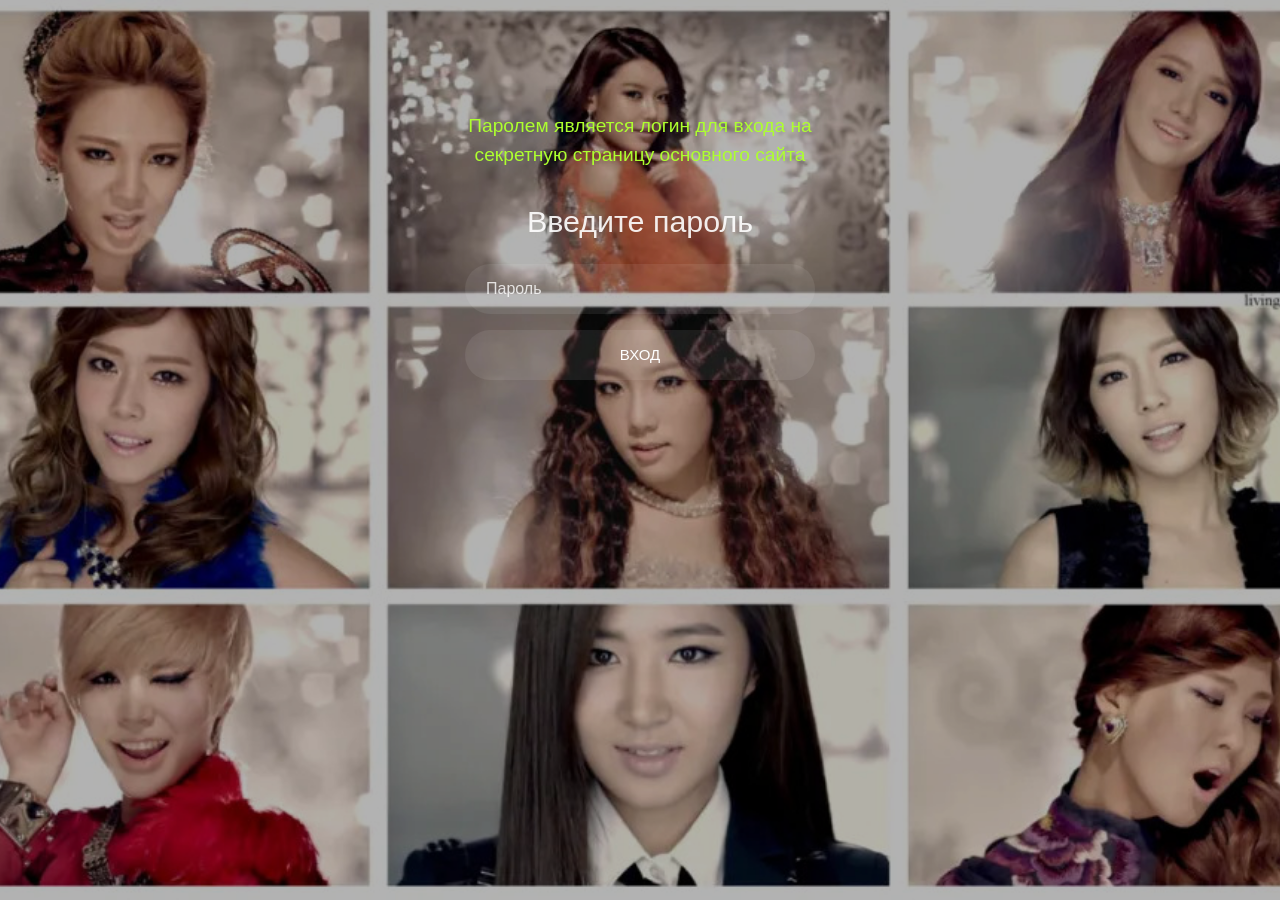
<file: index.html>
<!doctype html>
<html lang="en">
  <head>
  	<title>Проверка доступа</title>
    <meta charset="utf-8">
    <meta name="viewport" content="width=device-width, initial-scale=1, shrink-to-fit=no">
	<link href="https://cdn.jsdelivr.net/npm/bootstrap@5.3.3/dist/css/bootstrap.min.css" rel="stylesheet" 
integrity="sha384-QWTKZyjpPEjISv5WaRU9OFeRpok6YctnYmDr5pNlyT2bRjXh0JMhjY6hW+ALEwIH" crossorigin="anonymous"> 
<link rel="stylesheet" href="styles/style.css">
    <link rel="icon" type="Images/x-icon" href="styles/gaaicon.ico"/>
</head>
<body class="img js-fullheight" style="background-image: url(foto/snsd_90.jpg);">

<section class="ftco-section">
	<div class="container">
		<div class="row justify-content-center" id="child1">
			<div class="col-md-6 col-lg-4">
				<div class="login-wrap p-0">
<h5 class="mb-4 text-center">Паролем является логин для входа на секретную страницу основного сайта</h5>

<form name="Form1">
<div class="form-group" style="text-align: center; font-size: 1.9rem;">Введите пароль</div>
<div class="form-group">
	<input type="password" class="form-control" name="password" placeholder="Пароль" required>
</div>
<div class="form-group">
	<button type="button" class="form-control btn bg-transporent submit px-3" onclick="validate()">Вход</button>
</div>
</form>

</div></div></div></div>
</section>

<script src="https://cdn.jsdelivr.net/npm/bootstrap@5.3.3/dist/js/bootstrap.bundle.min.js" 
integrity="sha384-YvpcrYf0tY3lHB60NNkmXc5s9fDVZLESaAA55NDzOxhy9GkcIdslK1eN7N6jIeHz" crossorigin="anonymous"></script>
<script src="https://code.jquery.com/jquery-3.7.1.min.js" 
integrity="sha256-/JqT3SQfawRcv/BIHPThkBvs0OEvtFFmqPF/lYI/Cxo=" crossorigin="anonymous"></script>
<script src="styles/validprov.js"></script> 
<script src="styles/main.js"></script>

</body>
</html>
</file>
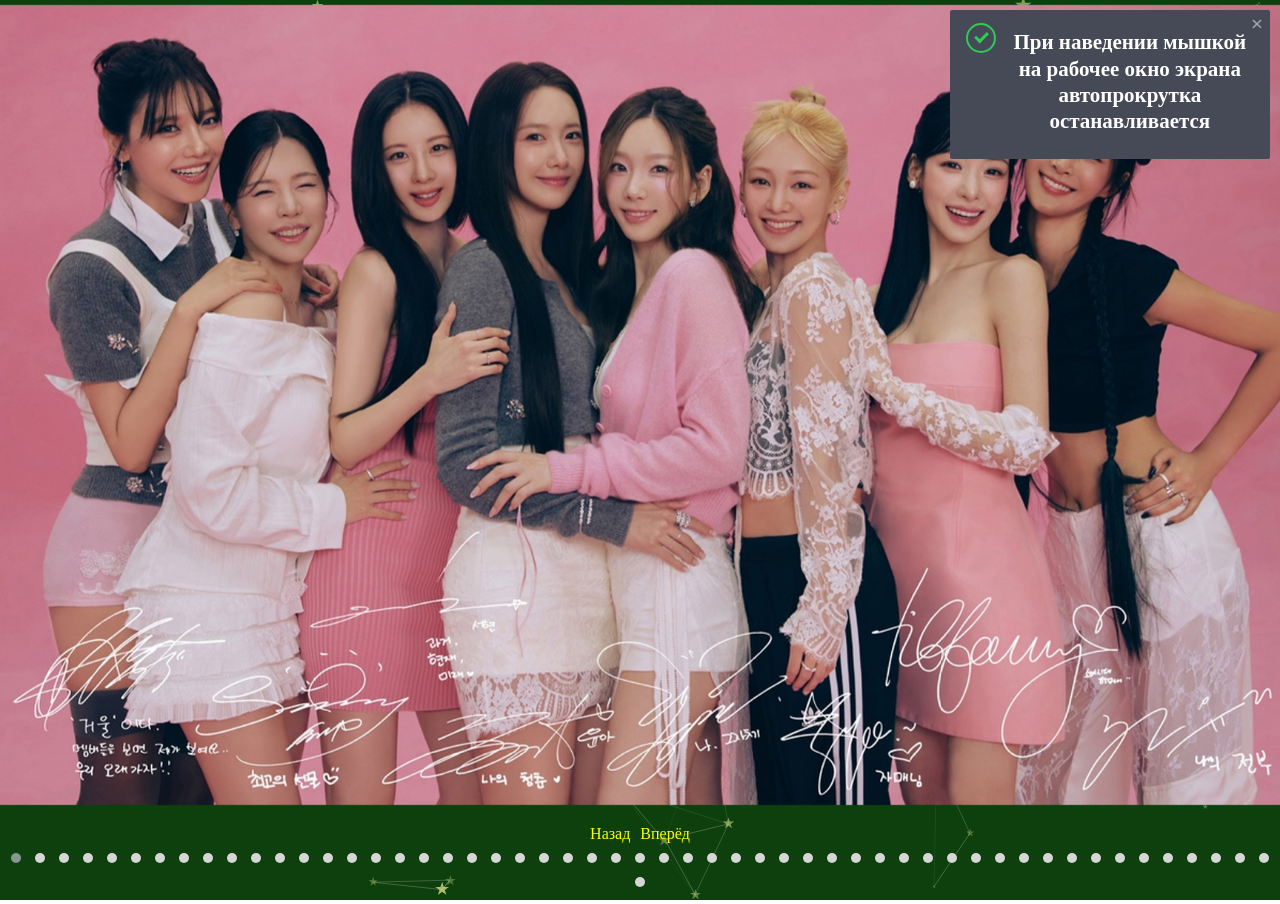
<file: autoprokr.html>
<!DOCTYPE html>
<html lang="en">
<head>
    <meta charset="UTF-8">
    <meta name="viewport" content="width=device-width, initial-scale=1.0">
    <title>Фотки SNSD</title>
  <link rel="stylesheet" href="styles/preloadnew.css" />
  <link rel="stylesheet" href="styles/spop.min.css">
  <link rel="stylesheet" href="styles/owl.carousel.min.css">
  <link rel="stylesheet" href="styles/owl.theme.default.min.css">
  <link rel="stylesheet" href="autoprokr.css">
  <link rel="icon" type="Images/x-icon" href="styles/gaaicon.ico"/>
</head>
<body>
<div class="preloader">
  <div class="prob">
      <p style="color: black;">Все фотки будут показаны после полной загрузки</p>
  </div>
</div>

<div id="particles-js"></div>

<div class="owl-carousel owl-theme">
  <div class="item"><figure><img src="foto/snsd_01.jpg" alt="Нет фотки"></figure></div>
  <div class="item"><figure><img src="foto/snsd_02.jpg" alt="Нет фотки"></figure></div>
  <div class="item"><figure><img src="foto/snsd_03.jpg" alt="Нет фотки"></figure></div>
  <div class="item"><figure><img src="foto/snsd_04.jpg" alt="Нет фотки"></figure></div>
  <div class="item"><figure><img src="foto/snsd_05.jpg" alt="Нет фотки"></figure></div>
  <div class="item"><figure><img src="foto/snsd_06.jpg" alt="Нет фотки"></figure></div>
  <div class="item"><figure><img src="foto/snsd_07.jpg" alt="Нет фотки"></figure></div>
  <div class="item"><figure><img src="foto/snsd_08.jpg" alt="Нет фотки"></figure></div>
  <div class="item"><figure><img src="foto/snsd_09.jpg" alt="Нет фотки"></figure></div>
  <div class="item"><figure><img src="foto/snsd_10.jpg" alt="Нет фотки"></figure></div>
  <div class="item"><figure><img src="foto/snsd_11.jpg" alt="Нет фотки"></figure></div>
  <div class="item"><figure><img src="foto/snsd_12.jpg" alt="Нет фотки"></figure></div>
  <div class="item"><figure><img src="foto/snsd_13.jpg" alt="Нет фотки"></figure></div>
  <div class="item"><figure><img src="foto/snsd_14.jpg" alt="Нет фотки"></figure></div>
  <div class="item"><figure><img src="foto/snsd_15.jpg" alt="Нет фотки"></figure></div>
  <div class="item"><figure><img src="foto/snsd_16.jpg" alt="Нет фотки"></figure></div>
  <div class="item"><figure><img src="foto/snsd_17.jpg" alt="Нет фотки"></figure></div>
  <div class="item"><figure><img src="foto/snsd_18.jpg" alt="Нет фотки"></figure></div>
  <div class="item"><figure><img src="foto/snsd_19.jpg" alt="Нет фотки"></figure></div>
  <div class="item"><figure><img src="foto/snsd_20.jpg" alt="Нет фотки"></figure></div>
  <div class="item"><figure><img src="foto/snsd_21.jpg" alt="Нет фотки"></figure></div>
  <div class="item"><figure><img src="foto/snsd_22.jpg" alt="Нет фотки"></figure></div>
  <div class="item"><figure><img src="foto/snsd_23.jpg" alt="Нет фотки"></figure></div>
  <div class="item"><figure><img src="foto/snsd_24.jpg" alt="Нет фотки"></figure></div>
  <div class="item"><figure><img src="foto/snsd_25.jpg" alt="Нет фотки"></figure></div>
  <div class="item"><figure><img src="foto/snsd_26.jpg" alt="Нет фотки"></figure></div>
  <div class="item"><figure><img src="foto/snsd_27.jpg" alt="Нет фотки"></figure></div>
  <div class="item"><figure><img src="foto/snsd_28.jpg" alt="Нет фотки"></figure></div>
  <div class="item"><figure><img src="foto/snsd_29.jpg" alt="Нет фотки"></figure></div>
  <div class="item"><figure><img src="foto/snsd_30.jpg" alt="Нет фотки"></figure></div>
  <div class="item"><figure><img src="foto/snsd_31.jpg" alt="Нет фотки"></figure></div>
  <div class="item"><figure><img src="foto/snsd_32.jpg" alt="Нет фотки"></figure></div>
  <div class="item"><figure><img src="foto/snsd_33.jpg" alt="Нет фотки"></figure></div>
  <div class="item"><figure><img src="foto/snsd_34.jpg" alt="Нет фотки"></figure></div>
  <div class="item"><figure><img src="foto/snsd_35.jpg" alt="Нет фотки"></figure></div>
  <div class="item"><figure><img src="foto/snsd_36.jpg" alt="Нет фотки"></figure></div>
  <div class="item"><figure><img src="foto/snsd_37.jpg" alt="Нет фотки"></figure></div>
  <div class="item"><figure><img src="foto/snsd_38.jpg" alt="Нет фотки"></figure></div>
  <div class="item"><figure><img src="foto/snsd_39.jpg" alt="Нет фотки"></figure></div>
  <div class="item"><figure><img src="foto/snsd_40.jpg" alt="Нет фотки"></figure></div>
  <div class="item"><figure><img src="foto/snsd_41.jpg" alt="Нет фотки"></figure></div>
  <div class="item"><figure><img src="foto/snsd_42.jpg" alt="Нет фотки"></figure></div>
  <div class="item"><figure><img src="foto/snsd_43.jpg" alt="Нет фотки"></figure></div>
  <div class="item"><figure><img src="foto/snsd_44.jpg" alt="Нет фотки"></figure></div>
  <div class="item"><figure><img src="foto/snsd_45.jpg" alt="Нет фотки"></figure></div>
  <div class="item"><figure><img src="foto/snsd_46.jpg" alt="Нет фотки"></figure></div>
  <div class="item"><figure><img src="foto/snsd_47.jpg" alt="Нет фотки"></figure></div>
  <div class="item"><figure><img src="foto/snsd_48.jpg" alt="Нет фотки"></figure></div>
  <div class="item"><figure><img src="foto/snsd_49.jpg" alt="Нет фотки"></figure></div>
  <div class="item"><figure><img src="foto/snsd_50.jpg" alt="Нет фотки"></figure></div>
  <div class="item"><figure><img src="foto/snsd_51.jpg" alt="Нет фотки"></figure></div>
  <div class="item"><figure><img src="foto/snsd_52.jpg" alt="Нет фотки"></figure></div>
  <div class="item"><figure><img src="foto/snsd_53.jpg" alt="Нет фотки"></figure></div>
  <div class="item"><figure><img src="foto/snsd_54.jpg" alt="Нет фотки"></figure></div>
</div>

<script src="styles/preloadnew.js"></script>
<!-- <script src="https://ajax.googleapis.com/ajax/libs/jquery/3.4.0/jquery.min.js"></script> -->
<script src="styles/jquery.min.js"></script>
<script src="styles/owl.carousel.min.js"></script>
<script>
$(document).ready(function() {
    $('.owl-carousel').owlCarousel({
        loop:true,
        nav:true,
        navText: ["Назад", "Вперёд"],
        autoplay:true,
autoplayHoverPause:true,
// animateOut : "slideOutUp", //  отобразить вертикально
// animateIn : "slideInUp",
// slideBy : 7, //перелистывание на несколько слайдов (по умолчанию - по одному)
        smartSpeed:3000, //Время движения слайда
        autoplayTimeout:5000, //Время смены слайда
        center:true,        // margin:10,  dots:true,  margin:1, Отступ от картино если выводите больше 1
        mouseDrag:true,
        responsive:{ //Адаптация в зависимости от разрешения экрана
            0:{
                items:1
            },
            600:{
                items:1
            },
            1000:{
                items:1
            }
        }
    });
});

$('.autoplay').slick({
  slidesToShow: 3,
  slidesToScroll: 1,
  autoplay: true,
  autoplaySpeed: 2000,
  pauseOnHover: true
});

</script>
<!-- <style>.owl-prev, .owl-next { overflow: hidden; text-indent: -99px; }</style> скрыть два значения для кнопок вперед и назад -->

<script src="styles/particles.min.js"></script>
<script src="styles/app.js"></script>
<script src="styles/spop.min.js"></script>  
<script>
spop.defaults = {
  style     : 'success',
  autoclose : 8500,
  position  : 'top-right'
};
spop('<h2 class="spop-title">При наведении мышкой на рабочее окно экрана автопрокрутка останавливается</h2>');
</script>
  
</body>
</html>
</file>
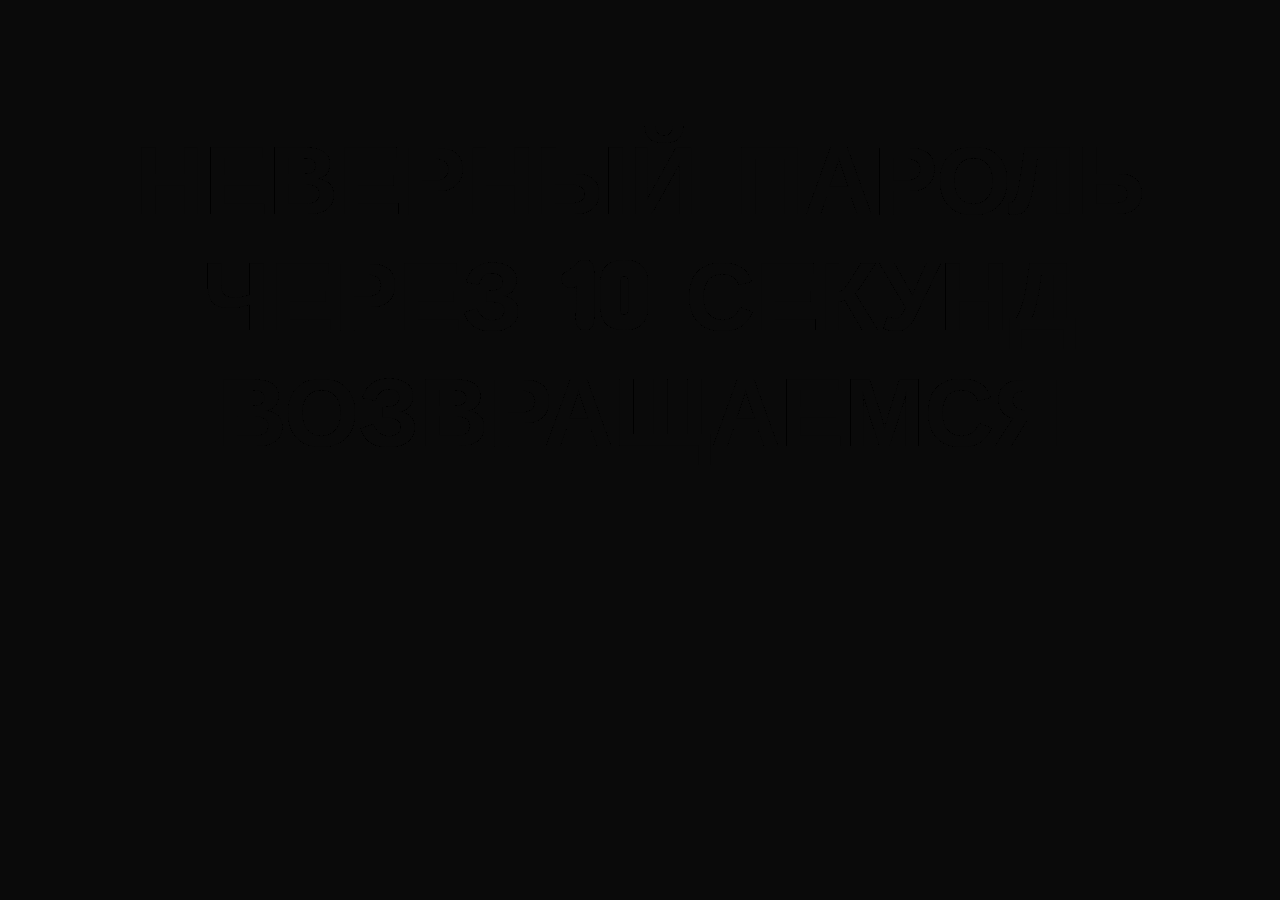
<file: styles/animbukv11.html>
<!DOCTYPE html>
<html lang="en">
<head>
    <meta charset="UTF-8">
    <meta name="viewport" content="width=device-width, initial-scale=1.0">
    <title>Неверный пароль</title>
    <link rel="stylesheet" href="animbukv11.css">
    <link rel="icon" type="Images/x-icon" href="gaaicon.ico"/>    
</head>
<body>

<figure>
    <h1>Неверный пароль Через 10 секунд возвращаемся</h1>
    <h1>Неверный пароль Через 10 секунд возвращаемся</h1>
    <h1>Неверный пароль Через 10 секунд возвращаемся</h1>
    <h1>Неверный пароль Через 10 секунд возвращаемся</h1>
    <h1>Неверный пароль Через 10 секунд возвращаемся</h1>
    <h1>Неверный пароль Через 10 секунд возвращаемся</h1>
    <h1>Неверный пароль Через 10 секунд возвращаемся</h1>
    <h1>Неверный пароль Через 10 секунд возвращаемся</h1>
    <h1>Неверный пароль Через 10 секунд возвращаемся</h1>
    <h1>Неверный пароль Через 10 секунд возвращаемся</h1>
</figure>

<script>setTimeout(function(){ window.location.href = "../index.html"; }, 10000);</script>
</body>
</html>
</file>
<file: styles/preloadnew.css>
.prob{ 
position: absolute;
text-align: center;
margin-top: 7%;
margin-left: 33%;
width: 500px;
z-index: 2;
font-size: 34px;
}
.preloader { opacity: .5;
  position: fixed;
  left: 0%;
  top: 0;
  right: 0;
  bottom: 0;
  overflow: hidden;
  background: #e0e0e0;
  z-index: 3;
}

.loaded_hiding .preloader {
  transition: 0.3s opacity;
  opacity: 0;
}

.loaded .preloader {
  display: none;
}
</file>
<file: autoprokr.css>
*{margin: 0; padding: 0;  /* overflow: hidden; */
margin: 0 auto;
color: yellow;
}
img{
height: 90vh;
object-fit: contain;
}

#particles-js{width: 100%; height:100vh;
z-index: -4;
background-color: rgb(13, 64, 13);
position: absolute;
}
</file>
<file: styles/animbukv11.css>
@import url(https://fonts.googleapis.com/css?family=Concert+One);
h1 {
  animation:glow 10s ease-in-out infinite;
/* For less laggy effect, uncomment this:  animation:none;  -webkit-text-stroke:1px #fff; =========== */
}

* { box-sizing:border-box; }

body {
  background:#0a0a0a;
  overflow:hidden;
  text-align:center;
}

figure {
  animation:wobble 5s ease-in-out infinite;
  transform-origin:center center;
  transform-style:preserve-3d;
}

@keyframes wobble {
  0%,100%{ transform:rotate3d(1,1,0,40deg); }
  25%{ transform:rotate3d(-1,1,0,40deg); }
  50%{ transform:rotate3d(-1,-1,0,40deg); }
  75%{ transform:rotate3d(1,-1,0,40deg); }
}

h1 {
  display:block;
  width:100%;
  padding:40px;
  line-height:1.5;
  font:900 6em 'Concert One', sans-serif;
  text-transform:uppercase;
  position:absolute;
  color:#0a0a0a;
}

@keyframes glow {
  0%,100%{ text-shadow:0 0 30px red; }
  25%{ text-shadow:0 0 30px orange; }
  50%{ text-shadow:0 0 30px forestgreen; }
  75%{ text-shadow:0 0 30px cyan; }
}

h1:nth-child(2){ transform:translateZ(5px); }
h1:nth-child(3){ transform:translateZ(10px);}
h1:nth-child(4){ transform:translateZ(15px); }
h1:nth-child(5){ transform:translateZ(20px); }
h1:nth-child(6){ transform:translateZ(25px); }
h1:nth-child(7){ transform:translateZ(30px); }
h1:nth-child(8){ transform:translateZ(35px); }
h1:nth-child(9){ transform:translateZ(40px); }
h1:nth-child(10){ transform:translateZ(45px); }
</file>
<file: styles/style.css>
.mb-4{font-size: 1.2rem; color: greenyellow;}

/*!
 * Bootstrap v4.3.1 (https://getbootstrap.com/)
 * Copyright 2011-2019 The Bootstrap Authors
 * Copyright 2011-2019 Twitter, Inc.
 * Licensed under MIT (https://github.com/twbs/bootstrap/blob/master/LICENSE)
 */
:root {
  --blue: #007bff;
  --indigo: #6610f2;
  --purple: #6f42c1;
  --pink: #e83e8c;
  --red: #dc3545;
  --orange: #fd7e14;
  --yellow: #ffc107;
  --green: #28a745;
  --teal: #20c997;
  --cyan: #17a2b8;
  --white: #fff;
  --gray: #6c757d;
  --gray-dark: #343a40;
  --primary: #007bff;
  --secondary: #6c757d;
  --success: #28a745;
  --info: #17a2b8;
  --warning: #ffc107;
  --danger: #dc3545;
  --light: #f8f9fa;
  --dark: #343a40;
  --breakpoint-xs: 0;
  --breakpoint-sm: 576px;
  --breakpoint-md: 768px;
  --breakpoint-lg: 992px;
  --breakpoint-xl: 1200px;
  --font-family-sans-serif: -apple-system, BlinkMacSystemFont, "Segoe UI", Roboto, "Helvetica Neue", Arial, "Noto Sans", sans-serif, "Apple Color Emoji", "Segoe UI Emoji", "Segoe UI Symbol", "Noto Color Emoji";
  --font-family-monospace: SFMono-Regular, Menlo, Monaco, Consolas, "Liberation Mono", "Courier New", monospace; }

*,
*::before,
*::after {
  -webkit-box-sizing: border-box;
  box-sizing: border-box; }

html {
  font-family: sans-serif;
  line-height: 1.15;
  -webkit-text-size-adjust: 100%;
  -webkit-tap-highlight-color: rgba(0, 0, 0, 0); }

article, aside, figcaption, figure, footer, header, hgroup, main, nav, section {
  display: block; }

body {
  margin: 0;
  font-family: -apple-system, BlinkMacSystemFont, "Segoe UI", Roboto, "Helvetica Neue", Arial, "Noto Sans", sans-serif, "Apple Color Emoji", "Segoe UI Emoji", "Segoe UI Symbol", "Noto Color Emoji";
  font-size: 1rem;
  font-weight: 400;
  line-height: 1.5;
  color: #212529;
  text-align: left;
  background-color: #fff; }

[tabindex="-1"]:focus {
  outline: 0 !important; }

hr {
  -webkit-box-sizing: content-box;
  box-sizing: content-box;
  height: 0;
  overflow: visible; }

h1, h2, h3, h4, h5, h6 {
  margin-top: 0;
  margin-bottom: 0.5rem; }

p {
  margin-top: 0;
  margin-bottom: 1rem; }

abbr[title],
abbr[data-original-title] {
  text-decoration: underline;
  -webkit-text-decoration: underline dotted;
  text-decoration: underline dotted;
  cursor: help;
  border-bottom: 0;
  text-decoration-skip-ink: none; }

address {
  margin-bottom: 1rem;
  font-style: normal;
  line-height: inherit; }

ol,
ul,
dl {
  margin-top: 0;
  margin-bottom: 1rem; }

ol ol,
ul ul,
ol ul,
ul ol {
  margin-bottom: 0; }

dt {
  font-weight: 700; }

dd {
  margin-bottom: .5rem;
  margin-left: 0; }

blockquote {
  margin: 0 0 1rem; }

b,
strong {
  font-weight: bolder; }

small {
  font-size: 80%; }

sub,
sup {
  position: relative;
  font-size: 75%;
  line-height: 0;
  vertical-align: baseline; }

sub {
  bottom: -.25em; }

sup {
  top: -.5em; }

a {
  color: #007bff;
  text-decoration: none;
  background-color: transparent; }
  a:hover {
    color: #0056b3;
    text-decoration: underline; }

a:not([href]):not([tabindex]) {
  color: inherit;
  text-decoration: none; }
  a:not([href]):not([tabindex]):hover, a:not([href]):not([tabindex]):focus {
    color: inherit;
    text-decoration: none; }
  a:not([href]):not([tabindex]):focus {
    outline: 0; }

pre,
code,
kbd,
samp {
  font-family: SFMono-Regular, Menlo, Monaco, Consolas, "Liberation Mono", "Courier New", monospace;
  font-size: 1em; }

pre {
  margin-top: 0;
  margin-bottom: 1rem;
  overflow: auto; }

figure {
  margin: 0 0 1rem; }

img {
  vertical-align: middle;
  border-style: none; }

svg {
  overflow: hidden;
  vertical-align: middle; }

table {
  border-collapse: collapse; }

caption {
  padding-top: 0.75rem;
  padding-bottom: 0.75rem;
  color: #6c757d;
  text-align: left;
  caption-side: bottom; }

th {
  text-align: inherit; }

label {
  display: inline-block;
  margin-bottom: 0.5rem; }

button {
  border-radius: 0; }

button:focus {
  outline: 1px dotted;
  outline: 5px auto -webkit-focus-ring-color; }

input,
button,
select,
optgroup,
textarea {
  margin: 0;
  font-family: inherit;
  font-size: inherit;
  line-height: inherit; }

button,
input {
  overflow: visible; }

button,
select {
  text-transform: none; }

select {
  word-wrap: normal; }

button,
[type="button"],
[type="reset"],
[type="submit"] {
  -webkit-appearance: button; }

button:not(:disabled),
[type="button"]:not(:disabled),
[type="reset"]:not(:disabled),
[type="submit"]:not(:disabled) {
  cursor: pointer; }

button::-moz-focus-inner,
[type="button"]::-moz-focus-inner,
[type="reset"]::-moz-focus-inner,
[type="submit"]::-moz-focus-inner {
  padding: 0;
  border-style: none; }

input[type="radio"],
input[type="checkbox"] {
  -webkit-box-sizing: border-box;
  box-sizing: border-box;
  padding: 0; }

input[type="date"],
input[type="time"],
input[type="datetime-local"],
input[type="month"] {
  -webkit-appearance: listbox; }

textarea {
  overflow: auto;
  resize: vertical; }

fieldset {
  min-width: 0;
  padding: 0;
  margin: 0;
  border: 0; }

legend {
  display: block;
  width: 100%;
  max-width: 100%;
  padding: 0;
  margin-bottom: .5rem;
  font-size: 1.5rem;
  line-height: inherit;
  color: inherit;
  white-space: normal; }

progress {
  vertical-align: baseline; }

[type="number"]::-webkit-inner-spin-button,
[type="number"]::-webkit-outer-spin-button {
  height: auto; }

[type="search"] {
  outline-offset: -2px;
  -webkit-appearance: none; }

[type="search"]::-webkit-search-decoration {
  -webkit-appearance: none; }

::-webkit-file-upload-button {
  font: inherit;
  -webkit-appearance: button; }

output {
  display: inline-block; }

summary {
  display: list-item;
  cursor: pointer; }

template {
  display: none; }

[hidden] {
  display: none !important; }

h1, h2, h3, h4, h5, h6,
.h1, .h2, .h3, .h4, .h5, .h6 {
  margin-bottom: 0.5rem;
  font-weight: 500;
  line-height: 1.2; }

h1, .h1 {
  font-size: 2.5rem; }

h2, .h2 {
  font-size: 2rem; }

h3, .h3 {
  font-size: 1.75rem; }

h4, .h4 {
  font-size: 1.5rem; }

h5, .h5 {
  font-size: 1.25rem; }

h6, .h6 {
  font-size: 1rem; }

.lead {
  font-size: 1.25rem;
  font-weight: 300; }

.display-1 {
  font-size: 6rem;
  font-weight: 300;
  line-height: 1.2; }

.display-2 {
  font-size: 5.5rem;
  font-weight: 300;
  line-height: 1.2; }

.display-3 {
  font-size: 4.5rem;
  font-weight: 300;
  line-height: 1.2; }

.display-4 {
  font-size: 3.5rem;
  font-weight: 300;
  line-height: 1.2; }

hr {
  margin-top: 1rem;
  margin-bottom: 1rem;
  border: 0;
  border-top: 1px solid rgba(0, 0, 0, 0.1); }

small,
.small {
  font-size: 80%;
  font-weight: 400; }

mark,
.mark {
  padding: 0.2em;
  background-color: #fcf8e3; }

.list-unstyled {
  padding-left: 0;
  list-style: none; }

.list-inline {
  padding-left: 0;
  list-style: none; }

.list-inline-item {
  display: inline-block; }
  .list-inline-item:not(:last-child) {
    margin-right: 0.5rem; }

.initialism {
  font-size: 90%;
  text-transform: uppercase; }

.blockquote {
  margin-bottom: 1rem;
  font-size: 1.25rem; }

.blockquote-footer {
  display: block;
  font-size: 80%;
  color: #6c757d; }
  .blockquote-footer::before {
    content: "\2014\00A0"; }

.img-fluid {
  max-width: 100%;
  height: auto; }

.img-thumbnail {
  padding: 0.25rem;
  background-color: #fff;
  border: 1px solid #dee2e6;
  border-radius: 0.25rem;
  max-width: 100%;
  height: auto; }

.figure {
  display: inline-block; }

.figure-img {
  margin-bottom: 0.5rem;
  line-height: 1; }

.figure-caption {
  font-size: 90%;
  color: #6c757d; }

code {
  font-size: 87.5%;
  color: #e83e8c;
  word-break: break-word; }
  a > code {
    color: inherit; }

kbd {
  padding: 0.2rem 0.4rem;
  font-size: 87.5%;
  color: #fff;
  background-color: #212529;
  border-radius: 0.2rem; }
  kbd kbd {
    padding: 0;
    font-size: 100%;
    font-weight: 700; }

pre {
  display: block;
  font-size: 87.5%;
  color: #212529; }
  pre code {
    font-size: inherit;
    color: inherit;
    word-break: normal; }

.pre-scrollable {
  max-height: 340px;
  overflow-y: scroll; }

.container {
  width: 100%;
  padding-right: 15px;
  padding-left: 15px;
  margin-right: auto;
  margin-left: auto; }
  @media (min-width: 576px) {
    .container {
      max-width: 540px; } }
  @media (min-width: 768px) {
    .container {
      max-width: 720px; } }
  @media (min-width: 992px) {
    .container {
      max-width: 960px; } }
  @media (min-width: 1200px) {
    .container {
      max-width: 1140px; } }

.container-fluid {
  width: 100%;
  padding-right: 15px;
  padding-left: 15px;
  margin-right: auto;
  margin-left: auto; }

.row {
  display: -webkit-box;
  display: -ms-flexbox;
  display: flex;
  -ms-flex-wrap: wrap;
  flex-wrap: wrap;
  margin-right: -15px;
  margin-left: -15px; }

.no-gutters {
  margin-right: 0;
  margin-left: 0; }
  .no-gutters > .col,
  .no-gutters > [class*="col-"] {
    padding-right: 0;
    padding-left: 0; }

.col-1, .col-2, .col-3, .col-4, .col-5, .col-6, .col-7, .col-8, .col-9, .col-10, .col-11, .col-12, .col,
.col-auto, .col-sm-1, .col-sm-2, .col-sm-3, .col-sm-4, .col-sm-5, .col-sm-6, .col-sm-7, .col-sm-8, .col-sm-9, .col-sm-10, .col-sm-11, .col-sm-12, .col-sm,
.col-sm-auto, .col-md-1, .col-md-2, .col-md-3, .col-md-4, .col-md-5, .col-md-6, .col-md-7, .col-md-8, .col-md-9, .col-md-10, .col-md-11, .col-md-12, .col-md,
.col-md-auto, .col-lg-1, .col-lg-2, .col-lg-3, .col-lg-4, .col-lg-5, .col-lg-6, .col-lg-7, .col-lg-8, .col-lg-9, .col-lg-10, .col-lg-11, .col-lg-12, .col-lg,
.col-lg-auto, .col-xl-1, .col-xl-2, .col-xl-3, .col-xl-4, .col-xl-5, .col-xl-6, .col-xl-7, .col-xl-8, .col-xl-9, .col-xl-10, .col-xl-11, .col-xl-12, .col-xl,
.col-xl-auto {
  position: relative;
  width: 100%;
  padding-right: 15px;
  padding-left: 15px; }

.col {
  -ms-flex-preferred-size: 0;
  flex-basis: 0;
  -webkit-box-flex: 1;
  -ms-flex-positive: 1;
  flex-grow: 1;
  max-width: 100%; }

.col-auto {
  -webkit-box-flex: 0;
  -ms-flex: 0 0 auto;
  flex: 0 0 auto;
  width: auto;
  max-width: 100%; }

.col-1 {
  -webkit-box-flex: 0;
  -ms-flex: 0 0 8.33333%;
  flex: 0 0 8.33333%;
  max-width: 8.33333%; }

.col-2 {
  -webkit-box-flex: 0;
  -ms-flex: 0 0 16.66667%;
  flex: 0 0 16.66667%;
  max-width: 16.66667%; }

.col-3 {
  -webkit-box-flex: 0;
  -ms-flex: 0 0 25%;
  flex: 0 0 25%;
  max-width: 25%; }

.col-4 {
  -webkit-box-flex: 0;
  -ms-flex: 0 0 33.33333%;
  flex: 0 0 33.33333%;
  max-width: 33.33333%; }

.col-5 {
  -webkit-box-flex: 0;
  -ms-flex: 0 0 41.66667%;
  flex: 0 0 41.66667%;
  max-width: 41.66667%; }

.col-6 {
  -webkit-box-flex: 0;
  -ms-flex: 0 0 50%;
  flex: 0 0 50%;
  max-width: 50%; }

.col-7 {
  -webkit-box-flex: 0;
  -ms-flex: 0 0 58.33333%;
  flex: 0 0 58.33333%;
  max-width: 58.33333%; }

.col-8 {
  -webkit-box-flex: 0;
  -ms-flex: 0 0 66.66667%;
  flex: 0 0 66.66667%;
  max-width: 66.66667%; }

.col-9 {
  -webkit-box-flex: 0;
  -ms-flex: 0 0 75%;
  flex: 0 0 75%;
  max-width: 75%; }

.col-10 {
  -webkit-box-flex: 0;
  -ms-flex: 0 0 83.33333%;
  flex: 0 0 83.33333%;
  max-width: 83.33333%; }

.col-11 {
  -webkit-box-flex: 0;
  -ms-flex: 0 0 91.66667%;
  flex: 0 0 91.66667%;
  max-width: 91.66667%; }

.col-12 {
  -webkit-box-flex: 0;
  -ms-flex: 0 0 100%;
  flex: 0 0 100%;
  max-width: 100%; }

.order-first {
  -webkit-box-ordinal-group: 0;
  -ms-flex-order: -1;
  order: -1; }

.order-last {
  -webkit-box-ordinal-group: 14;
  -ms-flex-order: 13;
  order: 13; }

.order-0 {
  -webkit-box-ordinal-group: 1;
  -ms-flex-order: 0;
  order: 0; }

.order-1 {
  -webkit-box-ordinal-group: 2;
  -ms-flex-order: 1;
  order: 1; }

.order-2 {
  -webkit-box-ordinal-group: 3;
  -ms-flex-order: 2;
  order: 2; }

.order-3 {
  -webkit-box-ordinal-group: 4;
  -ms-flex-order: 3;
  order: 3; }

.order-4 {
  -webkit-box-ordinal-group: 5;
  -ms-flex-order: 4;
  order: 4; }

.order-5 {
  -webkit-box-ordinal-group: 6;
  -ms-flex-order: 5;
  order: 5; }

.order-6 {
  -webkit-box-ordinal-group: 7;
  -ms-flex-order: 6;
  order: 6; }

.order-7 {
  -webkit-box-ordinal-group: 8;
  -ms-flex-order: 7;
  order: 7; }

.order-8 {
  -webkit-box-ordinal-group: 9;
  -ms-flex-order: 8;
  order: 8; }

.order-9 {
  -webkit-box-ordinal-group: 10;
  -ms-flex-order: 9;
  order: 9; }

.order-10 {
  -webkit-box-ordinal-group: 11;
  -ms-flex-order: 10;
  order: 10; }

.order-11 {
  -webkit-box-ordinal-group: 12;
  -ms-flex-order: 11;
  order: 11; }

.order-12 {
  -webkit-box-ordinal-group: 13;
  -ms-flex-order: 12;
  order: 12; }

.offset-1 {
  margin-left: 8.33333%; }

.offset-2 {
  margin-left: 16.66667%; }

.offset-3 {
  margin-left: 25%; }

.offset-4 {
  margin-left: 33.33333%; }

.offset-5 {
  margin-left: 41.66667%; }

.offset-6 {
  margin-left: 50%; }

.offset-7 {
  margin-left: 58.33333%; }

.offset-8 {
  margin-left: 66.66667%; }

.offset-9 {
  margin-left: 75%; }

.offset-10 {
  margin-left: 83.33333%; }

.offset-11 {
  margin-left: 91.66667%; }

@media (min-width: 576px) {
  .col-sm {
    -ms-flex-preferred-size: 0;
    flex-basis: 0;
    -webkit-box-flex: 1;
    -ms-flex-positive: 1;
    flex-grow: 1;
    max-width: 100%; }
  .col-sm-auto {
    -webkit-box-flex: 0;
    -ms-flex: 0 0 auto;
    flex: 0 0 auto;
    width: auto;
    max-width: 100%; }
  .col-sm-1 {
    -webkit-box-flex: 0;
    -ms-flex: 0 0 8.33333%;
    flex: 0 0 8.33333%;
    max-width: 8.33333%; }
  .col-sm-2 {
    -webkit-box-flex: 0;
    -ms-flex: 0 0 16.66667%;
    flex: 0 0 16.66667%;
    max-width: 16.66667%; }
  .col-sm-3 {
    -webkit-box-flex: 0;
    -ms-flex: 0 0 25%;
    flex: 0 0 25%;
    max-width: 25%; }
  .col-sm-4 {
    -webkit-box-flex: 0;
    -ms-flex: 0 0 33.33333%;
    flex: 0 0 33.33333%;
    max-width: 33.33333%; }
  .col-sm-5 {
    -webkit-box-flex: 0;
    -ms-flex: 0 0 41.66667%;
    flex: 0 0 41.66667%;
    max-width: 41.66667%; }
  .col-sm-6 {
    -webkit-box-flex: 0;
    -ms-flex: 0 0 50%;
    flex: 0 0 50%;
    max-width: 50%; }
  .col-sm-7 {
    -webkit-box-flex: 0;
    -ms-flex: 0 0 58.33333%;
    flex: 0 0 58.33333%;
    max-width: 58.33333%; }
  .col-sm-8 {
    -webkit-box-flex: 0;
    -ms-flex: 0 0 66.66667%;
    flex: 0 0 66.66667%;
    max-width: 66.66667%; }
  .col-sm-9 {
    -webkit-box-flex: 0;
    -ms-flex: 0 0 75%;
    flex: 0 0 75%;
    max-width: 75%; }
  .col-sm-10 {
    -webkit-box-flex: 0;
    -ms-flex: 0 0 83.33333%;
    flex: 0 0 83.33333%;
    max-width: 83.33333%; }
  .col-sm-11 {
    -webkit-box-flex: 0;
    -ms-flex: 0 0 91.66667%;
    flex: 0 0 91.66667%;
    max-width: 91.66667%; }
  .col-sm-12 {
    -webkit-box-flex: 0;
    -ms-flex: 0 0 100%;
    flex: 0 0 100%;
    max-width: 100%; }
  .order-sm-first {
    -webkit-box-ordinal-group: 0;
    -ms-flex-order: -1;
    order: -1; }
  .order-sm-last {
    -webkit-box-ordinal-group: 14;
    -ms-flex-order: 13;
    order: 13; }
  .order-sm-0 {
    -webkit-box-ordinal-group: 1;
    -ms-flex-order: 0;
    order: 0; }
  .order-sm-1 {
    -webkit-box-ordinal-group: 2;
    -ms-flex-order: 1;
    order: 1; }
  .order-sm-2 {
    -webkit-box-ordinal-group: 3;
    -ms-flex-order: 2;
    order: 2; }
  .order-sm-3 {
    -webkit-box-ordinal-group: 4;
    -ms-flex-order: 3;
    order: 3; }
  .order-sm-4 {
    -webkit-box-ordinal-group: 5;
    -ms-flex-order: 4;
    order: 4; }
  .order-sm-5 {
    -webkit-box-ordinal-group: 6;
    -ms-flex-order: 5;
    order: 5; }
  .order-sm-6 {
    -webkit-box-ordinal-group: 7;
    -ms-flex-order: 6;
    order: 6; }
  .order-sm-7 {
    -webkit-box-ordinal-group: 8;
    -ms-flex-order: 7;
    order: 7; }
  .order-sm-8 {
    -webkit-box-ordinal-group: 9;
    -ms-flex-order: 8;
    order: 8; }
  .order-sm-9 {
    -webkit-box-ordinal-group: 10;
    -ms-flex-order: 9;
    order: 9; }
  .order-sm-10 {
    -webkit-box-ordinal-group: 11;
    -ms-flex-order: 10;
    order: 10; }
  .order-sm-11 {
    -webkit-box-ordinal-group: 12;
    -ms-flex-order: 11;
    order: 11; }
  .order-sm-12 {
    -webkit-box-ordinal-group: 13;
    -ms-flex-order: 12;
    order: 12; }
  .offset-sm-0 {
    margin-left: 0; }
  .offset-sm-1 {
    margin-left: 8.33333%; }
  .offset-sm-2 {
    margin-left: 16.66667%; }
  .offset-sm-3 {
    margin-left: 25%; }
  .offset-sm-4 {
    margin-left: 33.33333%; }
  .offset-sm-5 {
    margin-left: 41.66667%; }
  .offset-sm-6 {
    margin-left: 50%; }
  .offset-sm-7 {
    margin-left: 58.33333%; }
  .offset-sm-8 {
    margin-left: 66.66667%; }
  .offset-sm-9 {
    margin-left: 75%; }
  .offset-sm-10 {
    margin-left: 83.33333%; }
  .offset-sm-11 {
    margin-left: 91.66667%; } }

@media (min-width: 768px) {
  .col-md {
    -ms-flex-preferred-size: 0;
    flex-basis: 0;
    -webkit-box-flex: 1;
    -ms-flex-positive: 1;
    flex-grow: 1;
    max-width: 100%; }
  .col-md-auto {
    -webkit-box-flex: 0;
    -ms-flex: 0 0 auto;
    flex: 0 0 auto;
    width: auto;
    max-width: 100%; }
  .col-md-1 {
    -webkit-box-flex: 0;
    -ms-flex: 0 0 8.33333%;
    flex: 0 0 8.33333%;
    max-width: 8.33333%; }
  .col-md-2 {
    -webkit-box-flex: 0;
    -ms-flex: 0 0 16.66667%;
    flex: 0 0 16.66667%;
    max-width: 16.66667%; }
  .col-md-3 {
    -webkit-box-flex: 0;
    -ms-flex: 0 0 25%;
    flex: 0 0 25%;
    max-width: 25%; }
  .col-md-4 {
    -webkit-box-flex: 0;
    -ms-flex: 0 0 33.33333%;
    flex: 0 0 33.33333%;
    max-width: 33.33333%; }
  .col-md-5 {
    -webkit-box-flex: 0;
    -ms-flex: 0 0 41.66667%;
    flex: 0 0 41.66667%;
    max-width: 41.66667%; }
  .col-md-6 {
    -webkit-box-flex: 0;
    -ms-flex: 0 0 50%;
    flex: 0 0 50%;
    max-width: 50%; }
  .col-md-7 {
    -webkit-box-flex: 0;
    -ms-flex: 0 0 58.33333%;
    flex: 0 0 58.33333%;
    max-width: 58.33333%; }
  .col-md-8 {
    -webkit-box-flex: 0;
    -ms-flex: 0 0 66.66667%;
    flex: 0 0 66.66667%;
    max-width: 66.66667%; }
  .col-md-9 {
    -webkit-box-flex: 0;
    -ms-flex: 0 0 75%;
    flex: 0 0 75%;
    max-width: 75%; }
  .col-md-10 {
    -webkit-box-flex: 0;
    -ms-flex: 0 0 83.33333%;
    flex: 0 0 83.33333%;
    max-width: 83.33333%; }
  .col-md-11 {
    -webkit-box-flex: 0;
    -ms-flex: 0 0 91.66667%;
    flex: 0 0 91.66667%;
    max-width: 91.66667%; }
  .col-md-12 {
    -webkit-box-flex: 0;
    -ms-flex: 0 0 100%;
    flex: 0 0 100%;
    max-width: 100%; }
  .order-md-first {
    -webkit-box-ordinal-group: 0;
    -ms-flex-order: -1;
    order: -1; }
  .order-md-last {
    -webkit-box-ordinal-group: 14;
    -ms-flex-order: 13;
    order: 13; }
  .order-md-0 {
    -webkit-box-ordinal-group: 1;
    -ms-flex-order: 0;
    order: 0; }
  .order-md-1 {
    -webkit-box-ordinal-group: 2;
    -ms-flex-order: 1;
    order: 1; }
  .order-md-2 {
    -webkit-box-ordinal-group: 3;
    -ms-flex-order: 2;
    order: 2; }
  .order-md-3 {
    -webkit-box-ordinal-group: 4;
    -ms-flex-order: 3;
    order: 3; }
  .order-md-4 {
    -webkit-box-ordinal-group: 5;
    -ms-flex-order: 4;
    order: 4; }
  .order-md-5 {
    -webkit-box-ordinal-group: 6;
    -ms-flex-order: 5;
    order: 5; }
  .order-md-6 {
    -webkit-box-ordinal-group: 7;
    -ms-flex-order: 6;
    order: 6; }
  .order-md-7 {
    -webkit-box-ordinal-group: 8;
    -ms-flex-order: 7;
    order: 7; }
  .order-md-8 {
    -webkit-box-ordinal-group: 9;
    -ms-flex-order: 8;
    order: 8; }
  .order-md-9 {
    -webkit-box-ordinal-group: 10;
    -ms-flex-order: 9;
    order: 9; }
  .order-md-10 {
    -webkit-box-ordinal-group: 11;
    -ms-flex-order: 10;
    order: 10; }
  .order-md-11 {
    -webkit-box-ordinal-group: 12;
    -ms-flex-order: 11;
    order: 11; }
  .order-md-12 {
    -webkit-box-ordinal-group: 13;
    -ms-flex-order: 12;
    order: 12; }
  .offset-md-0 {
    margin-left: 0; }
  .offset-md-1 {
    margin-left: 8.33333%; }
  .offset-md-2 {
    margin-left: 16.66667%; }
  .offset-md-3 {
    margin-left: 25%; }
  .offset-md-4 {
    margin-left: 33.33333%; }
  .offset-md-5 {
    margin-left: 41.66667%; }
  .offset-md-6 {
    margin-left: 50%; }
  .offset-md-7 {
    margin-left: 58.33333%; }
  .offset-md-8 {
    margin-left: 66.66667%; }
  .offset-md-9 {
    margin-left: 75%; }
  .offset-md-10 {
    margin-left: 83.33333%; }
  .offset-md-11 {
    margin-left: 91.66667%; } }

@media (min-width: 992px) {
  .col-lg {
    -ms-flex-preferred-size: 0;
    flex-basis: 0;
    -webkit-box-flex: 1;
    -ms-flex-positive: 1;
    flex-grow: 1;
    max-width: 100%; }
  .col-lg-auto {
    -webkit-box-flex: 0;
    -ms-flex: 0 0 auto;
    flex: 0 0 auto;
    width: auto;
    max-width: 100%; }
  .col-lg-1 {
    -webkit-box-flex: 0;
    -ms-flex: 0 0 8.33333%;
    flex: 0 0 8.33333%;
    max-width: 8.33333%; }
  .col-lg-2 {
    -webkit-box-flex: 0;
    -ms-flex: 0 0 16.66667%;
    flex: 0 0 16.66667%;
    max-width: 16.66667%; }
  .col-lg-3 {
    -webkit-box-flex: 0;
    -ms-flex: 0 0 25%;
    flex: 0 0 25%;
    max-width: 25%; }
  .col-lg-4 {
    -webkit-box-flex: 0;
    -ms-flex: 0 0 33.33333%;
    flex: 0 0 33.33333%;
    max-width: 33.33333%; }
  .col-lg-5 {
    -webkit-box-flex: 0;
    -ms-flex: 0 0 41.66667%;
    flex: 0 0 41.66667%;
    max-width: 41.66667%; }
  .col-lg-6 {
    -webkit-box-flex: 0;
    -ms-flex: 0 0 50%;
    flex: 0 0 50%;
    max-width: 50%; }
  .col-lg-7 {
    -webkit-box-flex: 0;
    -ms-flex: 0 0 58.33333%;
    flex: 0 0 58.33333%;
    max-width: 58.33333%; }
  .col-lg-8 {
    -webkit-box-flex: 0;
    -ms-flex: 0 0 66.66667%;
    flex: 0 0 66.66667%;
    max-width: 66.66667%; }
  .col-lg-9 {
    -webkit-box-flex: 0;
    -ms-flex: 0 0 75%;
    flex: 0 0 75%;
    max-width: 75%; }
  .col-lg-10 {
    -webkit-box-flex: 0;
    -ms-flex: 0 0 83.33333%;
    flex: 0 0 83.33333%;
    max-width: 83.33333%; }
  .col-lg-11 {
    -webkit-box-flex: 0;
    -ms-flex: 0 0 91.66667%;
    flex: 0 0 91.66667%;
    max-width: 91.66667%; }
  .col-lg-12 {
    -webkit-box-flex: 0;
    -ms-flex: 0 0 100%;
    flex: 0 0 100%;
    max-width: 100%; }
  .order-lg-first {
    -webkit-box-ordinal-group: 0;
    -ms-flex-order: -1;
    order: -1; }
  .order-lg-last {
    -webkit-box-ordinal-group: 14;
    -ms-flex-order: 13;
    order: 13; }
  .order-lg-0 {
    -webkit-box-ordinal-group: 1;
    -ms-flex-order: 0;
    order: 0; }
  .order-lg-1 {
    -webkit-box-ordinal-group: 2;
    -ms-flex-order: 1;
    order: 1; }
  .order-lg-2 {
    -webkit-box-ordinal-group: 3;
    -ms-flex-order: 2;
    order: 2; }
  .order-lg-3 {
    -webkit-box-ordinal-group: 4;
    -ms-flex-order: 3;
    order: 3; }
  .order-lg-4 {
    -webkit-box-ordinal-group: 5;
    -ms-flex-order: 4;
    order: 4; }
  .order-lg-5 {
    -webkit-box-ordinal-group: 6;
    -ms-flex-order: 5;
    order: 5; }
  .order-lg-6 {
    -webkit-box-ordinal-group: 7;
    -ms-flex-order: 6;
    order: 6; }
  .order-lg-7 {
    -webkit-box-ordinal-group: 8;
    -ms-flex-order: 7;
    order: 7; }
  .order-lg-8 {
    -webkit-box-ordinal-group: 9;
    -ms-flex-order: 8;
    order: 8; }
  .order-lg-9 {
    -webkit-box-ordinal-group: 10;
    -ms-flex-order: 9;
    order: 9; }
  .order-lg-10 {
    -webkit-box-ordinal-group: 11;
    -ms-flex-order: 10;
    order: 10; }
  .order-lg-11 {
    -webkit-box-ordinal-group: 12;
    -ms-flex-order: 11;
    order: 11; }
  .order-lg-12 {
    -webkit-box-ordinal-group: 13;
    -ms-flex-order: 12;
    order: 12; }
  .offset-lg-0 {
    margin-left: 0; }
  .offset-lg-1 {
    margin-left: 8.33333%; }
  .offset-lg-2 {
    margin-left: 16.66667%; }
  .offset-lg-3 {
    margin-left: 25%; }
  .offset-lg-4 {
    margin-left: 33.33333%; }
  .offset-lg-5 {
    margin-left: 41.66667%; }
  .offset-lg-6 {
    margin-left: 50%; }
  .offset-lg-7 {
    margin-left: 58.33333%; }
  .offset-lg-8 {
    margin-left: 66.66667%; }
  .offset-lg-9 {
    margin-left: 75%; }
  .offset-lg-10 {
    margin-left: 83.33333%; }
  .offset-lg-11 {
    margin-left: 91.66667%; } }

@media (min-width: 1200px) {
  .col-xl {
    -ms-flex-preferred-size: 0;
    flex-basis: 0;
    -webkit-box-flex: 1;
    -ms-flex-positive: 1;
    flex-grow: 1;
    max-width: 100%; }
  .col-xl-auto {
    -webkit-box-flex: 0;
    -ms-flex: 0 0 auto;
    flex: 0 0 auto;
    width: auto;
    max-width: 100%; }
  .col-xl-1 {
    -webkit-box-flex: 0;
    -ms-flex: 0 0 8.33333%;
    flex: 0 0 8.33333%;
    max-width: 8.33333%; }
  .col-xl-2 {
    -webkit-box-flex: 0;
    -ms-flex: 0 0 16.66667%;
    flex: 0 0 16.66667%;
    max-width: 16.66667%; }
  .col-xl-3 {
    -webkit-box-flex: 0;
    -ms-flex: 0 0 25%;
    flex: 0 0 25%;
    max-width: 25%; }
  .col-xl-4 {
    -webkit-box-flex: 0;
    -ms-flex: 0 0 33.33333%;
    flex: 0 0 33.33333%;
    max-width: 33.33333%; }
  .col-xl-5 {
    -webkit-box-flex: 0;
    -ms-flex: 0 0 41.66667%;
    flex: 0 0 41.66667%;
    max-width: 41.66667%; }
  .col-xl-6 {
    -webkit-box-flex: 0;
    -ms-flex: 0 0 50%;
    flex: 0 0 50%;
    max-width: 50%; }
  .col-xl-7 {
    -webkit-box-flex: 0;
    -ms-flex: 0 0 58.33333%;
    flex: 0 0 58.33333%;
    max-width: 58.33333%; }
  .col-xl-8 {
    -webkit-box-flex: 0;
    -ms-flex: 0 0 66.66667%;
    flex: 0 0 66.66667%;
    max-width: 66.66667%; }
  .col-xl-9 {
    -webkit-box-flex: 0;
    -ms-flex: 0 0 75%;
    flex: 0 0 75%;
    max-width: 75%; }
  .col-xl-10 {
    -webkit-box-flex: 0;
    -ms-flex: 0 0 83.33333%;
    flex: 0 0 83.33333%;
    max-width: 83.33333%; }
  .col-xl-11 {
    -webkit-box-flex: 0;
    -ms-flex: 0 0 91.66667%;
    flex: 0 0 91.66667%;
    max-width: 91.66667%; }
  .col-xl-12 {
    -webkit-box-flex: 0;
    -ms-flex: 0 0 100%;
    flex: 0 0 100%;
    max-width: 100%; }
  .order-xl-first {
    -webkit-box-ordinal-group: 0;
    -ms-flex-order: -1;
    order: -1; }
  .order-xl-last {
    -webkit-box-ordinal-group: 14;
    -ms-flex-order: 13;
    order: 13; }
  .order-xl-0 {
    -webkit-box-ordinal-group: 1;
    -ms-flex-order: 0;
    order: 0; }
  .order-xl-1 {
    -webkit-box-ordinal-group: 2;
    -ms-flex-order: 1;
    order: 1; }
  .order-xl-2 {
    -webkit-box-ordinal-group: 3;
    -ms-flex-order: 2;
    order: 2; }
  .order-xl-3 {
    -webkit-box-ordinal-group: 4;
    -ms-flex-order: 3;
    order: 3; }
  .order-xl-4 {
    -webkit-box-ordinal-group: 5;
    -ms-flex-order: 4;
    order: 4; }
  .order-xl-5 {
    -webkit-box-ordinal-group: 6;
    -ms-flex-order: 5;
    order: 5; }
  .order-xl-6 {
    -webkit-box-ordinal-group: 7;
    -ms-flex-order: 6;
    order: 6; }
  .order-xl-7 {
    -webkit-box-ordinal-group: 8;
    -ms-flex-order: 7;
    order: 7; }
  .order-xl-8 {
    -webkit-box-ordinal-group: 9;
    -ms-flex-order: 8;
    order: 8; }
  .order-xl-9 {
    -webkit-box-ordinal-group: 10;
    -ms-flex-order: 9;
    order: 9; }
  .order-xl-10 {
    -webkit-box-ordinal-group: 11;
    -ms-flex-order: 10;
    order: 10; }
  .order-xl-11 {
    -webkit-box-ordinal-group: 12;
    -ms-flex-order: 11;
    order: 11; }
  .order-xl-12 {
    -webkit-box-ordinal-group: 13;
    -ms-flex-order: 12;
    order: 12; }
  .offset-xl-0 {
    margin-left: 0; }
  .offset-xl-1 {
    margin-left: 8.33333%; }
  .offset-xl-2 {
    margin-left: 16.66667%; }
  .offset-xl-3 {
    margin-left: 25%; }
  .offset-xl-4 {
    margin-left: 33.33333%; }
  .offset-xl-5 {
    margin-left: 41.66667%; }
  .offset-xl-6 {
    margin-left: 50%; }
  .offset-xl-7 {
    margin-left: 58.33333%; }
  .offset-xl-8 {
    margin-left: 66.66667%; }
  .offset-xl-9 {
    margin-left: 75%; }
  .offset-xl-10 {
    margin-left: 83.33333%; }
  .offset-xl-11 {
    margin-left: 91.66667%; } }

.table {
  width: 100%;
  margin-bottom: 1rem;
  color: #212529; }
  .table th,
  .table td {
    padding: 0.75rem;
    vertical-align: top;
    border-top: 1px solid #dee2e6; }
  .table thead th {
    vertical-align: bottom;
    border-bottom: 2px solid #dee2e6; }
  .table tbody + tbody {
    border-top: 2px solid #dee2e6; }

.table-sm th,
.table-sm td {
  padding: 0.3rem; }

.table-bordered {
  border: 1px solid #dee2e6; }
  .table-bordered th,
  .table-bordered td {
    border: 1px solid #dee2e6; }
  .table-bordered thead th,
  .table-bordered thead td {
    border-bottom-width: 2px; }

.table-borderless th,
.table-borderless td,
.table-borderless thead th,
.table-borderless tbody + tbody {
  border: 0; }

.table-striped tbody tr:nth-of-type(odd) {
  background-color: rgba(0, 0, 0, 0.05); }

.table-hover tbody tr:hover {
  color: #212529;
  background-color: rgba(0, 0, 0, 0.075); }

.table-primary,
.table-primary > th,
.table-primary > td {
  background-color: #b8daff; }

.table-primary th,
.table-primary td,
.table-primary thead th,
.table-primary tbody + tbody {
  border-color: #7abaff; }

.table-hover .table-primary:hover {
  background-color: #9fcdff; }
  .table-hover .table-primary:hover > td,
  .table-hover .table-primary:hover > th {
    background-color: #9fcdff; }

.table-secondary,
.table-secondary > th,
.table-secondary > td {
  background-color: #d6d8db; }

.table-secondary th,
.table-secondary td,
.table-secondary thead th,
.table-secondary tbody + tbody {
  border-color: #b3b7bb; }

.table-hover .table-secondary:hover {
  background-color: #c8cbcf; }
  .table-hover .table-secondary:hover > td,
  .table-hover .table-secondary:hover > th {
    background-color: #c8cbcf; }

.table-success,
.table-success > th,
.table-success > td {
  background-color: #c3e6cb; }

.table-success th,
.table-success td,
.table-success thead th,
.table-success tbody + tbody {
  border-color: #8fd19e; }

.table-hover .table-success:hover {
  background-color: #b1dfbb; }
  .table-hover .table-success:hover > td,
  .table-hover .table-success:hover > th {
    background-color: #b1dfbb; }

.table-info,
.table-info > th,
.table-info > td {
  background-color: #bee5eb; }

.table-info th,
.table-info td,
.table-info thead th,
.table-info tbody + tbody {
  border-color: #86cfda; }

.table-hover .table-info:hover {
  background-color: #abdde5; }
  .table-hover .table-info:hover > td,
  .table-hover .table-info:hover > th {
    background-color: #abdde5; }

.table-warning,
.table-warning > th,
.table-warning > td {
  background-color: #ffeeba; }

.table-warning th,
.table-warning td,
.table-warning thead th,
.table-warning tbody + tbody {
  border-color: #ffdf7e; }

.table-hover .table-warning:hover {
  background-color: #ffe8a1; }
  .table-hover .table-warning:hover > td,
  .table-hover .table-warning:hover > th {
    background-color: #ffe8a1; }

.table-danger,
.table-danger > th,
.table-danger > td {
  background-color: #f5c6cb; }

.table-danger th,
.table-danger td,
.table-danger thead th,
.table-danger tbody + tbody {
  border-color: #ed969e; }

.table-hover .table-danger:hover {
  background-color: #f1b0b7; }
  .table-hover .table-danger:hover > td,
  .table-hover .table-danger:hover > th {
    background-color: #f1b0b7; }

.table-light,
.table-light > th,
.table-light > td {
  background-color: #fdfdfe; }

.table-light th,
.table-light td,
.table-light thead th,
.table-light tbody + tbody {
  border-color: #fbfcfc; }

.table-hover .table-light:hover {
  background-color: #ececf6; }
  .table-hover .table-light:hover > td,
  .table-hover .table-light:hover > th {
    background-color: #ececf6; }

.table-dark,
.table-dark > th,
.table-dark > td {
  background-color: #c6c8ca; }

.table-dark th,
.table-dark td,
.table-dark thead th,
.table-dark tbody + tbody {
  border-color: #95999c; }

.table-hover .table-dark:hover {
  background-color: #b9bbbe; }
  .table-hover .table-dark:hover > td,
  .table-hover .table-dark:hover > th {
    background-color: #b9bbbe; }

.table-active,
.table-active > th,
.table-active > td {
  background-color: rgba(0, 0, 0, 0.075); }

.table-hover .table-active:hover {
  background-color: rgba(0, 0, 0, 0.075); }
  .table-hover .table-active:hover > td,
  .table-hover .table-active:hover > th {
    background-color: rgba(0, 0, 0, 0.075); }

.table .thead-dark th {
  color: #fff;
  background-color: #343a40;
  border-color: #454d55; }

.table .thead-light th {
  color: #495057;
  background-color: #e9ecef;
  border-color: #dee2e6; }

.table-dark {
  color: #fff;
  background-color: #343a40; }
  .table-dark th,
  .table-dark td,
  .table-dark thead th {
    border-color: #454d55; }
  .table-dark.table-bordered {
    border: 0; }
  .table-dark.table-striped tbody tr:nth-of-type(odd) {
    background-color: rgba(255, 255, 255, 0.05); }
  .table-dark.table-hover tbody tr:hover {
    color: #fff;
    background-color: rgba(255, 255, 255, 0.075); }

@media (max-width: 575.98px) {
  .table-responsive-sm {
    display: block;
    width: 100%;
    overflow-x: auto;
    -webkit-overflow-scrolling: touch; }
    .table-responsive-sm > .table-bordered {
      border: 0; } }

@media (max-width: 767.98px) {
  .table-responsive-md {
    display: block;
    width: 100%;
    overflow-x: auto;
    -webkit-overflow-scrolling: touch; }
    .table-responsive-md > .table-bordered {
      border: 0; } }

@media (max-width: 991.98px) {
  .table-responsive-lg {
    display: block;
    width: 100%;
    overflow-x: auto;
    -webkit-overflow-scrolling: touch; }
    .table-responsive-lg > .table-bordered {
      border: 0; } }

@media (max-width: 1199.98px) {
  .table-responsive-xl {
    display: block;
    width: 100%;
    overflow-x: auto;
    -webkit-overflow-scrolling: touch; }
    .table-responsive-xl > .table-bordered {
      border: 0; } }

.table-responsive {
  display: block;
  width: 100%;
  overflow-x: auto;
  -webkit-overflow-scrolling: touch; }
  .table-responsive > .table-bordered {
    border: 0; }

.form-control {
  display: block;
  width: 100%;
  height: calc(1.5em + 0.75rem + 2px);
  padding: 0.375rem 0.75rem;
  font-size: 1rem;
  font-weight: 400;
  line-height: 1.5;
  color: #495057;
  background-color: #fff;
  background-clip: padding-box;
  border: 1px solid #ced4da;
  border-radius: 0.25rem;
  -webkit-transition: border-color 0.15s ease-in-out, -webkit-box-shadow 0.15s ease-in-out;
  transition: border-color 0.15s ease-in-out, -webkit-box-shadow 0.15s ease-in-out;
  -o-transition: border-color 0.15s ease-in-out, box-shadow 0.15s ease-in-out;
  transition: border-color 0.15s ease-in-out, box-shadow 0.15s ease-in-out;
  transition: border-color 0.15s ease-in-out, box-shadow 0.15s ease-in-out, -webkit-box-shadow 0.15s ease-in-out; }
  @media (prefers-reduced-motion: reduce) {
    .form-control {
      -webkit-transition: none;
      -o-transition: none;
      transition: none; } }
  .form-control::-ms-expand {
    background-color: transparent;
    border: 0; }
  .form-control:focus {
    color: #495057;
    background-color: #fff;
    border-color: #80bdff;
    outline: 0;
    -webkit-box-shadow: 0 0 0 0.2rem rgba(0, 123, 255, 0.25);
    box-shadow: 0 0 0 0.2rem rgba(0, 123, 255, 0.25); }
  .form-control::-webkit-input-placeholder {
    color: #6c757d;
    opacity: 1; }
  .form-control:-ms-input-placeholder {
    color: #6c757d;
    opacity: 1; }
  .form-control::-ms-input-placeholder {
    color: #6c757d;
    opacity: 1; }
  .form-control::placeholder {
    color: #6c757d;
    opacity: 1; }
  .form-control:disabled, .form-control[readonly] {
    background-color: #e9ecef;
    opacity: 1; }

select.form-control:focus::-ms-value {
  color: #495057;
  background-color: #fff; }

.form-control-file,
.form-control-range {
  display: block;
  width: 100%; }

.col-form-label {
  padding-top: calc(0.375rem + 1px);
  padding-bottom: calc(0.375rem + 1px);
  margin-bottom: 0;
  font-size: inherit;
  line-height: 1.5; }

.col-form-label-lg {
  padding-top: calc(0.5rem + 1px);
  padding-bottom: calc(0.5rem + 1px);
  font-size: 1.25rem;
  line-height: 1.5; }

.col-form-label-sm {
  padding-top: calc(0.25rem + 1px);
  padding-bottom: calc(0.25rem + 1px);
  font-size: 0.875rem;
  line-height: 1.5; }

.form-control-plaintext {
  display: block;
  width: 100%;
  padding-top: 0.375rem;
  padding-bottom: 0.375rem;
  margin-bottom: 0;
  line-height: 1.5;
  color: #212529;
  background-color: transparent;
  border: solid transparent;
  border-width: 1px 0; }
  .form-control-plaintext.form-control-sm, .form-control-plaintext.form-control-lg {
    padding-right: 0;
    padding-left: 0; }

.form-control-sm {
  height: calc(1.5em + 0.5rem + 2px);
  padding: 0.25rem 0.5rem;
  font-size: 0.875rem;
  line-height: 1.5;
  border-radius: 0.2rem; }

.form-control-lg {
  height: calc(1.5em + 1rem + 2px);
  padding: 0.5rem 1rem;
  font-size: 1.25rem;
  line-height: 1.5;
  border-radius: 0.3rem; }

select.form-control[size], select.form-control[multiple] {
  height: auto; }

textarea.form-control {
  height: auto; }

.form-group {
  margin-bottom: 1rem; }

.form-text {
  display: block;
  margin-top: 0.25rem; }

.form-row {
  display: -webkit-box;
  display: -ms-flexbox;
  display: flex;
  -ms-flex-wrap: wrap;
  flex-wrap: wrap;
  margin-right: -5px;
  margin-left: -5px; }
  .form-row > .col,
  .form-row > [class*="col-"] {
    padding-right: 5px;
    padding-left: 5px; }

.form-check {
  position: relative;
  display: block;
  padding-left: 1.25rem; }

.form-check-input {
  position: absolute;
  margin-top: 0.3rem;
  margin-left: -1.25rem; }
  .form-check-input:disabled ~ .form-check-label {
    color: #6c757d; }

.form-check-label {
  margin-bottom: 0; }

.form-check-inline {
  display: -webkit-inline-box;
  display: -ms-inline-flexbox;
  display: inline-flex;
  -webkit-box-align: center;
  -ms-flex-align: center;
  align-items: center;
  padding-left: 0;
  margin-right: 0.75rem; }
  .form-check-inline .form-check-input {
    position: static;
    margin-top: 0;
    margin-right: 0.3125rem;
    margin-left: 0; }

.valid-feedback {
  display: none;
  width: 100%;
  margin-top: 0.25rem;
  font-size: 80%;
  color: #28a745; }

.valid-tooltip {
  position: absolute;
  top: 100%;
  z-index: 5;
  display: none;
  max-width: 100%;
  padding: 0.25rem 0.5rem;
  margin-top: .1rem;
  font-size: 0.875rem;
  line-height: 1.5;
  color: #fff;
  background-color: rgba(40, 167, 69, 0.9);
  border-radius: 0.25rem; }

.was-validated .form-control:valid, .form-control.is-valid {
  border-color: #28a745;
  padding-right: calc(1.5em + 0.75rem);
  background-image: url("data:image/svg+xml,%3csvg xmlns='http://www.w3.org/2000/svg' viewBox='0 0 8 8'%3e%3cpath fill='%2328a745' d='M2.3 6.73L.6 4.53c-.4-1.04.46-1.4 1.1-.8l1.1 1.4 3.4-3.8c.6-.63 1.6-.27 1.2.7l-4 4.6c-.43.5-.8.4-1.1.1z'/%3e%3c/svg%3e");
  background-repeat: no-repeat;
  background-position: center right calc(0.375em + 0.1875rem);
  background-size: calc(0.75em + 0.375rem) calc(0.75em + 0.375rem); }
  .was-validated .form-control:valid:focus, .form-control.is-valid:focus {
    border-color: #28a745;
    -webkit-box-shadow: 0 0 0 0.2rem rgba(40, 167, 69, 0.25);
    box-shadow: 0 0 0 0.2rem rgba(40, 167, 69, 0.25); }
  .was-validated .form-control:valid ~ .valid-feedback,
  .was-validated .form-control:valid ~ .valid-tooltip, .form-control.is-valid ~ .valid-feedback,
  .form-control.is-valid ~ .valid-tooltip {
    display: block; }

.was-validated textarea.form-control:valid, textarea.form-control.is-valid {
  padding-right: calc(1.5em + 0.75rem);
  background-position: top calc(0.375em + 0.1875rem) right calc(0.375em + 0.1875rem); }

.was-validated .custom-select:valid, .custom-select.is-valid {
  border-color: #28a745;
  padding-right: calc((1em + 0.75rem) * 3 / 4 + 1.75rem);
  background: url("data:image/svg+xml,%3csvg xmlns='http://www.w3.org/2000/svg' viewBox='0 0 4 5'%3e%3cpath fill='%23343a40' d='M2 0L0 2h4zm0 5L0 3h4z'/%3e%3c/svg%3e") no-repeat right 0.75rem center/8px 10px, url("data:image/svg+xml,%3csvg xmlns='http://www.w3.org/2000/svg' viewBox='0 0 8 8'%3e%3cpath fill='%2328a745' d='M2.3 6.73L.6 4.53c-.4-1.04.46-1.4 1.1-.8l1.1 1.4 3.4-3.8c.6-.63 1.6-.27 1.2.7l-4 4.6c-.43.5-.8.4-1.1.1z'/%3e%3c/svg%3e") #fff no-repeat center right 1.75rem/calc(0.75em + 0.375rem) calc(0.75em + 0.375rem); }
  .was-validated .custom-select:valid:focus, .custom-select.is-valid:focus {
    border-color: #28a745;
    -webkit-box-shadow: 0 0 0 0.2rem rgba(40, 167, 69, 0.25);
    box-shadow: 0 0 0 0.2rem rgba(40, 167, 69, 0.25); }
  .was-validated .custom-select:valid ~ .valid-feedback,
  .was-validated .custom-select:valid ~ .valid-tooltip, .custom-select.is-valid ~ .valid-feedback,
  .custom-select.is-valid ~ .valid-tooltip {
    display: block; }

.was-validated .form-control-file:valid ~ .valid-feedback,
.was-validated .form-control-file:valid ~ .valid-tooltip, .form-control-file.is-valid ~ .valid-feedback,
.form-control-file.is-valid ~ .valid-tooltip {
  display: block; }

.was-validated .form-check-input:valid ~ .form-check-label, .form-check-input.is-valid ~ .form-check-label {
  color: #28a745; }

.was-validated .form-check-input:valid ~ .valid-feedback,
.was-validated .form-check-input:valid ~ .valid-tooltip, .form-check-input.is-valid ~ .valid-feedback,
.form-check-input.is-valid ~ .valid-tooltip {
  display: block; }

.was-validated .custom-control-input:valid ~ .custom-control-label, .custom-control-input.is-valid ~ .custom-control-label {
  color: #28a745; }
  .was-validated .custom-control-input:valid ~ .custom-control-label::before, .custom-control-input.is-valid ~ .custom-control-label::before {
    border-color: #28a745; }

.was-validated .custom-control-input:valid ~ .valid-feedback,
.was-validated .custom-control-input:valid ~ .valid-tooltip, .custom-control-input.is-valid ~ .valid-feedback,
.custom-control-input.is-valid ~ .valid-tooltip {
  display: block; }

.was-validated .custom-control-input:valid:checked ~ .custom-control-label::before, .custom-control-input.is-valid:checked ~ .custom-control-label::before {
  border-color: #34ce57;
  background-color: #34ce57; }

.was-validated .custom-control-input:valid:focus ~ .custom-control-label::before, .custom-control-input.is-valid:focus ~ .custom-control-label::before {
  -webkit-box-shadow: 0 0 0 0.2rem rgba(40, 167, 69, 0.25);
  box-shadow: 0 0 0 0.2rem rgba(40, 167, 69, 0.25); }

.was-validated .custom-control-input:valid:focus:not(:checked) ~ .custom-control-label::before, .custom-control-input.is-valid:focus:not(:checked) ~ .custom-control-label::before {
  border-color: #28a745; }

.was-validated .custom-file-input:valid ~ .custom-file-label, .custom-file-input.is-valid ~ .custom-file-label {
  border-color: #28a745; }

.was-validated .custom-file-input:valid ~ .valid-feedback,
.was-validated .custom-file-input:valid ~ .valid-tooltip, .custom-file-input.is-valid ~ .valid-feedback,
.custom-file-input.is-valid ~ .valid-tooltip {
  display: block; }

.was-validated .custom-file-input:valid:focus ~ .custom-file-label, .custom-file-input.is-valid:focus ~ .custom-file-label {
  border-color: #28a745;
  -webkit-box-shadow: 0 0 0 0.2rem rgba(40, 167, 69, 0.25);
  box-shadow: 0 0 0 0.2rem rgba(40, 167, 69, 0.25); }

.invalid-feedback {
  display: none;
  width: 100%;
  margin-top: 0.25rem;
  font-size: 80%;
  color: #dc3545; }

.invalid-tooltip {
  position: absolute;
  top: 100%;
  z-index: 5;
  display: none;
  max-width: 100%;
  padding: 0.25rem 0.5rem;
  margin-top: .1rem;
  font-size: 0.875rem;
  line-height: 1.5;
  color: #fff;
  background-color: rgba(220, 53, 69, 0.9);
  border-radius: 0.25rem; }

.was-validated .form-control:invalid, .form-control.is-invalid {
  border-color: #dc3545;
  padding-right: calc(1.5em + 0.75rem);
  background-image: url("data:image/svg+xml,%3csvg xmlns='http://www.w3.org/2000/svg' fill='%23dc3545' viewBox='-2 -2 7 7'%3e%3cpath stroke='%23dc3545' d='M0 0l3 3m0-3L0 3'/%3e%3ccircle r='.5'/%3e%3ccircle cx='3' r='.5'/%3e%3ccircle cy='3' r='.5'/%3e%3ccircle cx='3' cy='3' r='.5'/%3e%3c/svg%3E");
  background-repeat: no-repeat;
  background-position: center right calc(0.375em + 0.1875rem);
  background-size: calc(0.75em + 0.375rem) calc(0.75em + 0.375rem); }
  .was-validated .form-control:invalid:focus, .form-control.is-invalid:focus {
    border-color: #dc3545;
    -webkit-box-shadow: 0 0 0 0.2rem rgba(220, 53, 69, 0.25);
    box-shadow: 0 0 0 0.2rem rgba(220, 53, 69, 0.25); }
  .was-validated .form-control:invalid ~ .invalid-feedback,
  .was-validated .form-control:invalid ~ .invalid-tooltip, .form-control.is-invalid ~ .invalid-feedback,
  .form-control.is-invalid ~ .invalid-tooltip {
    display: block; }

.was-validated textarea.form-control:invalid, textarea.form-control.is-invalid {
  padding-right: calc(1.5em + 0.75rem);
  background-position: top calc(0.375em + 0.1875rem) right calc(0.375em + 0.1875rem); }

.was-validated .custom-select:invalid, .custom-select.is-invalid {
  border-color: #dc3545;
  padding-right: calc((1em + 0.75rem) * 3 / 4 + 1.75rem);
  background: url("data:image/svg+xml,%3csvg xmlns='http://www.w3.org/2000/svg' viewBox='0 0 4 5'%3e%3cpath fill='%23343a40' d='M2 0L0 2h4zm0 5L0 3h4z'/%3e%3c/svg%3e") no-repeat right 0.75rem center/8px 10px, url("data:image/svg+xml,%3csvg xmlns='http://www.w3.org/2000/svg' fill='%23dc3545' viewBox='-2 -2 7 7'%3e%3cpath stroke='%23dc3545' d='M0 0l3 3m0-3L0 3'/%3e%3ccircle r='.5'/%3e%3ccircle cx='3' r='.5'/%3e%3ccircle cy='3' r='.5'/%3e%3ccircle cx='3' cy='3' r='.5'/%3e%3c/svg%3E") #fff no-repeat center right 1.75rem/calc(0.75em + 0.375rem) calc(0.75em + 0.375rem); }
  .was-validated .custom-select:invalid:focus, .custom-select.is-invalid:focus {
    border-color: #dc3545;
    -webkit-box-shadow: 0 0 0 0.2rem rgba(220, 53, 69, 0.25);
    box-shadow: 0 0 0 0.2rem rgba(220, 53, 69, 0.25); }
  .was-validated .custom-select:invalid ~ .invalid-feedback,
  .was-validated .custom-select:invalid ~ .invalid-tooltip, .custom-select.is-invalid ~ .invalid-feedback,
  .custom-select.is-invalid ~ .invalid-tooltip {
    display: block; }

.was-validated .form-control-file:invalid ~ .invalid-feedback,
.was-validated .form-control-file:invalid ~ .invalid-tooltip, .form-control-file.is-invalid ~ .invalid-feedback,
.form-control-file.is-invalid ~ .invalid-tooltip {
  display: block; }

.was-validated .form-check-input:invalid ~ .form-check-label, .form-check-input.is-invalid ~ .form-check-label {
  color: #dc3545; }

.was-validated .form-check-input:invalid ~ .invalid-feedback,
.was-validated .form-check-input:invalid ~ .invalid-tooltip, .form-check-input.is-invalid ~ .invalid-feedback,
.form-check-input.is-invalid ~ .invalid-tooltip {
  display: block; }

.was-validated .custom-control-input:invalid ~ .custom-control-label, .custom-control-input.is-invalid ~ .custom-control-label {
  color: #dc3545; }
  .was-validated .custom-control-input:invalid ~ .custom-control-label::before, .custom-control-input.is-invalid ~ .custom-control-label::before {
    border-color: #dc3545; }

.was-validated .custom-control-input:invalid ~ .invalid-feedback,
.was-validated .custom-control-input:invalid ~ .invalid-tooltip, .custom-control-input.is-invalid ~ .invalid-feedback,
.custom-control-input.is-invalid ~ .invalid-tooltip {
  display: block; }

.was-validated .custom-control-input:invalid:checked ~ .custom-control-label::before, .custom-control-input.is-invalid:checked ~ .custom-control-label::before {
  border-color: #e4606d;
  background-color: #e4606d; }

.was-validated .custom-control-input:invalid:focus ~ .custom-control-label::before, .custom-control-input.is-invalid:focus ~ .custom-control-label::before {
  -webkit-box-shadow: 0 0 0 0.2rem rgba(220, 53, 69, 0.25);
  box-shadow: 0 0 0 0.2rem rgba(220, 53, 69, 0.25); }

.was-validated .custom-control-input:invalid:focus:not(:checked) ~ .custom-control-label::before, .custom-control-input.is-invalid:focus:not(:checked) ~ .custom-control-label::before {
  border-color: #dc3545; }

.was-validated .custom-file-input:invalid ~ .custom-file-label, .custom-file-input.is-invalid ~ .custom-file-label {
  border-color: #dc3545; }

.was-validated .custom-file-input:invalid ~ .invalid-feedback,
.was-validated .custom-file-input:invalid ~ .invalid-tooltip, .custom-file-input.is-invalid ~ .invalid-feedback,
.custom-file-input.is-invalid ~ .invalid-tooltip {
  display: block; }

.was-validated .custom-file-input:invalid:focus ~ .custom-file-label, .custom-file-input.is-invalid:focus ~ .custom-file-label {
  border-color: #dc3545;
  -webkit-box-shadow: 0 0 0 0.2rem rgba(220, 53, 69, 0.25);
  box-shadow: 0 0 0 0.2rem rgba(220, 53, 69, 0.25); }

.form-inline {
  display: -webkit-box;
  display: -ms-flexbox;
  display: flex;
  -webkit-box-orient: horizontal;
  -webkit-box-direction: normal;
  -ms-flex-flow: row wrap;
  flex-flow: row wrap;
  -webkit-box-align: center;
  -ms-flex-align: center;
  align-items: center; }
  .form-inline .form-check {
    width: 100%; }
  @media (min-width: 576px) {
    .form-inline label {
      display: -webkit-box;
      display: -ms-flexbox;
      display: flex;
      -webkit-box-align: center;
      -ms-flex-align: center;
      align-items: center;
      -webkit-box-pack: center;
      -ms-flex-pack: center;
      justify-content: center;
      margin-bottom: 0; }
    .form-inline .form-group {
      display: -webkit-box;
      display: -ms-flexbox;
      display: flex;
      -webkit-box-flex: 0;
      -ms-flex: 0 0 auto;
      flex: 0 0 auto;
      -webkit-box-orient: horizontal;
      -webkit-box-direction: normal;
      -ms-flex-flow: row wrap;
      flex-flow: row wrap;
      -webkit-box-align: center;
      -ms-flex-align: center;
      align-items: center;
      margin-bottom: 0; }
    .form-inline .form-control {
      display: inline-block;
      width: auto;
      vertical-align: middle; }
    .form-inline .form-control-plaintext {
      display: inline-block; }
    .form-inline .input-group,
    .form-inline .custom-select {
      width: auto; }
    .form-inline .form-check {
      display: -webkit-box;
      display: -ms-flexbox;
      display: flex;
      -webkit-box-align: center;
      -ms-flex-align: center;
      align-items: center;
      -webkit-box-pack: center;
      -ms-flex-pack: center;
      justify-content: center;
      width: auto;
      padding-left: 0; }
    .form-inline .form-check-input {
      position: relative;
      -ms-flex-negative: 0;
      flex-shrink: 0;
      margin-top: 0;
      margin-right: 0.25rem;
      margin-left: 0; }
    .form-inline .custom-control {
      -webkit-box-align: center;
      -ms-flex-align: center;
      align-items: center;
      -webkit-box-pack: center;
      -ms-flex-pack: center;
      justify-content: center; }
    .form-inline .custom-control-label {
      margin-bottom: 0; } }

.btn {
  display: inline-block;
  font-weight: 400;
  color: #212529;
  text-align: center;
  vertical-align: middle;
  -webkit-user-select: none;
  -moz-user-select: none;
  -ms-user-select: none;
  user-select: none;
  background-color: transparent;
  border: 1px solid transparent;
  padding: 0.375rem 0.75rem;
  font-size: 1rem;
  line-height: 1.5;
  border-radius: 0.25rem;
  -webkit-transition: color 0.15s ease-in-out, background-color 0.15s ease-in-out, border-color 0.15s ease-in-out, -webkit-box-shadow 0.15s ease-in-out;
  transition: color 0.15s ease-in-out, background-color 0.15s ease-in-out, border-color 0.15s ease-in-out, -webkit-box-shadow 0.15s ease-in-out;
  -o-transition: color 0.15s ease-in-out, background-color 0.15s ease-in-out, border-color 0.15s ease-in-out, box-shadow 0.15s ease-in-out;
  transition: color 0.15s ease-in-out, background-color 0.15s ease-in-out, border-color 0.15s ease-in-out, box-shadow 0.15s ease-in-out;
  transition: color 0.15s ease-in-out, background-color 0.15s ease-in-out, border-color 0.15s ease-in-out, box-shadow 0.15s ease-in-out, -webkit-box-shadow 0.15s ease-in-out; }
  @media (prefers-reduced-motion: reduce) {
    .btn {
      -webkit-transition: none;
      -o-transition: none;
      transition: none; } }
  .btn:hover {
    color: #212529;
    text-decoration: none; }
  .btn:focus, .btn.focus {
    outline: 0;
    -webkit-box-shadow: 0 0 0 0.2rem rgba(0, 123, 255, 0.25);
    box-shadow: 0 0 0 0.2rem rgba(0, 123, 255, 0.25); }
  .btn.disabled, .btn:disabled {
    opacity: 0.65; }

a.btn.disabled,
fieldset:disabled a.btn {
  pointer-events: none; }

.btn-primary {
  color: #fff;
  background-color: #007bff;
  border-color: #007bff; }
  .btn-primary:hover {
    color: #fff;
    background-color: #0069d9;
    border-color: #0062cc; }
  .btn-primary:focus, .btn-primary.focus {
    -webkit-box-shadow: 0 0 0 0.2rem rgba(38, 143, 255, 0.5);
    box-shadow: 0 0 0 0.2rem rgba(38, 143, 255, 0.5); }
  .btn-primary.disabled, .btn-primary:disabled {
    color: #fff;
    background-color: #007bff;
    border-color: #007bff; }
  .btn-primary:not(:disabled):not(.disabled):active, .btn-primary:not(:disabled):not(.disabled).active,
  .show > .btn-primary.dropdown-toggle {
    color: #fff;
    background-color: #0062cc;
    border-color: #005cbf; }
    .btn-primary:not(:disabled):not(.disabled):active:focus, .btn-primary:not(:disabled):not(.disabled).active:focus,
    .show > .btn-primary.dropdown-toggle:focus {
      -webkit-box-shadow: 0 0 0 0.2rem rgba(38, 143, 255, 0.5);
      box-shadow: 0 0 0 0.2rem rgba(38, 143, 255, 0.5); }

.btn-secondary {
  color: #fff;
  background-color: #6c757d;
  border-color: #6c757d; }
  .btn-secondary:hover {
    color: #fff;
    background-color: #5a6268;
    border-color: #545b62; }
  .btn-secondary:focus, .btn-secondary.focus {
    -webkit-box-shadow: 0 0 0 0.2rem rgba(130, 138, 145, 0.5);
    box-shadow: 0 0 0 0.2rem rgba(130, 138, 145, 0.5); }
  .btn-secondary.disabled, .btn-secondary:disabled {
    color: #fff;
    background-color: #6c757d;
    border-color: #6c757d; }
  .btn-secondary:not(:disabled):not(.disabled):active, .btn-secondary:not(:disabled):not(.disabled).active,
  .show > .btn-secondary.dropdown-toggle {
    color: #fff;
    background-color: #545b62;
    border-color: #4e555b; }
    .btn-secondary:not(:disabled):not(.disabled):active:focus, .btn-secondary:not(:disabled):not(.disabled).active:focus,
    .show > .btn-secondary.dropdown-toggle:focus {
      -webkit-box-shadow: 0 0 0 0.2rem rgba(130, 138, 145, 0.5);
      box-shadow: 0 0 0 0.2rem rgba(130, 138, 145, 0.5); }

.btn-success {
  color: #fff;
  background-color: #28a745;
  border-color: #28a745; }
  .btn-success:hover {
    color: #fff;
    background-color: #218838;
    border-color: #1e7e34; }
  .btn-success:focus, .btn-success.focus {
    -webkit-box-shadow: 0 0 0 0.2rem rgba(72, 180, 97, 0.5);
    box-shadow: 0 0 0 0.2rem rgba(72, 180, 97, 0.5); }
  .btn-success.disabled, .btn-success:disabled {
    color: #fff;
    background-color: #28a745;
    border-color: #28a745; }
  .btn-success:not(:disabled):not(.disabled):active, .btn-success:not(:disabled):not(.disabled).active,
  .show > .btn-success.dropdown-toggle {
    color: #fff;
    background-color: #1e7e34;
    border-color: #1c7430; }
    .btn-success:not(:disabled):not(.disabled):active:focus, .btn-success:not(:disabled):not(.disabled).active:focus,
    .show > .btn-success.dropdown-toggle:focus {
      -webkit-box-shadow: 0 0 0 0.2rem rgba(72, 180, 97, 0.5);
      box-shadow: 0 0 0 0.2rem rgba(72, 180, 97, 0.5); }

.btn-info {
  color: #fff;
  background-color: #17a2b8;
  border-color: #17a2b8; }
  .btn-info:hover {
    color: #fff;
    background-color: #138496;
    border-color: #117a8b; }
  .btn-info:focus, .btn-info.focus {
    -webkit-box-shadow: 0 0 0 0.2rem rgba(58, 176, 195, 0.5);
    box-shadow: 0 0 0 0.2rem rgba(58, 176, 195, 0.5); }
  .btn-info.disabled, .btn-info:disabled {
    color: #fff;
    background-color: #17a2b8;
    border-color: #17a2b8; }
  .btn-info:not(:disabled):not(.disabled):active, .btn-info:not(:disabled):not(.disabled).active,
  .show > .btn-info.dropdown-toggle {
    color: #fff;
    background-color: #117a8b;
    border-color: #10707f; }
    .btn-info:not(:disabled):not(.disabled):active:focus, .btn-info:not(:disabled):not(.disabled).active:focus,
    .show > .btn-info.dropdown-toggle:focus {
      -webkit-box-shadow: 0 0 0 0.2rem rgba(58, 176, 195, 0.5);
      box-shadow: 0 0 0 0.2rem rgba(58, 176, 195, 0.5); }

.btn-warning {
  color: #212529;
  background-color: #ffc107;
  border-color: #ffc107; }
  .btn-warning:hover {
    color: #212529;
    background-color: #e0a800;
    border-color: #d39e00; }
  .btn-warning:focus, .btn-warning.focus {
    -webkit-box-shadow: 0 0 0 0.2rem rgba(222, 170, 12, 0.5);
    box-shadow: 0 0 0 0.2rem rgba(222, 170, 12, 0.5); }
  .btn-warning.disabled, .btn-warning:disabled {
    color: #212529;
    background-color: #ffc107;
    border-color: #ffc107; }
  .btn-warning:not(:disabled):not(.disabled):active, .btn-warning:not(:disabled):not(.disabled).active,
  .show > .btn-warning.dropdown-toggle {
    color: #212529;
    background-color: #d39e00;
    border-color: #c69500; }
    .btn-warning:not(:disabled):not(.disabled):active:focus, .btn-warning:not(:disabled):not(.disabled).active:focus,
    .show > .btn-warning.dropdown-toggle:focus {
      -webkit-box-shadow: 0 0 0 0.2rem rgba(222, 170, 12, 0.5);
      box-shadow: 0 0 0 0.2rem rgba(222, 170, 12, 0.5); }

.btn-danger {
  color: #fff;
  background-color: #dc3545;
  border-color: #dc3545; }
  .btn-danger:hover {
    color: #fff;
    background-color: #c82333;
    border-color: #bd2130; }
  .btn-danger:focus, .btn-danger.focus {
    -webkit-box-shadow: 0 0 0 0.2rem rgba(225, 83, 97, 0.5);
    box-shadow: 0 0 0 0.2rem rgba(225, 83, 97, 0.5); }
  .btn-danger.disabled, .btn-danger:disabled {
    color: #fff;
    background-color: #dc3545;
    border-color: #dc3545; }
  .btn-danger:not(:disabled):not(.disabled):active, .btn-danger:not(:disabled):not(.disabled).active,
  .show > .btn-danger.dropdown-toggle {
    color: #fff;
    background-color: #bd2130;
    border-color: #b21f2d; }
    .btn-danger:not(:disabled):not(.disabled):active:focus, .btn-danger:not(:disabled):not(.disabled).active:focus,
    .show > .btn-danger.dropdown-toggle:focus {
      -webkit-box-shadow: 0 0 0 0.2rem rgba(225, 83, 97, 0.5);
      box-shadow: 0 0 0 0.2rem rgba(225, 83, 97, 0.5); }

.btn-light {
  color: #212529;
  background-color: #f8f9fa;
  border-color: #f8f9fa; }
  .btn-light:hover {
    color: #212529;
    background-color: #e2e6ea;
    border-color: #dae0e5; }
  .btn-light:focus, .btn-light.focus {
    -webkit-box-shadow: 0 0 0 0.2rem rgba(216, 217, 219, 0.5);
    box-shadow: 0 0 0 0.2rem rgba(216, 217, 219, 0.5); }
  .btn-light.disabled, .btn-light:disabled {
    color: #212529;
    background-color: #f8f9fa;
    border-color: #f8f9fa; }
  .btn-light:not(:disabled):not(.disabled):active, .btn-light:not(:disabled):not(.disabled).active,
  .show > .btn-light.dropdown-toggle {
    color: #212529;
    background-color: #dae0e5;
    border-color: #d3d9df; }
    .btn-light:not(:disabled):not(.disabled):active:focus, .btn-light:not(:disabled):not(.disabled).active:focus,
    .show > .btn-light.dropdown-toggle:focus {
      -webkit-box-shadow: 0 0 0 0.2rem rgba(216, 217, 219, 0.5);
      box-shadow: 0 0 0 0.2rem rgba(216, 217, 219, 0.5); }

.btn-dark {
  color: #fff;
  background-color: #343a40;
  border-color: #343a40; }
  .btn-dark:hover {
    color: #fff;
    background-color: #23272b;
    border-color: #1d2124; }
  .btn-dark:focus, .btn-dark.focus {
    -webkit-box-shadow: 0 0 0 0.2rem rgba(82, 88, 93, 0.5);
    box-shadow: 0 0 0 0.2rem rgba(82, 88, 93, 0.5); }
  .btn-dark.disabled, .btn-dark:disabled {
    color: #fff;
    background-color: #343a40;
    border-color: #343a40; }
  .btn-dark:not(:disabled):not(.disabled):active, .btn-dark:not(:disabled):not(.disabled).active,
  .show > .btn-dark.dropdown-toggle {
    color: #fff;
    background-color: #1d2124;
    border-color: #171a1d; }
    .btn-dark:not(:disabled):not(.disabled):active:focus, .btn-dark:not(:disabled):not(.disabled).active:focus,
    .show > .btn-dark.dropdown-toggle:focus {
      -webkit-box-shadow: 0 0 0 0.2rem rgba(82, 88, 93, 0.5);
      box-shadow: 0 0 0 0.2rem rgba(82, 88, 93, 0.5); }

.btn-outline-primary {
  color: #007bff;
  border-color: #007bff; }
  .btn-outline-primary:hover {
    color: #fff;
    background-color: #007bff;
    border-color: #007bff; }
  .btn-outline-primary:focus, .btn-outline-primary.focus {
    -webkit-box-shadow: 0 0 0 0.2rem rgba(0, 123, 255, 0.5);
    box-shadow: 0 0 0 0.2rem rgba(0, 123, 255, 0.5); }
  .btn-outline-primary.disabled, .btn-outline-primary:disabled {
    color: #007bff;
    background-color: transparent; }
  .btn-outline-primary:not(:disabled):not(.disabled):active, .btn-outline-primary:not(:disabled):not(.disabled).active,
  .show > .btn-outline-primary.dropdown-toggle {
    color: #fff;
    background-color: #007bff;
    border-color: #007bff; }
    .btn-outline-primary:not(:disabled):not(.disabled):active:focus, .btn-outline-primary:not(:disabled):not(.disabled).active:focus,
    .show > .btn-outline-primary.dropdown-toggle:focus {
      -webkit-box-shadow: 0 0 0 0.2rem rgba(0, 123, 255, 0.5);
      box-shadow: 0 0 0 0.2rem rgba(0, 123, 255, 0.5); }

.btn-outline-secondary {
  color: #6c757d;
  border-color: #6c757d; }
  .btn-outline-secondary:hover {
    color: #fff;
    background-color: #6c757d;
    border-color: #6c757d; }
  .btn-outline-secondary:focus, .btn-outline-secondary.focus {
    -webkit-box-shadow: 0 0 0 0.2rem rgba(108, 117, 125, 0.5);
    box-shadow: 0 0 0 0.2rem rgba(108, 117, 125, 0.5); }
  .btn-outline-secondary.disabled, .btn-outline-secondary:disabled {
    color: #6c757d;
    background-color: transparent; }
  .btn-outline-secondary:not(:disabled):not(.disabled):active, .btn-outline-secondary:not(:disabled):not(.disabled).active,
  .show > .btn-outline-secondary.dropdown-toggle {
    color: #fff;
    background-color: #6c757d;
    border-color: #6c757d; }
    .btn-outline-secondary:not(:disabled):not(.disabled):active:focus, .btn-outline-secondary:not(:disabled):not(.disabled).active:focus,
    .show > .btn-outline-secondary.dropdown-toggle:focus {
      -webkit-box-shadow: 0 0 0 0.2rem rgba(108, 117, 125, 0.5);
      box-shadow: 0 0 0 0.2rem rgba(108, 117, 125, 0.5); }

.btn-outline-success {
  color: #28a745;
  border-color: #28a745; }
  .btn-outline-success:hover {
    color: #fff;
    background-color: #28a745;
    border-color: #28a745; }
  .btn-outline-success:focus, .btn-outline-success.focus {
    -webkit-box-shadow: 0 0 0 0.2rem rgba(40, 167, 69, 0.5);
    box-shadow: 0 0 0 0.2rem rgba(40, 167, 69, 0.5); }
  .btn-outline-success.disabled, .btn-outline-success:disabled {
    color: #28a745;
    background-color: transparent; }
  .btn-outline-success:not(:disabled):not(.disabled):active, .btn-outline-success:not(:disabled):not(.disabled).active,
  .show > .btn-outline-success.dropdown-toggle {
    color: #fff;
    background-color: #28a745;
    border-color: #28a745; }
    .btn-outline-success:not(:disabled):not(.disabled):active:focus, .btn-outline-success:not(:disabled):not(.disabled).active:focus,
    .show > .btn-outline-success.dropdown-toggle:focus {
      -webkit-box-shadow: 0 0 0 0.2rem rgba(40, 167, 69, 0.5);
      box-shadow: 0 0 0 0.2rem rgba(40, 167, 69, 0.5); }

.btn-outline-info {
  color: #17a2b8;
  border-color: #17a2b8; }
  .btn-outline-info:hover {
    color: #fff;
    background-color: #17a2b8;
    border-color: #17a2b8; }
  .btn-outline-info:focus, .btn-outline-info.focus {
    -webkit-box-shadow: 0 0 0 0.2rem rgba(23, 162, 184, 0.5);
    box-shadow: 0 0 0 0.2rem rgba(23, 162, 184, 0.5); }
  .btn-outline-info.disabled, .btn-outline-info:disabled {
    color: #17a2b8;
    background-color: transparent; }
  .btn-outline-info:not(:disabled):not(.disabled):active, .btn-outline-info:not(:disabled):not(.disabled).active,
  .show > .btn-outline-info.dropdown-toggle {
    color: #fff;
    background-color: #17a2b8;
    border-color: #17a2b8; }
    .btn-outline-info:not(:disabled):not(.disabled):active:focus, .btn-outline-info:not(:disabled):not(.disabled).active:focus,
    .show > .btn-outline-info.dropdown-toggle:focus {
      -webkit-box-shadow: 0 0 0 0.2rem rgba(23, 162, 184, 0.5);
      box-shadow: 0 0 0 0.2rem rgba(23, 162, 184, 0.5); }

.btn-outline-warning {
  color: #ffc107;
  border-color: #ffc107; }
  .btn-outline-warning:hover {
    color: #212529;
    background-color: #ffc107;
    border-color: #ffc107; }
  .btn-outline-warning:focus, .btn-outline-warning.focus {
    -webkit-box-shadow: 0 0 0 0.2rem rgba(255, 193, 7, 0.5);
    box-shadow: 0 0 0 0.2rem rgba(255, 193, 7, 0.5); }
  .btn-outline-warning.disabled, .btn-outline-warning:disabled {
    color: #ffc107;
    background-color: transparent; }
  .btn-outline-warning:not(:disabled):not(.disabled):active, .btn-outline-warning:not(:disabled):not(.disabled).active,
  .show > .btn-outline-warning.dropdown-toggle {
    color: #212529;
    background-color: #ffc107;
    border-color: #ffc107; }
    .btn-outline-warning:not(:disabled):not(.disabled):active:focus, .btn-outline-warning:not(:disabled):not(.disabled).active:focus,
    .show > .btn-outline-warning.dropdown-toggle:focus {
      -webkit-box-shadow: 0 0 0 0.2rem rgba(255, 193, 7, 0.5);
      box-shadow: 0 0 0 0.2rem rgba(255, 193, 7, 0.5); }

.btn-outline-danger {
  color: #dc3545;
  border-color: #dc3545; }
  .btn-outline-danger:hover {
    color: #fff;
    background-color: #dc3545;
    border-color: #dc3545; }
  .btn-outline-danger:focus, .btn-outline-danger.focus {
    -webkit-box-shadow: 0 0 0 0.2rem rgba(220, 53, 69, 0.5);
    box-shadow: 0 0 0 0.2rem rgba(220, 53, 69, 0.5); }
  .btn-outline-danger.disabled, .btn-outline-danger:disabled {
    color: #dc3545;
    background-color: transparent; }
  .btn-outline-danger:not(:disabled):not(.disabled):active, .btn-outline-danger:not(:disabled):not(.disabled).active,
  .show > .btn-outline-danger.dropdown-toggle {
    color: #fff;
    background-color: #dc3545;
    border-color: #dc3545; }
    .btn-outline-danger:not(:disabled):not(.disabled):active:focus, .btn-outline-danger:not(:disabled):not(.disabled).active:focus,
    .show > .btn-outline-danger.dropdown-toggle:focus {
      -webkit-box-shadow: 0 0 0 0.2rem rgba(220, 53, 69, 0.5);
      box-shadow: 0 0 0 0.2rem rgba(220, 53, 69, 0.5); }

.btn-outline-light {
  color: #f8f9fa;
  border-color: #f8f9fa; }
  .btn-outline-light:hover {
    color: #212529;
    background-color: #f8f9fa;
    border-color: #f8f9fa; }
  .btn-outline-light:focus, .btn-outline-light.focus {
    -webkit-box-shadow: 0 0 0 0.2rem rgba(248, 249, 250, 0.5);
    box-shadow: 0 0 0 0.2rem rgba(248, 249, 250, 0.5); }
  .btn-outline-light.disabled, .btn-outline-light:disabled {
    color: #f8f9fa;
    background-color: transparent; }
  .btn-outline-light:not(:disabled):not(.disabled):active, .btn-outline-light:not(:disabled):not(.disabled).active,
  .show > .btn-outline-light.dropdown-toggle {
    color: #212529;
    background-color: #f8f9fa;
    border-color: #f8f9fa; }
    .btn-outline-light:not(:disabled):not(.disabled):active:focus, .btn-outline-light:not(:disabled):not(.disabled).active:focus,
    .show > .btn-outline-light.dropdown-toggle:focus {
      -webkit-box-shadow: 0 0 0 0.2rem rgba(248, 249, 250, 0.5);
      box-shadow: 0 0 0 0.2rem rgba(248, 249, 250, 0.5); }

.btn-outline-dark {
  color: #343a40;
  border-color: #343a40; }
  .btn-outline-dark:hover {
    color: #fff;
    background-color: #343a40;
    border-color: #343a40; }
  .btn-outline-dark:focus, .btn-outline-dark.focus {
    -webkit-box-shadow: 0 0 0 0.2rem rgba(52, 58, 64, 0.5);
    box-shadow: 0 0 0 0.2rem rgba(52, 58, 64, 0.5); }
  .btn-outline-dark.disabled, .btn-outline-dark:disabled {
    color: #343a40;
    background-color: transparent; }
  .btn-outline-dark:not(:disabled):not(.disabled):active, .btn-outline-dark:not(:disabled):not(.disabled).active,
  .show > .btn-outline-dark.dropdown-toggle {
    color: #fff;
    background-color: #343a40;
    border-color: #343a40; }
    .btn-outline-dark:not(:disabled):not(.disabled):active:focus, .btn-outline-dark:not(:disabled):not(.disabled).active:focus,
    .show > .btn-outline-dark.dropdown-toggle:focus {
      -webkit-box-shadow: 0 0 0 0.2rem rgba(52, 58, 64, 0.5);
      box-shadow: 0 0 0 0.2rem rgba(52, 58, 64, 0.5); }

.btn-link {
  font-weight: 400;
  color: #007bff;
  text-decoration: none; }
  .btn-link:hover {
    color: #0056b3;
    text-decoration: underline; }
  .btn-link:focus, .btn-link.focus {
    text-decoration: underline;
    -webkit-box-shadow: none;
    box-shadow: none; }
  .btn-link:disabled, .btn-link.disabled {
    color: #6c757d;
    pointer-events: none; }

.btn-lg, .btn-group-lg > .btn {
  padding: 0.5rem 1rem;
  font-size: 1.25rem;
  line-height: 1.5;
  border-radius: 0.3rem; }

.btn-sm, .btn-group-sm > .btn {
  padding: 0.25rem 0.5rem;
  font-size: 0.875rem;
  line-height: 1.5;
  border-radius: 0.2rem; }

.btn-block {
  display: block;
  width: 100%; }
  .btn-block + .btn-block {
    margin-top: 0.5rem; }

input[type="submit"].btn-block,
input[type="reset"].btn-block,
input[type="button"].btn-block {
  width: 100%; }

.fade {
  -webkit-transition: opacity 0.15s linear;
  -o-transition: opacity 0.15s linear;
  transition: opacity 0.15s linear; }
  @media (prefers-reduced-motion: reduce) {
    .fade {
      -webkit-transition: none;
      -o-transition: none;
      transition: none; } }
  .fade:not(.show) {
    opacity: 0; }

.collapse:not(.show) {
  display: none; }

.collapsing {
  position: relative;
  height: 0;
  overflow: hidden;
  -webkit-transition: height 0.35s ease;
  -o-transition: height 0.35s ease;
  transition: height 0.35s ease; }
  @media (prefers-reduced-motion: reduce) {
    .collapsing {
      -webkit-transition: none;
      -o-transition: none;
      transition: none; } }

.dropup,
.dropright,
.dropdown,
.dropleft {
  position: relative; }

.dropdown-toggle {
  white-space: nowrap; }
  .dropdown-toggle::after {
    display: inline-block;
    margin-left: 0.255em;
    vertical-align: 0.255em;
    content: "";
    border-top: 0.3em solid;
    border-right: 0.3em solid transparent;
    border-bottom: 0;
    border-left: 0.3em solid transparent; }
  .dropdown-toggle:empty::after {
    margin-left: 0; }

.dropdown-menu {
  position: absolute;
  top: 100%;
  left: 0;
  z-index: 1000;
  display: none;
  float: left;
  min-width: 10rem;
  padding: 0.5rem 0;
  margin: 0.125rem 0 0;
  font-size: 1rem;
  color: #212529;
  text-align: left;
  list-style: none;
  background-color: #fff;
  background-clip: padding-box;
  border: 1px solid rgba(0, 0, 0, 0.15);
  border-radius: 0.25rem; }

.dropdown-menu-left {
  right: auto;
  left: 0; }

.dropdown-menu-right {
  right: 0;
  left: auto; }

@media (min-width: 576px) {
  .dropdown-menu-sm-left {
    right: auto;
    left: 0; }
  .dropdown-menu-sm-right {
    right: 0;
    left: auto; } }

@media (min-width: 768px) {
  .dropdown-menu-md-left {
    right: auto;
    left: 0; }
  .dropdown-menu-md-right {
    right: 0;
    left: auto; } }

@media (min-width: 992px) {
  .dropdown-menu-lg-left {
    right: auto;
    left: 0; }
  .dropdown-menu-lg-right {
    right: 0;
    left: auto; } }

@media (min-width: 1200px) {
  .dropdown-menu-xl-left {
    right: auto;
    left: 0; }
  .dropdown-menu-xl-right {
    right: 0;
    left: auto; } }

.dropup .dropdown-menu {
  top: auto;
  bottom: 100%;
  margin-top: 0;
  margin-bottom: 0.125rem; }

.dropup .dropdown-toggle::after {
  display: inline-block;
  margin-left: 0.255em;
  vertical-align: 0.255em;
  content: "";
  border-top: 0;
  border-right: 0.3em solid transparent;
  border-bottom: 0.3em solid;
  border-left: 0.3em solid transparent; }

.dropup .dropdown-toggle:empty::after {
  margin-left: 0; }

.dropright .dropdown-menu {
  top: 0;
  right: auto;
  left: 100%;
  margin-top: 0;
  margin-left: 0.125rem; }

.dropright .dropdown-toggle::after {
  display: inline-block;
  margin-left: 0.255em;
  vertical-align: 0.255em;
  content: "";
  border-top: 0.3em solid transparent;
  border-right: 0;
  border-bottom: 0.3em solid transparent;
  border-left: 0.3em solid; }

.dropright .dropdown-toggle:empty::after {
  margin-left: 0; }

.dropright .dropdown-toggle::after {
  vertical-align: 0; }

.dropleft .dropdown-menu {
  top: 0;
  right: 100%;
  left: auto;
  margin-top: 0;
  margin-right: 0.125rem; }

.dropleft .dropdown-toggle::after {
  display: inline-block;
  margin-left: 0.255em;
  vertical-align: 0.255em;
  content: ""; }

.dropleft .dropdown-toggle::after {
  display: none; }

.dropleft .dropdown-toggle::before {
  display: inline-block;
  margin-right: 0.255em;
  vertical-align: 0.255em;
  content: "";
  border-top: 0.3em solid transparent;
  border-right: 0.3em solid;
  border-bottom: 0.3em solid transparent; }

.dropleft .dropdown-toggle:empty::after {
  margin-left: 0; }

.dropleft .dropdown-toggle::before {
  vertical-align: 0; }

.dropdown-menu[x-placement^="top"], .dropdown-menu[x-placement^="right"], .dropdown-menu[x-placement^="bottom"], .dropdown-menu[x-placement^="left"] {
  right: auto;
  bottom: auto; }

.dropdown-divider {
  height: 0;
  margin: 0.5rem 0;
  overflow: hidden;
  border-top: 1px solid #e9ecef; }

.dropdown-item {
  display: block;
  width: 100%;
  padding: 0.25rem 1.5rem;
  clear: both;
  font-weight: 400;
  color: #212529;
  text-align: inherit;
  white-space: nowrap;
  background-color: transparent;
  border: 0; }
  .dropdown-item:hover, .dropdown-item:focus {
    color: #16181b;
    text-decoration: none;
    background-color: #f8f9fa; }
  .dropdown-item.active, .dropdown-item:active {
    color: #fff;
    text-decoration: none;
    background-color: #007bff; }
  .dropdown-item.disabled, .dropdown-item:disabled {
    color: #6c757d;
    pointer-events: none;
    background-color: transparent; }

.dropdown-menu.show {
  display: block; }

.dropdown-header {
  display: block;
  padding: 0.5rem 1.5rem;
  margin-bottom: 0;
  font-size: 0.875rem;
  color: #6c757d;
  white-space: nowrap; }

.dropdown-item-text {
  display: block;
  padding: 0.25rem 1.5rem;
  color: #212529; }

.btn-group,
.btn-group-vertical {
  position: relative;
  display: -webkit-inline-box;
  display: -ms-inline-flexbox;
  display: inline-flex;
  vertical-align: middle; }
  .btn-group > .btn,
  .btn-group-vertical > .btn {
    position: relative;
    -webkit-box-flex: 1;
    -ms-flex: 1 1 auto;
    flex: 1 1 auto; }
    .btn-group > .btn:hover,
    .btn-group-vertical > .btn:hover {
      z-index: 1; }
    .btn-group > .btn:focus, .btn-group > .btn:active, .btn-group > .btn.active,
    .btn-group-vertical > .btn:focus,
    .btn-group-vertical > .btn:active,
    .btn-group-vertical > .btn.active {
      z-index: 1; }

.btn-toolbar {
  display: -webkit-box;
  display: -ms-flexbox;
  display: flex;
  -ms-flex-wrap: wrap;
  flex-wrap: wrap;
  -webkit-box-pack: start;
  -ms-flex-pack: start;
  justify-content: flex-start; }
  .btn-toolbar .input-group {
    width: auto; }

.btn-group > .btn:not(:first-child),
.btn-group > .btn-group:not(:first-child) {
  margin-left: -1px; }

.btn-group > .btn:not(:last-child):not(.dropdown-toggle),
.btn-group > .btn-group:not(:last-child) > .btn {
  border-top-right-radius: 0;
  border-bottom-right-radius: 0; }

.btn-group > .btn:not(:first-child),
.btn-group > .btn-group:not(:first-child) > .btn {
  border-top-left-radius: 0;
  border-bottom-left-radius: 0; }

.dropdown-toggle-split {
  padding-right: 0.5625rem;
  padding-left: 0.5625rem; }
  .dropdown-toggle-split::after,
  .dropup .dropdown-toggle-split::after,
  .dropright .dropdown-toggle-split::after {
    margin-left: 0; }
  .dropleft .dropdown-toggle-split::before {
    margin-right: 0; }

.btn-sm + .dropdown-toggle-split, .btn-group-sm > .btn + .dropdown-toggle-split {
  padding-right: 0.375rem;
  padding-left: 0.375rem; }

.btn-lg + .dropdown-toggle-split, .btn-group-lg > .btn + .dropdown-toggle-split {
  padding-right: 0.75rem;
  padding-left: 0.75rem; }

.btn-group-vertical {
  -webkit-box-orient: vertical;
  -webkit-box-direction: normal;
  -ms-flex-direction: column;
  flex-direction: column;
  -webkit-box-align: start;
  -ms-flex-align: start;
  align-items: flex-start;
  -webkit-box-pack: center;
  -ms-flex-pack: center;
  justify-content: center; }
  .btn-group-vertical > .btn,
  .btn-group-vertical > .btn-group {
    width: 100%; }
  .btn-group-vertical > .btn:not(:first-child),
  .btn-group-vertical > .btn-group:not(:first-child) {
    margin-top: -1px; }
  .btn-group-vertical > .btn:not(:last-child):not(.dropdown-toggle),
  .btn-group-vertical > .btn-group:not(:last-child) > .btn {
    border-bottom-right-radius: 0;
    border-bottom-left-radius: 0; }
  .btn-group-vertical > .btn:not(:first-child),
  .btn-group-vertical > .btn-group:not(:first-child) > .btn {
    border-top-left-radius: 0;
    border-top-right-radius: 0; }

.btn-group-toggle > .btn,
.btn-group-toggle > .btn-group > .btn {
  margin-bottom: 0; }
  .btn-group-toggle > .btn input[type="radio"],
  .btn-group-toggle > .btn input[type="checkbox"],
  .btn-group-toggle > .btn-group > .btn input[type="radio"],
  .btn-group-toggle > .btn-group > .btn input[type="checkbox"] {
    position: absolute;
    clip: rect(0, 0, 0, 0);
    pointer-events: none; }

.input-group {
  position: relative;
  display: -webkit-box;
  display: -ms-flexbox;
  display: flex;
  -ms-flex-wrap: wrap;
  flex-wrap: wrap;
  -webkit-box-align: stretch;
  -ms-flex-align: stretch;
  align-items: stretch;
  width: 100%; }
  .input-group > .form-control,
  .input-group > .form-control-plaintext,
  .input-group > .custom-select,
  .input-group > .custom-file {
    position: relative;
    -webkit-box-flex: 1;
    -ms-flex: 1 1 auto;
    flex: 1 1 auto;
    width: 1%;
    margin-bottom: 0; }
    .input-group > .form-control + .form-control,
    .input-group > .form-control + .custom-select,
    .input-group > .form-control + .custom-file,
    .input-group > .form-control-plaintext + .form-control,
    .input-group > .form-control-plaintext + .custom-select,
    .input-group > .form-control-plaintext + .custom-file,
    .input-group > .custom-select + .form-control,
    .input-group > .custom-select + .custom-select,
    .input-group > .custom-select + .custom-file,
    .input-group > .custom-file + .form-control,
    .input-group > .custom-file + .custom-select,
    .input-group > .custom-file + .custom-file {
      margin-left: -1px; }
  .input-group > .form-control:focus,
  .input-group > .custom-select:focus,
  .input-group > .custom-file .custom-file-input:focus ~ .custom-file-label {
    z-index: 3; }
  .input-group > .custom-file .custom-file-input:focus {
    z-index: 4; }
  .input-group > .form-control:not(:last-child),
  .input-group > .custom-select:not(:last-child) {
    border-top-right-radius: 0;
    border-bottom-right-radius: 0; }
  .input-group > .form-control:not(:first-child),
  .input-group > .custom-select:not(:first-child) {
    border-top-left-radius: 0;
    border-bottom-left-radius: 0; }
  .input-group > .custom-file {
    display: -webkit-box;
    display: -ms-flexbox;
    display: flex;
    -webkit-box-align: center;
    -ms-flex-align: center;
    align-items: center; }
    .input-group > .custom-file:not(:last-child) .custom-file-label,
    .input-group > .custom-file:not(:last-child) .custom-file-label::after {
      border-top-right-radius: 0;
      border-bottom-right-radius: 0; }
    .input-group > .custom-file:not(:first-child) .custom-file-label {
      border-top-left-radius: 0;
      border-bottom-left-radius: 0; }

.input-group-prepend,
.input-group-append {
  display: -webkit-box;
  display: -ms-flexbox;
  display: flex; }
  .input-group-prepend .btn,
  .input-group-append .btn {
    position: relative;
    z-index: 2; }
    .input-group-prepend .btn:focus,
    .input-group-append .btn:focus {
      z-index: 3; }
  .input-group-prepend .btn + .btn,
  .input-group-prepend .btn + .input-group-text,
  .input-group-prepend .input-group-text + .input-group-text,
  .input-group-prepend .input-group-text + .btn,
  .input-group-append .btn + .btn,
  .input-group-append .btn + .input-group-text,
  .input-group-append .input-group-text + .input-group-text,
  .input-group-append .input-group-text + .btn {
    margin-left: -1px; }

.input-group-prepend {
  margin-right: -1px; }

.input-group-append {
  margin-left: -1px; }

.input-group-text {
  display: -webkit-box;
  display: -ms-flexbox;
  display: flex;
  -webkit-box-align: center;
  -ms-flex-align: center;
  align-items: center;
  padding: 0.375rem 0.75rem;
  margin-bottom: 0;
  font-size: 1rem;
  font-weight: 400;
  line-height: 1.5;
  color: #495057;
  text-align: center;
  white-space: nowrap;
  background-color: #e9ecef;
  border: 1px solid #ced4da;
  border-radius: 0.25rem; }
  .input-group-text input[type="radio"],
  .input-group-text input[type="checkbox"] {
    margin-top: 0; }

.input-group-lg > .form-control:not(textarea),
.input-group-lg > .custom-select {
  height: calc(1.5em + 1rem + 2px); }

.input-group-lg > .form-control,
.input-group-lg > .custom-select,
.input-group-lg > .input-group-prepend > .input-group-text,
.input-group-lg > .input-group-append > .input-group-text,
.input-group-lg > .input-group-prepend > .btn,
.input-group-lg > .input-group-append > .btn {
  padding: 0.5rem 1rem;
  font-size: 1.25rem;
  line-height: 1.5;
  border-radius: 0.3rem; }

.input-group-sm > .form-control:not(textarea),
.input-group-sm > .custom-select {
  height: calc(1.5em + 0.5rem + 2px); }

.input-group-sm > .form-control,
.input-group-sm > .custom-select,
.input-group-sm > .input-group-prepend > .input-group-text,
.input-group-sm > .input-group-append > .input-group-text,
.input-group-sm > .input-group-prepend > .btn,
.input-group-sm > .input-group-append > .btn {
  padding: 0.25rem 0.5rem;
  font-size: 0.875rem;
  line-height: 1.5;
  border-radius: 0.2rem; }

.input-group-lg > .custom-select,
.input-group-sm > .custom-select {
  padding-right: 1.75rem; }

.input-group > .input-group-prepend > .btn,
.input-group > .input-group-prepend > .input-group-text,
.input-group > .input-group-append:not(:last-child) > .btn,
.input-group > .input-group-append:not(:last-child) > .input-group-text,
.input-group > .input-group-append:last-child > .btn:not(:last-child):not(.dropdown-toggle),
.input-group > .input-group-append:last-child > .input-group-text:not(:last-child) {
  border-top-right-radius: 0;
  border-bottom-right-radius: 0; }

.input-group > .input-group-append > .btn,
.input-group > .input-group-append > .input-group-text,
.input-group > .input-group-prepend:not(:first-child) > .btn,
.input-group > .input-group-prepend:not(:first-child) > .input-group-text,
.input-group > .input-group-prepend:first-child > .btn:not(:first-child),
.input-group > .input-group-prepend:first-child > .input-group-text:not(:first-child) {
  border-top-left-radius: 0;
  border-bottom-left-radius: 0; }

.custom-control {
  position: relative;
  display: block;
  min-height: 1.5rem;
  padding-left: 1.5rem; }

.custom-control-inline {
  display: -webkit-inline-box;
  display: -ms-inline-flexbox;
  display: inline-flex;
  margin-right: 1rem; }

.custom-control-input {
  position: absolute;
  z-index: -1;
  opacity: 0; }
  .custom-control-input:checked ~ .custom-control-label::before {
    color: #fff;
    border-color: #007bff;
    background-color: #007bff; }
  .custom-control-input:focus ~ .custom-control-label::before {
    -webkit-box-shadow: 0 0 0 0.2rem rgba(0, 123, 255, 0.25);
    box-shadow: 0 0 0 0.2rem rgba(0, 123, 255, 0.25); }
  .custom-control-input:focus:not(:checked) ~ .custom-control-label::before {
    border-color: #80bdff; }
  .custom-control-input:not(:disabled):active ~ .custom-control-label::before {
    color: #fff;
    background-color: #b3d7ff;
    border-color: #b3d7ff; }
  .custom-control-input:disabled ~ .custom-control-label {
    color: #6c757d; }
    .custom-control-input:disabled ~ .custom-control-label::before {
      background-color: #e9ecef; }

.custom-control-label {
  position: relative;
  margin-bottom: 0;
  vertical-align: top; }
  .custom-control-label::before {
    position: absolute;
    top: 0.25rem;
    left: -1.5rem;
    display: block;
    width: 1rem;
    height: 1rem;
    pointer-events: none;
    content: "";
    background-color: #fff;
    border: #adb5bd solid 1px; }
  .custom-control-label::after {
    position: absolute;
    top: 0.25rem;
    left: -1.5rem;
    display: block;
    width: 1rem;
    height: 1rem;
    content: "";
    background: no-repeat 50% / 50% 50%; }

.custom-checkbox .custom-control-label::before {
  border-radius: 0.25rem; }

.custom-checkbox .custom-control-input:checked ~ .custom-control-label::after {
  background-image: url("data:image/svg+xml,%3csvg xmlns='http://www.w3.org/2000/svg' viewBox='0 0 8 8'%3e%3cpath fill='%23fff' d='M6.564.75l-3.59 3.612-1.538-1.55L0 4.26 2.974 7.25 8 2.193z'/%3e%3c/svg%3e"); }

.custom-checkbox .custom-control-input:indeterminate ~ .custom-control-label::before {
  border-color: #007bff;
  background-color: #007bff; }

.custom-checkbox .custom-control-input:indeterminate ~ .custom-control-label::after {
  background-image: url("data:image/svg+xml,%3csvg xmlns='http://www.w3.org/2000/svg' viewBox='0 0 4 4'%3e%3cpath stroke='%23fff' d='M0 2h4'/%3e%3c/svg%3e"); }

.custom-checkbox .custom-control-input:disabled:checked ~ .custom-control-label::before {
  background-color: rgba(0, 123, 255, 0.5); }

.custom-checkbox .custom-control-input:disabled:indeterminate ~ .custom-control-label::before {
  background-color: rgba(0, 123, 255, 0.5); }

.custom-radio .custom-control-label::before {
  border-radius: 50%; }

.custom-radio .custom-control-input:checked ~ .custom-control-label::after {
  background-image: url("data:image/svg+xml,%3csvg xmlns='http://www.w3.org/2000/svg' viewBox='-4 -4 8 8'%3e%3ccircle r='3' fill='%23fff'/%3e%3c/svg%3e"); }

.custom-radio .custom-control-input:disabled:checked ~ .custom-control-label::before {
  background-color: rgba(0, 123, 255, 0.5); }

.custom-switch {
  padding-left: 2.25rem; }
  .custom-switch .custom-control-label::before {
    left: -2.25rem;
    width: 1.75rem;
    pointer-events: all;
    border-radius: 0.5rem; }
  .custom-switch .custom-control-label::after {
    top: calc(0.25rem + 2px);
    left: calc(-2.25rem + 2px);
    width: calc(1rem - 4px);
    height: calc(1rem - 4px);
    background-color: #adb5bd;
    border-radius: 0.5rem;
    -webkit-transition: background-color 0.15s ease-in-out, border-color 0.15s ease-in-out, -webkit-transform 0.15s ease-in-out, -webkit-box-shadow 0.15s ease-in-out;
    transition: background-color 0.15s ease-in-out, border-color 0.15s ease-in-out, -webkit-transform 0.15s ease-in-out, -webkit-box-shadow 0.15s ease-in-out;
    -o-transition: transform 0.15s ease-in-out, background-color 0.15s ease-in-out, border-color 0.15s ease-in-out, box-shadow 0.15s ease-in-out;
    transition: transform 0.15s ease-in-out, background-color 0.15s ease-in-out, border-color 0.15s ease-in-out, box-shadow 0.15s ease-in-out;
    transition: transform 0.15s ease-in-out, background-color 0.15s ease-in-out, border-color 0.15s ease-in-out, box-shadow 0.15s ease-in-out, -webkit-transform 0.15s ease-in-out, -webkit-box-shadow 0.15s ease-in-out; }
    @media (prefers-reduced-motion: reduce) {
      .custom-switch .custom-control-label::after {
        -webkit-transition: none;
        -o-transition: none;
        transition: none; } }
  .custom-switch .custom-control-input:checked ~ .custom-control-label::after {
    background-color: #fff;
    -webkit-transform: translateX(0.75rem);
    -ms-transform: translateX(0.75rem);
    transform: translateX(0.75rem); }
  .custom-switch .custom-control-input:disabled:checked ~ .custom-control-label::before {
    background-color: rgba(0, 123, 255, 0.5); }

.custom-select {
  display: inline-block;
  width: 100%;
  height: calc(1.5em + 0.75rem + 2px);
  padding: 0.375rem 1.75rem 0.375rem 0.75rem;
  font-size: 1rem;
  font-weight: 400;
  line-height: 1.5;
  color: #495057;
  vertical-align: middle;
  background: url("data:image/svg+xml,%3csvg xmlns='http://www.w3.org/2000/svg' viewBox='0 0 4 5'%3e%3cpath fill='%23343a40' d='M2 0L0 2h4zm0 5L0 3h4z'/%3e%3c/svg%3e") no-repeat right 0.75rem center/8px 10px;
  background-color: #fff;
  border: 1px solid #ced4da;
  border-radius: 0.25rem;
  -webkit-appearance: none;
  -moz-appearance: none;
  appearance: none; }
  .custom-select:focus {
    border-color: #80bdff;
    outline: 0;
    -webkit-box-shadow: 0 0 0 0.2rem rgba(0, 123, 255, 0.25);
    box-shadow: 0 0 0 0.2rem rgba(0, 123, 255, 0.25); }
    .custom-select:focus::-ms-value {
      color: #495057;
      background-color: #fff; }
  .custom-select[multiple], .custom-select[size]:not([size="1"]) {
    height: auto;
    padding-right: 0.75rem;
    background-image: none; }
  .custom-select:disabled {
    color: #6c757d;
    background-color: #e9ecef; }
  .custom-select::-ms-expand {
    display: none; }

.custom-select-sm {
  height: calc(1.5em + 0.5rem + 2px);
  padding-top: 0.25rem;
  padding-bottom: 0.25rem;
  padding-left: 0.5rem;
  font-size: 0.875rem; }

.custom-select-lg {
  height: calc(1.5em + 1rem + 2px);
  padding-top: 0.5rem;
  padding-bottom: 0.5rem;
  padding-left: 1rem;
  font-size: 1.25rem; }

.custom-file {
  position: relative;
  display: inline-block;
  width: 100%;
  height: calc(1.5em + 0.75rem + 2px);
  margin-bottom: 0; }

.custom-file-input {
  position: relative;
  z-index: 2;
  width: 100%;
  height: calc(1.5em + 0.75rem + 2px);
  margin: 0;
  opacity: 0; }
  .custom-file-input:focus ~ .custom-file-label {
    border-color: #80bdff;
    -webkit-box-shadow: 0 0 0 0.2rem rgba(0, 123, 255, 0.25);
    box-shadow: 0 0 0 0.2rem rgba(0, 123, 255, 0.25); }
  .custom-file-input:disabled ~ .custom-file-label {
    background-color: #e9ecef; }
  .custom-file-input:lang(en) ~ .custom-file-label::after {
    content: "Browse"; }
  .custom-file-input ~ .custom-file-label[data-browse]::after {
    content: attr(data-browse); }

.custom-file-label {
  position: absolute;
  top: 0;
  right: 0;
  left: 0;
  z-index: 1;
  height: calc(1.5em + 0.75rem + 2px);
  padding: 0.375rem 0.75rem;
  font-weight: 400;
  line-height: 1.5;
  color: #495057;
  background-color: #fff;
  border: 1px solid #ced4da;
  border-radius: 0.25rem; }
  .custom-file-label::after {
    position: absolute;
    top: 0;
    right: 0;
    bottom: 0;
    z-index: 3;
    display: block;
    height: calc(1.5em + 0.75rem);
    padding: 0.375rem 0.75rem;
    line-height: 1.5;
    color: #495057;
    content: "Browse";
    background-color: #e9ecef;
    border-left: inherit;
    border-radius: 0 0.25rem 0.25rem 0; }

.custom-range {
  width: 100%;
  height: calc(1rem + 0.4rem);
  padding: 0;
  background-color: transparent;
  -webkit-appearance: none;
  -moz-appearance: none;
  appearance: none; }
  .custom-range:focus {
    outline: none; }
    .custom-range:focus::-webkit-slider-thumb {
      -webkit-box-shadow: 0 0 0 1px #fff, 0 0 0 0.2rem rgba(0, 123, 255, 0.25);
      box-shadow: 0 0 0 1px #fff, 0 0 0 0.2rem rgba(0, 123, 255, 0.25); }
    .custom-range:focus::-moz-range-thumb {
      box-shadow: 0 0 0 1px #fff, 0 0 0 0.2rem rgba(0, 123, 255, 0.25); }
    .custom-range:focus::-ms-thumb {
      box-shadow: 0 0 0 1px #fff, 0 0 0 0.2rem rgba(0, 123, 255, 0.25); }
  .custom-range::-moz-focus-outer {
    border: 0; }
  .custom-range::-webkit-slider-thumb {
    width: 1rem;
    height: 1rem;
    margin-top: -0.25rem;
    background-color: #007bff;
    border: 0;
    border-radius: 1rem;
    -webkit-transition: background-color 0.15s ease-in-out, border-color 0.15s ease-in-out, -webkit-box-shadow 0.15s ease-in-out;
    transition: background-color 0.15s ease-in-out, border-color 0.15s ease-in-out, -webkit-box-shadow 0.15s ease-in-out;
    -o-transition: background-color 0.15s ease-in-out, border-color 0.15s ease-in-out, box-shadow 0.15s ease-in-out;
    transition: background-color 0.15s ease-in-out, border-color 0.15s ease-in-out, box-shadow 0.15s ease-in-out;
    transition: background-color 0.15s ease-in-out, border-color 0.15s ease-in-out, box-shadow 0.15s ease-in-out, -webkit-box-shadow 0.15s ease-in-out;
    -webkit-appearance: none;
    appearance: none; }
    @media (prefers-reduced-motion: reduce) {
      .custom-range::-webkit-slider-thumb {
        -webkit-transition: none;
        -o-transition: none;
        transition: none; } }
    .custom-range::-webkit-slider-thumb:active {
      background-color: #b3d7ff; }
  .custom-range::-webkit-slider-runnable-track {
    width: 100%;
    height: 0.5rem;
    color: transparent;
    cursor: pointer;
    background-color: #dee2e6;
    border-color: transparent;
    border-radius: 1rem; }
  .custom-range::-moz-range-thumb {
    width: 1rem;
    height: 1rem;
    background-color: #007bff;
    border: 0;
    border-radius: 1rem;
    -webkit-transition: background-color 0.15s ease-in-out, border-color 0.15s ease-in-out, -webkit-box-shadow 0.15s ease-in-out;
    transition: background-color 0.15s ease-in-out, border-color 0.15s ease-in-out, -webkit-box-shadow 0.15s ease-in-out;
    -o-transition: background-color 0.15s ease-in-out, border-color 0.15s ease-in-out, box-shadow 0.15s ease-in-out;
    transition: background-color 0.15s ease-in-out, border-color 0.15s ease-in-out, box-shadow 0.15s ease-in-out;
    transition: background-color 0.15s ease-in-out, border-color 0.15s ease-in-out, box-shadow 0.15s ease-in-out, -webkit-box-shadow 0.15s ease-in-out;
    -moz-appearance: none;
    appearance: none; }
    @media (prefers-reduced-motion: reduce) {
      .custom-range::-moz-range-thumb {
        -webkit-transition: none;
        -o-transition: none;
        transition: none; } }
    .custom-range::-moz-range-thumb:active {
      background-color: #b3d7ff; }
  .custom-range::-moz-range-track {
    width: 100%;
    height: 0.5rem;
    color: transparent;
    cursor: pointer;
    background-color: #dee2e6;
    border-color: transparent;
    border-radius: 1rem; }
  .custom-range::-ms-thumb {
    width: 1rem;
    height: 1rem;
    margin-top: 0;
    margin-right: 0.2rem;
    margin-left: 0.2rem;
    background-color: #007bff;
    border: 0;
    border-radius: 1rem;
    -webkit-transition: background-color 0.15s ease-in-out, border-color 0.15s ease-in-out, -webkit-box-shadow 0.15s ease-in-out;
    transition: background-color 0.15s ease-in-out, border-color 0.15s ease-in-out, -webkit-box-shadow 0.15s ease-in-out;
    -o-transition: background-color 0.15s ease-in-out, border-color 0.15s ease-in-out, box-shadow 0.15s ease-in-out;
    transition: background-color 0.15s ease-in-out, border-color 0.15s ease-in-out, box-shadow 0.15s ease-in-out;
    transition: background-color 0.15s ease-in-out, border-color 0.15s ease-in-out, box-shadow 0.15s ease-in-out, -webkit-box-shadow 0.15s ease-in-out;
    appearance: none; }
    @media (prefers-reduced-motion: reduce) {
      .custom-range::-ms-thumb {
        -webkit-transition: none;
        -o-transition: none;
        transition: none; } }
    .custom-range::-ms-thumb:active {
      background-color: #b3d7ff; }
  .custom-range::-ms-track {
    width: 100%;
    height: 0.5rem;
    color: transparent;
    cursor: pointer;
    background-color: transparent;
    border-color: transparent;
    border-width: 0.5rem; }
  .custom-range::-ms-fill-lower {
    background-color: #dee2e6;
    border-radius: 1rem; }
  .custom-range::-ms-fill-upper {
    margin-right: 15px;
    background-color: #dee2e6;
    border-radius: 1rem; }
  .custom-range:disabled::-webkit-slider-thumb {
    background-color: #adb5bd; }
  .custom-range:disabled::-webkit-slider-runnable-track {
    cursor: default; }
  .custom-range:disabled::-moz-range-thumb {
    background-color: #adb5bd; }
  .custom-range:disabled::-moz-range-track {
    cursor: default; }
  .custom-range:disabled::-ms-thumb {
    background-color: #adb5bd; }

.custom-control-label::before,
.custom-file-label,
.custom-select {
  -webkit-transition: background-color 0.15s ease-in-out, border-color 0.15s ease-in-out, -webkit-box-shadow 0.15s ease-in-out;
  transition: background-color 0.15s ease-in-out, border-color 0.15s ease-in-out, -webkit-box-shadow 0.15s ease-in-out;
  -o-transition: background-color 0.15s ease-in-out, border-color 0.15s ease-in-out, box-shadow 0.15s ease-in-out;
  transition: background-color 0.15s ease-in-out, border-color 0.15s ease-in-out, box-shadow 0.15s ease-in-out;
  transition: background-color 0.15s ease-in-out, border-color 0.15s ease-in-out, box-shadow 0.15s ease-in-out, -webkit-box-shadow 0.15s ease-in-out; }
  @media (prefers-reduced-motion: reduce) {
    .custom-control-label::before,
    .custom-file-label,
    .custom-select {
      -webkit-transition: none;
      -o-transition: none;
      transition: none; } }

.nav {
  display: -webkit-box;
  display: -ms-flexbox;
  display: flex;
  -ms-flex-wrap: wrap;
  flex-wrap: wrap;
  padding-left: 0;
  margin-bottom: 0;
  list-style: none; }

.nav-link {
  display: block;
  padding: 0.5rem 1rem; }
  .nav-link:hover, .nav-link:focus {
    text-decoration: none; }
  .nav-link.disabled {
    color: #6c757d;
    pointer-events: none;
    cursor: default; }

.nav-tabs {
  border-bottom: 1px solid #dee2e6; }
  .nav-tabs .nav-item {
    margin-bottom: -1px; }
  .nav-tabs .nav-link {
    border: 1px solid transparent;
    border-top-left-radius: 0.25rem;
    border-top-right-radius: 0.25rem; }
    .nav-tabs .nav-link:hover, .nav-tabs .nav-link:focus {
      border-color: #e9ecef #e9ecef #dee2e6; }
    .nav-tabs .nav-link.disabled {
      color: #6c757d;
      background-color: transparent;
      border-color: transparent; }
  .nav-tabs .nav-link.active,
  .nav-tabs .nav-item.show .nav-link {
    color: #495057;
    background-color: #fff;
    border-color: #dee2e6 #dee2e6 #fff; }
  .nav-tabs .dropdown-menu {
    margin-top: -1px;
    border-top-left-radius: 0;
    border-top-right-radius: 0; }

.nav-pills .nav-link {
  border-radius: 0.25rem; }

.nav-pills .nav-link.active,
.nav-pills .show > .nav-link {
  color: #fff;
  background-color: #007bff; }

.nav-fill .nav-item {
  -webkit-box-flex: 1;
  -ms-flex: 1 1 auto;
  flex: 1 1 auto;
  text-align: center; }

.nav-justified .nav-item {
  -ms-flex-preferred-size: 0;
  flex-basis: 0;
  -webkit-box-flex: 1;
  -ms-flex-positive: 1;
  flex-grow: 1;
  text-align: center; }

.tab-content > .tab-pane {
  display: none; }

.tab-content > .active {
  display: block; }

.navbar {
  position: relative;
  display: -webkit-box;
  display: -ms-flexbox;
  display: flex;
  -ms-flex-wrap: wrap;
  flex-wrap: wrap;
  -webkit-box-align: center;
  -ms-flex-align: center;
  align-items: center;
  -webkit-box-pack: justify;
  -ms-flex-pack: justify;
  justify-content: space-between;
  padding: 0.5rem 1rem; }
  .navbar > .container,
  .navbar > .container-fluid {
    display: -webkit-box;
    display: -ms-flexbox;
    display: flex;
    -ms-flex-wrap: wrap;
    flex-wrap: wrap;
    -webkit-box-align: center;
    -ms-flex-align: center;
    align-items: center;
    -webkit-box-pack: justify;
    -ms-flex-pack: justify;
    justify-content: space-between; }

.navbar-brand {
  display: inline-block;
  padding-top: 0.3125rem;
  padding-bottom: 0.3125rem;
  margin-right: 1rem;
  font-size: 1.25rem;
  line-height: inherit;
  white-space: nowrap; }
  .navbar-brand:hover, .navbar-brand:focus {
    text-decoration: none; }

.navbar-nav {
  display: -webkit-box;
  display: -ms-flexbox;
  display: flex;
  -webkit-box-orient: vertical;
  -webkit-box-direction: normal;
  -ms-flex-direction: column;
  flex-direction: column;
  padding-left: 0;
  margin-bottom: 0;
  list-style: none; }
  .navbar-nav .nav-link {
    padding-right: 0;
    padding-left: 0; }
  .navbar-nav .dropdown-menu {
    position: static;
    float: none; }

.navbar-text {
  display: inline-block;
  padding-top: 0.5rem;
  padding-bottom: 0.5rem; }

.navbar-collapse {
  -ms-flex-preferred-size: 100%;
  flex-basis: 100%;
  -webkit-box-flex: 1;
  -ms-flex-positive: 1;
  flex-grow: 1;
  -webkit-box-align: center;
  -ms-flex-align: center;
  align-items: center; }

.navbar-toggler {
  padding: 0.25rem 0.75rem;
  font-size: 1.25rem;
  line-height: 1;
  background-color: transparent;
  border: 1px solid transparent;
  border-radius: 0.25rem; }
  .navbar-toggler:hover, .navbar-toggler:focus {
    text-decoration: none; }

.navbar-toggler-icon {
  display: inline-block;
  width: 1.5em;
  height: 1.5em;
  vertical-align: middle;
  content: "";
  background: no-repeat center center;
  background-size: 100% 100%; }

@media (max-width: 575.98px) {
  .navbar-expand-sm > .container,
  .navbar-expand-sm > .container-fluid {
    padding-right: 0;
    padding-left: 0; } }

@media (min-width: 576px) {
  .navbar-expand-sm {
    -webkit-box-orient: horizontal;
    -webkit-box-direction: normal;
    -ms-flex-flow: row nowrap;
    flex-flow: row nowrap;
    -webkit-box-pack: start;
    -ms-flex-pack: start;
    justify-content: flex-start; }
    .navbar-expand-sm .navbar-nav {
      -webkit-box-orient: horizontal;
      -webkit-box-direction: normal;
      -ms-flex-direction: row;
      flex-direction: row; }
      .navbar-expand-sm .navbar-nav .dropdown-menu {
        position: absolute; }
      .navbar-expand-sm .navbar-nav .nav-link {
        padding-right: 0.5rem;
        padding-left: 0.5rem; }
    .navbar-expand-sm > .container,
    .navbar-expand-sm > .container-fluid {
      -ms-flex-wrap: nowrap;
      flex-wrap: nowrap; }
    .navbar-expand-sm .navbar-collapse {
      display: -webkit-box !important;
      display: -ms-flexbox !important;
      display: flex !important;
      -ms-flex-preferred-size: auto;
      flex-basis: auto; }
    .navbar-expand-sm .navbar-toggler {
      display: none; } }

@media (max-width: 767.98px) {
  .navbar-expand-md > .container,
  .navbar-expand-md > .container-fluid {
    padding-right: 0;
    padding-left: 0; } }

@media (min-width: 768px) {
  .navbar-expand-md {
    -webkit-box-orient: horizontal;
    -webkit-box-direction: normal;
    -ms-flex-flow: row nowrap;
    flex-flow: row nowrap;
    -webkit-box-pack: start;
    -ms-flex-pack: start;
    justify-content: flex-start; }
    .navbar-expand-md .navbar-nav {
      -webkit-box-orient: horizontal;
      -webkit-box-direction: normal;
      -ms-flex-direction: row;
      flex-direction: row; }
      .navbar-expand-md .navbar-nav .dropdown-menu {
        position: absolute; }
      .navbar-expand-md .navbar-nav .nav-link {
        padding-right: 0.5rem;
        padding-left: 0.5rem; }
    .navbar-expand-md > .container,
    .navbar-expand-md > .container-fluid {
      -ms-flex-wrap: nowrap;
      flex-wrap: nowrap; }
    .navbar-expand-md .navbar-collapse {
      display: -webkit-box !important;
      display: -ms-flexbox !important;
      display: flex !important;
      -ms-flex-preferred-size: auto;
      flex-basis: auto; }
    .navbar-expand-md .navbar-toggler {
      display: none; } }

@media (max-width: 991.98px) {
  .navbar-expand-lg > .container,
  .navbar-expand-lg > .container-fluid {
    padding-right: 0;
    padding-left: 0; } }

@media (min-width: 992px) {
  .navbar-expand-lg {
    -webkit-box-orient: horizontal;
    -webkit-box-direction: normal;
    -ms-flex-flow: row nowrap;
    flex-flow: row nowrap;
    -webkit-box-pack: start;
    -ms-flex-pack: start;
    justify-content: flex-start; }
    .navbar-expand-lg .navbar-nav {
      -webkit-box-orient: horizontal;
      -webkit-box-direction: normal;
      -ms-flex-direction: row;
      flex-direction: row; }
      .navbar-expand-lg .navbar-nav .dropdown-menu {
        position: absolute; }
      .navbar-expand-lg .navbar-nav .nav-link {
        padding-right: 0.5rem;
        padding-left: 0.5rem; }
    .navbar-expand-lg > .container,
    .navbar-expand-lg > .container-fluid {
      -ms-flex-wrap: nowrap;
      flex-wrap: nowrap; }
    .navbar-expand-lg .navbar-collapse {
      display: -webkit-box !important;
      display: -ms-flexbox !important;
      display: flex !important;
      -ms-flex-preferred-size: auto;
      flex-basis: auto; }
    .navbar-expand-lg .navbar-toggler {
      display: none; } }

@media (max-width: 1199.98px) {
  .navbar-expand-xl > .container,
  .navbar-expand-xl > .container-fluid {
    padding-right: 0;
    padding-left: 0; } }

@media (min-width: 1200px) {
  .navbar-expand-xl {
    -webkit-box-orient: horizontal;
    -webkit-box-direction: normal;
    -ms-flex-flow: row nowrap;
    flex-flow: row nowrap;
    -webkit-box-pack: start;
    -ms-flex-pack: start;
    justify-content: flex-start; }
    .navbar-expand-xl .navbar-nav {
      -webkit-box-orient: horizontal;
      -webkit-box-direction: normal;
      -ms-flex-direction: row;
      flex-direction: row; }
      .navbar-expand-xl .navbar-nav .dropdown-menu {
        position: absolute; }
      .navbar-expand-xl .navbar-nav .nav-link {
        padding-right: 0.5rem;
        padding-left: 0.5rem; }
    .navbar-expand-xl > .container,
    .navbar-expand-xl > .container-fluid {
      -ms-flex-wrap: nowrap;
      flex-wrap: nowrap; }
    .navbar-expand-xl .navbar-collapse {
      display: -webkit-box !important;
      display: -ms-flexbox !important;
      display: flex !important;
      -ms-flex-preferred-size: auto;
      flex-basis: auto; }
    .navbar-expand-xl .navbar-toggler {
      display: none; } }

.navbar-expand {
  -webkit-box-orient: horizontal;
  -webkit-box-direction: normal;
  -ms-flex-flow: row nowrap;
  flex-flow: row nowrap;
  -webkit-box-pack: start;
  -ms-flex-pack: start;
  justify-content: flex-start; }
  .navbar-expand > .container,
  .navbar-expand > .container-fluid {
    padding-right: 0;
    padding-left: 0; }
  .navbar-expand .navbar-nav {
    -webkit-box-orient: horizontal;
    -webkit-box-direction: normal;
    -ms-flex-direction: row;
    flex-direction: row; }
    .navbar-expand .navbar-nav .dropdown-menu {
      position: absolute; }
    .navbar-expand .navbar-nav .nav-link {
      padding-right: 0.5rem;
      padding-left: 0.5rem; }
  .navbar-expand > .container,
  .navbar-expand > .container-fluid {
    -ms-flex-wrap: nowrap;
    flex-wrap: nowrap; }
  .navbar-expand .navbar-collapse {
    display: -webkit-box !important;
    display: -ms-flexbox !important;
    display: flex !important;
    -ms-flex-preferred-size: auto;
    flex-basis: auto; }
  .navbar-expand .navbar-toggler {
    display: none; }

.navbar-light .navbar-brand {
  color: rgba(0, 0, 0, 0.9); }
  .navbar-light .navbar-brand:hover, .navbar-light .navbar-brand:focus {
    color: rgba(0, 0, 0, 0.9); }

.navbar-light .navbar-nav .nav-link {
  color: rgba(0, 0, 0, 0.5); }
  .navbar-light .navbar-nav .nav-link:hover, .navbar-light .navbar-nav .nav-link:focus {
    color: rgba(0, 0, 0, 0.7); }
  .navbar-light .navbar-nav .nav-link.disabled {
    color: rgba(0, 0, 0, 0.3); }

.navbar-light .navbar-nav .show > .nav-link,
.navbar-light .navbar-nav .active > .nav-link,
.navbar-light .navbar-nav .nav-link.show,
.navbar-light .navbar-nav .nav-link.active {
  color: rgba(0, 0, 0, 0.9); }

.navbar-light .navbar-toggler {
  color: rgba(0, 0, 0, 0.5);
  border-color: rgba(0, 0, 0, 0.1); }

.navbar-light .navbar-toggler-icon {
  background-image: url("data:image/svg+xml,%3csvg viewBox='0 0 30 30' xmlns='http://www.w3.org/2000/svg'%3e%3cpath stroke='rgba(0, 0, 0, 0.5)' stroke-width='2' stroke-linecap='round' stroke-miterlimit='10' d='M4 7h22M4 15h22M4 23h22'/%3e%3c/svg%3e"); }

.navbar-light .navbar-text {
  color: rgba(0, 0, 0, 0.5); }
  .navbar-light .navbar-text a {
    color: rgba(0, 0, 0, 0.9); }
    .navbar-light .navbar-text a:hover, .navbar-light .navbar-text a:focus {
      color: rgba(0, 0, 0, 0.9); }

.navbar-dark .navbar-brand {
  color: #fff; }
  .navbar-dark .navbar-brand:hover, .navbar-dark .navbar-brand:focus {
    color: #fff; }

.navbar-dark .navbar-nav .nav-link {
  color: rgba(255, 255, 255, 0.5); }
  .navbar-dark .navbar-nav .nav-link:hover, .navbar-dark .navbar-nav .nav-link:focus {
    color: rgba(255, 255, 255, 0.75); }
  .navbar-dark .navbar-nav .nav-link.disabled {
    color: rgba(255, 255, 255, 0.25); }

.navbar-dark .navbar-nav .show > .nav-link,
.navbar-dark .navbar-nav .active > .nav-link,
.navbar-dark .navbar-nav .nav-link.show,
.navbar-dark .navbar-nav .nav-link.active {
  color: #fff; }

.navbar-dark .navbar-toggler {
  color: rgba(255, 255, 255, 0.5);
  border-color: rgba(255, 255, 255, 0.1); }

.navbar-dark .navbar-toggler-icon {
  background-image: url("data:image/svg+xml,%3csvg viewBox='0 0 30 30' xmlns='http://www.w3.org/2000/svg'%3e%3cpath stroke='rgba(255, 255, 255, 0.5)' stroke-width='2' stroke-linecap='round' stroke-miterlimit='10' d='M4 7h22M4 15h22M4 23h22'/%3e%3c/svg%3e"); }

.navbar-dark .navbar-text {
  color: rgba(255, 255, 255, 0.5); }
  .navbar-dark .navbar-text a {
    color: #fff; }
    .navbar-dark .navbar-text a:hover, .navbar-dark .navbar-text a:focus {
      color: #fff; }

.card {
  position: relative;
  display: -webkit-box;
  display: -ms-flexbox;
  display: flex;
  -webkit-box-orient: vertical;
  -webkit-box-direction: normal;
  -ms-flex-direction: column;
  flex-direction: column;
  min-width: 0;
  word-wrap: break-word;
  background-color: #fff;
  background-clip: border-box;
  border: 1px solid rgba(0, 0, 0, 0.125);
  border-radius: 0.25rem; }
  .card > hr {
    margin-right: 0;
    margin-left: 0; }
  .card > .list-group:first-child .list-group-item:first-child {
    border-top-left-radius: 0.25rem;
    border-top-right-radius: 0.25rem; }
  .card > .list-group:last-child .list-group-item:last-child {
    border-bottom-right-radius: 0.25rem;
    border-bottom-left-radius: 0.25rem; }

.card-body {
  -webkit-box-flex: 1;
  -ms-flex: 1 1 auto;
  flex: 1 1 auto;
  padding: 1.25rem; }

.card-title {
  margin-bottom: 0.75rem; }

.card-subtitle {
  margin-top: -0.375rem;
  margin-bottom: 0; }

.card-text:last-child {
  margin-bottom: 0; }

.card-link:hover {
  text-decoration: none; }

.card-link + .card-link {
  margin-left: 1.25rem; }

.card-header {
  padding: 0.75rem 1.25rem;
  margin-bottom: 0;
  background-color: rgba(0, 0, 0, 0.03);
  border-bottom: 1px solid rgba(0, 0, 0, 0.125); }
  .card-header:first-child {
    border-radius: calc(0.25rem - 1px) calc(0.25rem - 1px) 0 0; }
  .card-header + .list-group .list-group-item:first-child {
    border-top: 0; }

.card-footer {
  padding: 0.75rem 1.25rem;
  background-color: rgba(0, 0, 0, 0.03);
  border-top: 1px solid rgba(0, 0, 0, 0.125); }
  .card-footer:last-child {
    border-radius: 0 0 calc(0.25rem - 1px) calc(0.25rem - 1px); }

.card-header-tabs {
  margin-right: -0.625rem;
  margin-bottom: -0.75rem;
  margin-left: -0.625rem;
  border-bottom: 0; }

.card-header-pills {
  margin-right: -0.625rem;
  margin-left: -0.625rem; }

.card-img-overlay {
  position: absolute;
  top: 0;
  right: 0;
  bottom: 0;
  left: 0;
  padding: 1.25rem; }

.card-img {
  width: 100%;
  border-radius: calc(0.25rem - 1px); }

.card-img-top {
  width: 100%;
  border-top-left-radius: calc(0.25rem - 1px);
  border-top-right-radius: calc(0.25rem - 1px); }

.card-img-bottom {
  width: 100%;
  border-bottom-right-radius: calc(0.25rem - 1px);
  border-bottom-left-radius: calc(0.25rem - 1px); }

.card-deck {
  display: -webkit-box;
  display: -ms-flexbox;
  display: flex;
  -webkit-box-orient: vertical;
  -webkit-box-direction: normal;
  -ms-flex-direction: column;
  flex-direction: column; }
  .card-deck .card {
    margin-bottom: 15px; }
  @media (min-width: 576px) {
    .card-deck {
      -webkit-box-orient: horizontal;
      -webkit-box-direction: normal;
      -ms-flex-flow: row wrap;
      flex-flow: row wrap;
      margin-right: -15px;
      margin-left: -15px; }
      .card-deck .card {
        display: -webkit-box;
        display: -ms-flexbox;
        display: flex;
        -webkit-box-flex: 1;
        -ms-flex: 1 0 0%;
        flex: 1 0 0%;
        -webkit-box-orient: vertical;
        -webkit-box-direction: normal;
        -ms-flex-direction: column;
        flex-direction: column;
        margin-right: 15px;
        margin-bottom: 0;
        margin-left: 15px; } }

.card-group {
  display: -webkit-box;
  display: -ms-flexbox;
  display: flex;
  -webkit-box-orient: vertical;
  -webkit-box-direction: normal;
  -ms-flex-direction: column;
  flex-direction: column; }
  .card-group > .card {
    margin-bottom: 15px; }
  @media (min-width: 576px) {
    .card-group {
      -webkit-box-orient: horizontal;
      -webkit-box-direction: normal;
      -ms-flex-flow: row wrap;
      flex-flow: row wrap; }
      .card-group > .card {
        -webkit-box-flex: 1;
        -ms-flex: 1 0 0%;
        flex: 1 0 0%;
        margin-bottom: 0; }
        .card-group > .card + .card {
          margin-left: 0;
          border-left: 0; }
        .card-group > .card:not(:last-child) {
          border-top-right-radius: 0;
          border-bottom-right-radius: 0; }
          .card-group > .card:not(:last-child) .card-img-top,
          .card-group > .card:not(:last-child) .card-header {
            border-top-right-radius: 0; }
          .card-group > .card:not(:last-child) .card-img-bottom,
          .card-group > .card:not(:last-child) .card-footer {
            border-bottom-right-radius: 0; }
        .card-group > .card:not(:first-child) {
          border-top-left-radius: 0;
          border-bottom-left-radius: 0; }
          .card-group > .card:not(:first-child) .card-img-top,
          .card-group > .card:not(:first-child) .card-header {
            border-top-left-radius: 0; }
          .card-group > .card:not(:first-child) .card-img-bottom,
          .card-group > .card:not(:first-child) .card-footer {
            border-bottom-left-radius: 0; } }

.card-columns .card {
  margin-bottom: 0.75rem; }

@media (min-width: 576px) {
  .card-columns {
    -webkit-column-count: 3;
    column-count: 3;
    -webkit-column-gap: 1.25rem;
    column-gap: 1.25rem;
    orphans: 1;
    widows: 1; }
    .card-columns .card {
      display: inline-block;
      width: 100%; } }

.accordion > .card {
  overflow: hidden; }
  .accordion > .card:not(:first-of-type) .card-header:first-child {
    border-radius: 0; }
  .accordion > .card:not(:first-of-type):not(:last-of-type) {
    border-bottom: 0;
    border-radius: 0; }
  .accordion > .card:first-of-type {
    border-bottom: 0;
    border-bottom-right-radius: 0;
    border-bottom-left-radius: 0; }
  .accordion > .card:last-of-type {
    border-top-left-radius: 0;
    border-top-right-radius: 0; }
  .accordion > .card .card-header {
    margin-bottom: -1px; }

.breadcrumb {
  display: -webkit-box;
  display: -ms-flexbox;
  display: flex;
  -ms-flex-wrap: wrap;
  flex-wrap: wrap;
  padding: 0.75rem 1rem;
  margin-bottom: 1rem;
  list-style: none;
  background-color: #e9ecef;
  border-radius: 0.25rem; }

.breadcrumb-item + .breadcrumb-item {
  padding-left: 0.5rem; }
  .breadcrumb-item + .breadcrumb-item::before {
    display: inline-block;
    padding-right: 0.5rem;
    color: #6c757d;
    content: "/"; }

.breadcrumb-item + .breadcrumb-item:hover::before {
  text-decoration: underline; }

.breadcrumb-item + .breadcrumb-item:hover::before {
  text-decoration: none; }

.breadcrumb-item.active {
  color: #6c757d; }

.pagination {
  display: -webkit-box;
  display: -ms-flexbox;
  display: flex;
  padding-left: 0;
  list-style: none;
  border-radius: 0.25rem; }

.page-link {
  position: relative;
  display: block;
  padding: 0.5rem 0.75rem;
  margin-left: -1px;
  line-height: 1.25;
  color: #007bff;
  background-color: #fff;
  border: 1px solid #dee2e6; }
  .page-link:hover {
    z-index: 2;
    color: #0056b3;
    text-decoration: none;
    background-color: #e9ecef;
    border-color: #dee2e6; }
  .page-link:focus {
    z-index: 2;
    outline: 0;
    -webkit-box-shadow: 0 0 0 0.2rem rgba(0, 123, 255, 0.25);
    box-shadow: 0 0 0 0.2rem rgba(0, 123, 255, 0.25); }

.page-item:first-child .page-link {
  margin-left: 0;
  border-top-left-radius: 0.25rem;
  border-bottom-left-radius: 0.25rem; }

.page-item:last-child .page-link {
  border-top-right-radius: 0.25rem;
  border-bottom-right-radius: 0.25rem; }

.page-item.active .page-link {
  z-index: 1;
  color: #fff;
  background-color: #007bff;
  border-color: #007bff; }

.page-item.disabled .page-link {
  color: #6c757d;
  pointer-events: none;
  cursor: auto;
  background-color: #fff;
  border-color: #dee2e6; }

.pagination-lg .page-link {
  padding: 0.75rem 1.5rem;
  font-size: 1.25rem;
  line-height: 1.5; }

.pagination-lg .page-item:first-child .page-link {
  border-top-left-radius: 0.3rem;
  border-bottom-left-radius: 0.3rem; }

.pagination-lg .page-item:last-child .page-link {
  border-top-right-radius: 0.3rem;
  border-bottom-right-radius: 0.3rem; }

.pagination-sm .page-link {
  padding: 0.25rem 0.5rem;
  font-size: 0.875rem;
  line-height: 1.5; }

.pagination-sm .page-item:first-child .page-link {
  border-top-left-radius: 0.2rem;
  border-bottom-left-radius: 0.2rem; }

.pagination-sm .page-item:last-child .page-link {
  border-top-right-radius: 0.2rem;
  border-bottom-right-radius: 0.2rem; }

.badge {
  display: inline-block;
  padding: 0.25em 0.4em;
  font-size: 75%;
  font-weight: 700;
  line-height: 1;
  text-align: center;
  white-space: nowrap;
  vertical-align: baseline;
  border-radius: 0.25rem;
  -webkit-transition: color 0.15s ease-in-out, background-color 0.15s ease-in-out, border-color 0.15s ease-in-out, -webkit-box-shadow 0.15s ease-in-out;
  transition: color 0.15s ease-in-out, background-color 0.15s ease-in-out, border-color 0.15s ease-in-out, -webkit-box-shadow 0.15s ease-in-out;
  -o-transition: color 0.15s ease-in-out, background-color 0.15s ease-in-out, border-color 0.15s ease-in-out, box-shadow 0.15s ease-in-out;
  transition: color 0.15s ease-in-out, background-color 0.15s ease-in-out, border-color 0.15s ease-in-out, box-shadow 0.15s ease-in-out;
  transition: color 0.15s ease-in-out, background-color 0.15s ease-in-out, border-color 0.15s ease-in-out, box-shadow 0.15s ease-in-out, -webkit-box-shadow 0.15s ease-in-out; }
  @media (prefers-reduced-motion: reduce) {
    .badge {
      -webkit-transition: none;
      -o-transition: none;
      transition: none; } }
  a.badge:hover, a.badge:focus {
    text-decoration: none; }
  .badge:empty {
    display: none; }

.btn .badge {
  position: relative;
  top: -1px; }

.badge-pill {
  padding-right: 0.6em;
  padding-left: 0.6em;
  border-radius: 10rem; }

.badge-primary {
  color: #fff;
  background-color: #007bff; }
  a.badge-primary:hover, a.badge-primary:focus {
    color: #fff;
    background-color: #0062cc; }
  a.badge-primary:focus, a.badge-primary.focus {
    outline: 0;
    -webkit-box-shadow: 0 0 0 0.2rem rgba(0, 123, 255, 0.5);
    box-shadow: 0 0 0 0.2rem rgba(0, 123, 255, 0.5); }

.badge-secondary {
  color: #fff;
  background-color: #6c757d; }
  a.badge-secondary:hover, a.badge-secondary:focus {
    color: #fff;
    background-color: #545b62; }
  a.badge-secondary:focus, a.badge-secondary.focus {
    outline: 0;
    -webkit-box-shadow: 0 0 0 0.2rem rgba(108, 117, 125, 0.5);
    box-shadow: 0 0 0 0.2rem rgba(108, 117, 125, 0.5); }

.badge-success {
  color: #fff;
  background-color: #28a745; }
  a.badge-success:hover, a.badge-success:focus {
    color: #fff;
    background-color: #1e7e34; }
  a.badge-success:focus, a.badge-success.focus {
    outline: 0;
    -webkit-box-shadow: 0 0 0 0.2rem rgba(40, 167, 69, 0.5);
    box-shadow: 0 0 0 0.2rem rgba(40, 167, 69, 0.5); }

.badge-info {
  color: #fff;
  background-color: #17a2b8; }
  a.badge-info:hover, a.badge-info:focus {
    color: #fff;
    background-color: #117a8b; }
  a.badge-info:focus, a.badge-info.focus {
    outline: 0;
    -webkit-box-shadow: 0 0 0 0.2rem rgba(23, 162, 184, 0.5);
    box-shadow: 0 0 0 0.2rem rgba(23, 162, 184, 0.5); }

.badge-warning {
  color: #212529;
  background-color: #ffc107; }
  a.badge-warning:hover, a.badge-warning:focus {
    color: #212529;
    background-color: #d39e00; }
  a.badge-warning:focus, a.badge-warning.focus {
    outline: 0;
    -webkit-box-shadow: 0 0 0 0.2rem rgba(255, 193, 7, 0.5);
    box-shadow: 0 0 0 0.2rem rgba(255, 193, 7, 0.5); }

.badge-danger {
  color: #fff;
  background-color: #dc3545; }
  a.badge-danger:hover, a.badge-danger:focus {
    color: #fff;
    background-color: #bd2130; }
  a.badge-danger:focus, a.badge-danger.focus {
    outline: 0;
    -webkit-box-shadow: 0 0 0 0.2rem rgba(220, 53, 69, 0.5);
    box-shadow: 0 0 0 0.2rem rgba(220, 53, 69, 0.5); }

.badge-light {
  color: #212529;
  background-color: #f8f9fa; }
  a.badge-light:hover, a.badge-light:focus {
    color: #212529;
    background-color: #dae0e5; }
  a.badge-light:focus, a.badge-light.focus {
    outline: 0;
    -webkit-box-shadow: 0 0 0 0.2rem rgba(248, 249, 250, 0.5);
    box-shadow: 0 0 0 0.2rem rgba(248, 249, 250, 0.5); }

.badge-dark {
  color: #fff;
  background-color: #343a40; }
  a.badge-dark:hover, a.badge-dark:focus {
    color: #fff;
    background-color: #1d2124; }
  a.badge-dark:focus, a.badge-dark.focus {
    outline: 0;
    -webkit-box-shadow: 0 0 0 0.2rem rgba(52, 58, 64, 0.5);
    box-shadow: 0 0 0 0.2rem rgba(52, 58, 64, 0.5); }

.jumbotron {
  padding: 2rem 1rem;
  margin-bottom: 2rem;
  background-color: #e9ecef;
  border-radius: 0.3rem; }
  @media (min-width: 576px) {
    .jumbotron {
      padding: 4rem 2rem; } }

.jumbotron-fluid {
  padding-right: 0;
  padding-left: 0;
  border-radius: 0; }

.alert {
  position: relative;
  padding: 0.75rem 1.25rem;
  margin-bottom: 1rem;
  border: 1px solid transparent;
  border-radius: 0.25rem; }

.alert-heading {
  color: inherit; }

.alert-link {
  font-weight: 700; }

.alert-dismissible {
  padding-right: 4rem; }
  .alert-dismissible .close {
    position: absolute;
    top: 0;
    right: 0;
    padding: 0.75rem 1.25rem;
    color: inherit; }

.alert-primary {
  color: #004085;
  background-color: #cce5ff;
  border-color: #b8daff; }
  .alert-primary hr {
    border-top-color: #9fcdff; }
  .alert-primary .alert-link {
    color: #002752; }

.alert-secondary {
  color: #383d41;
  background-color: #e2e3e5;
  border-color: #d6d8db; }
  .alert-secondary hr {
    border-top-color: #c8cbcf; }
  .alert-secondary .alert-link {
    color: #202326; }

.alert-success {
  color: #155724;
  background-color: #d4edda;
  border-color: #c3e6cb; }
  .alert-success hr {
    border-top-color: #b1dfbb; }
  .alert-success .alert-link {
    color: #0b2e13; }

.alert-info {
  color: #0c5460;
  background-color: #d1ecf1;
  border-color: #bee5eb; }
  .alert-info hr {
    border-top-color: #abdde5; }
  .alert-info .alert-link {
    color: #062c33; }

.alert-warning {
  color: #856404;
  background-color: #fff3cd;
  border-color: #ffeeba; }
  .alert-warning hr {
    border-top-color: #ffe8a1; }
  .alert-warning .alert-link {
    color: #533f03; }

.alert-danger {
  color: #721c24;
  background-color: #f8d7da;
  border-color: #f5c6cb; }
  .alert-danger hr {
    border-top-color: #f1b0b7; }
  .alert-danger .alert-link {
    color: #491217; }

.alert-light {
  color: #818182;
  background-color: #fefefe;
  border-color: #fdfdfe; }
  .alert-light hr {
    border-top-color: #ececf6; }
  .alert-light .alert-link {
    color: #686868; }

.alert-dark {
  color: #1b1e21;
  background-color: #d6d8d9;
  border-color: #c6c8ca; }
  .alert-dark hr {
    border-top-color: #b9bbbe; }
  .alert-dark .alert-link {
    color: #040505; }

@-webkit-keyframes progress-bar-stripes {
  from {
    background-position: 1rem 0; }
  to {
    background-position: 0 0; } }

@keyframes progress-bar-stripes {
  from {
    background-position: 1rem 0; }
  to {
    background-position: 0 0; } }

.progress {
  display: -webkit-box;
  display: -ms-flexbox;
  display: flex;
  height: 1rem;
  overflow: hidden;
  font-size: 0.75rem;
  background-color: #e9ecef;
  border-radius: 0.25rem; }

.progress-bar {
  display: -webkit-box;
  display: -ms-flexbox;
  display: flex;
  -webkit-box-orient: vertical;
  -webkit-box-direction: normal;
  -ms-flex-direction: column;
  flex-direction: column;
  -webkit-box-pack: center;
  -ms-flex-pack: center;
  justify-content: center;
  color: #fff;
  text-align: center;
  white-space: nowrap;
  background-color: #007bff;
  -webkit-transition: width 0.6s ease;
  -o-transition: width 0.6s ease;
  transition: width 0.6s ease; }
  @media (prefers-reduced-motion: reduce) {
    .progress-bar {
      -webkit-transition: none;
      -o-transition: none;
      transition: none; } }

.progress-bar-striped {
  background-image: -webkit-linear-gradient(45deg, rgba(255, 255, 255, 0.15) 25%, transparent 25%, transparent 50%, rgba(255, 255, 255, 0.15) 50%, rgba(255, 255, 255, 0.15) 75%, transparent 75%, transparent);
  background-image: -o-linear-gradient(45deg, rgba(255, 255, 255, 0.15) 25%, transparent 25%, transparent 50%, rgba(255, 255, 255, 0.15) 50%, rgba(255, 255, 255, 0.15) 75%, transparent 75%, transparent);
  background-image: linear-gradient(45deg, rgba(255, 255, 255, 0.15) 25%, transparent 25%, transparent 50%, rgba(255, 255, 255, 0.15) 50%, rgba(255, 255, 255, 0.15) 75%, transparent 75%, transparent);
  background-size: 1rem 1rem; }

.progress-bar-animated {
  -webkit-animation: progress-bar-stripes 1s linear infinite;
  animation: progress-bar-stripes 1s linear infinite; }
  @media (prefers-reduced-motion: reduce) {
    .progress-bar-animated {
      -webkit-animation: none;
      animation: none; } }

.media {
  display: -webkit-box;
  display: -ms-flexbox;
  display: flex;
  -webkit-box-align: start;
  -ms-flex-align: start;
  align-items: flex-start; }

.media-body {
  -webkit-box-flex: 1;
  -ms-flex: 1;
  flex: 1; }

.list-group {
  display: -webkit-box;
  display: -ms-flexbox;
  display: flex;
  -webkit-box-orient: vertical;
  -webkit-box-direction: normal;
  -ms-flex-direction: column;
  flex-direction: column;
  padding-left: 0;
  margin-bottom: 0; }

.list-group-item-action {
  width: 100%;
  color: #495057;
  text-align: inherit; }
  .list-group-item-action:hover, .list-group-item-action:focus {
    z-index: 1;
    color: #495057;
    text-decoration: none;
    background-color: #f8f9fa; }
  .list-group-item-action:active {
    color: #212529;
    background-color: #e9ecef; }

.list-group-item {
  position: relative;
  display: block;
  padding: 0.75rem 1.25rem;
  margin-bottom: -1px;
  background-color: #fff;
  border: 1px solid rgba(0, 0, 0, 0.125); }
  .list-group-item:first-child {
    border-top-left-radius: 0.25rem;
    border-top-right-radius: 0.25rem; }
  .list-group-item:last-child {
    margin-bottom: 0;
    border-bottom-right-radius: 0.25rem;
    border-bottom-left-radius: 0.25rem; }
  .list-group-item.disabled, .list-group-item:disabled {
    color: #6c757d;
    pointer-events: none;
    background-color: #fff; }
  .list-group-item.active {
    z-index: 2;
    color: #fff;
    background-color: #007bff;
    border-color: #007bff; }

.list-group-horizontal {
  -webkit-box-orient: horizontal;
  -webkit-box-direction: normal;
  -ms-flex-direction: row;
  flex-direction: row; }
  .list-group-horizontal .list-group-item {
    margin-right: -1px;
    margin-bottom: 0; }
    .list-group-horizontal .list-group-item:first-child {
      border-top-left-radius: 0.25rem;
      border-bottom-left-radius: 0.25rem;
      border-top-right-radius: 0; }
    .list-group-horizontal .list-group-item:last-child {
      margin-right: 0;
      border-top-right-radius: 0.25rem;
      border-bottom-right-radius: 0.25rem;
      border-bottom-left-radius: 0; }

@media (min-width: 576px) {
  .list-group-horizontal-sm {
    -webkit-box-orient: horizontal;
    -webkit-box-direction: normal;
    -ms-flex-direction: row;
    flex-direction: row; }
    .list-group-horizontal-sm .list-group-item {
      margin-right: -1px;
      margin-bottom: 0; }
      .list-group-horizontal-sm .list-group-item:first-child {
        border-top-left-radius: 0.25rem;
        border-bottom-left-radius: 0.25rem;
        border-top-right-radius: 0; }
      .list-group-horizontal-sm .list-group-item:last-child {
        margin-right: 0;
        border-top-right-radius: 0.25rem;
        border-bottom-right-radius: 0.25rem;
        border-bottom-left-radius: 0; } }

@media (min-width: 768px) {
  .list-group-horizontal-md {
    -webkit-box-orient: horizontal;
    -webkit-box-direction: normal;
    -ms-flex-direction: row;
    flex-direction: row; }
    .list-group-horizontal-md .list-group-item {
      margin-right: -1px;
      margin-bottom: 0; }
      .list-group-horizontal-md .list-group-item:first-child {
        border-top-left-radius: 0.25rem;
        border-bottom-left-radius: 0.25rem;
        border-top-right-radius: 0; }
      .list-group-horizontal-md .list-group-item:last-child {
        margin-right: 0;
        border-top-right-radius: 0.25rem;
        border-bottom-right-radius: 0.25rem;
        border-bottom-left-radius: 0; } }

@media (min-width: 992px) {
  .list-group-horizontal-lg {
    -webkit-box-orient: horizontal;
    -webkit-box-direction: normal;
    -ms-flex-direction: row;
    flex-direction: row; }
    .list-group-horizontal-lg .list-group-item {
      margin-right: -1px;
      margin-bottom: 0; }
      .list-group-horizontal-lg .list-group-item:first-child {
        border-top-left-radius: 0.25rem;
        border-bottom-left-radius: 0.25rem;
        border-top-right-radius: 0; }
      .list-group-horizontal-lg .list-group-item:last-child {
        margin-right: 0;
        border-top-right-radius: 0.25rem;
        border-bottom-right-radius: 0.25rem;
        border-bottom-left-radius: 0; } }

@media (min-width: 1200px) {
  .list-group-horizontal-xl {
    -webkit-box-orient: horizontal;
    -webkit-box-direction: normal;
    -ms-flex-direction: row;
    flex-direction: row; }
    .list-group-horizontal-xl .list-group-item {
      margin-right: -1px;
      margin-bottom: 0; }
      .list-group-horizontal-xl .list-group-item:first-child {
        border-top-left-radius: 0.25rem;
        border-bottom-left-radius: 0.25rem;
        border-top-right-radius: 0; }
      .list-group-horizontal-xl .list-group-item:last-child {
        margin-right: 0;
        border-top-right-radius: 0.25rem;
        border-bottom-right-radius: 0.25rem;
        border-bottom-left-radius: 0; } }

.list-group-flush .list-group-item {
  border-right: 0;
  border-left: 0;
  border-radius: 0; }
  .list-group-flush .list-group-item:last-child {
    margin-bottom: -1px; }

.list-group-flush:first-child .list-group-item:first-child {
  border-top: 0; }

.list-group-flush:last-child .list-group-item:last-child {
  margin-bottom: 0;
  border-bottom: 0; }

.list-group-item-primary {
  color: #004085;
  background-color: #b8daff; }
  .list-group-item-primary.list-group-item-action:hover, .list-group-item-primary.list-group-item-action:focus {
    color: #004085;
    background-color: #9fcdff; }
  .list-group-item-primary.list-group-item-action.active {
    color: #fff;
    background-color: #004085;
    border-color: #004085; }

.list-group-item-secondary {
  color: #383d41;
  background-color: #d6d8db; }
  .list-group-item-secondary.list-group-item-action:hover, .list-group-item-secondary.list-group-item-action:focus {
    color: #383d41;
    background-color: #c8cbcf; }
  .list-group-item-secondary.list-group-item-action.active {
    color: #fff;
    background-color: #383d41;
    border-color: #383d41; }

.list-group-item-success {
  color: #155724;
  background-color: #c3e6cb; }
  .list-group-item-success.list-group-item-action:hover, .list-group-item-success.list-group-item-action:focus {
    color: #155724;
    background-color: #b1dfbb; }
  .list-group-item-success.list-group-item-action.active {
    color: #fff;
    background-color: #155724;
    border-color: #155724; }

.list-group-item-info {
  color: #0c5460;
  background-color: #bee5eb; }
  .list-group-item-info.list-group-item-action:hover, .list-group-item-info.list-group-item-action:focus {
    color: #0c5460;
    background-color: #abdde5; }
  .list-group-item-info.list-group-item-action.active {
    color: #fff;
    background-color: #0c5460;
    border-color: #0c5460; }

.list-group-item-warning {
  color: #856404;
  background-color: #ffeeba; }
  .list-group-item-warning.list-group-item-action:hover, .list-group-item-warning.list-group-item-action:focus {
    color: #856404;
    background-color: #ffe8a1; }
  .list-group-item-warning.list-group-item-action.active {
    color: #fff;
    background-color: #856404;
    border-color: #856404; }

.list-group-item-danger {
  color: #721c24;
  background-color: #f5c6cb; }
  .list-group-item-danger.list-group-item-action:hover, .list-group-item-danger.list-group-item-action:focus {
    color: #721c24;
    background-color: #f1b0b7; }
  .list-group-item-danger.list-group-item-action.active {
    color: #fff;
    background-color: #721c24;
    border-color: #721c24; }

.list-group-item-light {
  color: #818182;
  background-color: #fdfdfe; }
  .list-group-item-light.list-group-item-action:hover, .list-group-item-light.list-group-item-action:focus {
    color: #818182;
    background-color: #ececf6; }
  .list-group-item-light.list-group-item-action.active {
    color: #fff;
    background-color: #818182;
    border-color: #818182; }

.list-group-item-dark {
  color: #1b1e21;
  background-color: #c6c8ca; }
  .list-group-item-dark.list-group-item-action:hover, .list-group-item-dark.list-group-item-action:focus {
    color: #1b1e21;
    background-color: #b9bbbe; }
  .list-group-item-dark.list-group-item-action.active {
    color: #fff;
    background-color: #1b1e21;
    border-color: #1b1e21; }

.close {
  float: right;
  font-size: 1.5rem;
  font-weight: 700;
  line-height: 1;
  color: #000;
  text-shadow: 0 1px 0 #fff;
  opacity: .5; }
  .close:hover {
    color: #000;
    text-decoration: none; }
  .close:not(:disabled):not(.disabled):hover, .close:not(:disabled):not(.disabled):focus {
    opacity: .75; }

button.close {
  padding: 0;
  background-color: transparent;
  border: 0;
  -webkit-appearance: none;
  -moz-appearance: none;
  appearance: none; }

a.close.disabled {
  pointer-events: none; }

.toast {
  max-width: 350px;
  overflow: hidden;
  font-size: 0.875rem;
  background-color: rgba(255, 255, 255, 0.85);
  background-clip: padding-box;
  border: 1px solid rgba(0, 0, 0, 0.1);
  -webkit-box-shadow: 0 0.25rem 0.75rem rgba(0, 0, 0, 0.1);
  box-shadow: 0 0.25rem 0.75rem rgba(0, 0, 0, 0.1);
  -webkit-backdrop-filter: blur(10px);
  backdrop-filter: blur(10px);
  opacity: 0;
  border-radius: 0.25rem; }
  .toast:not(:last-child) {
    margin-bottom: 0.75rem; }
  .toast.showing {
    opacity: 1; }
  .toast.show {
    display: block;
    opacity: 1; }
  .toast.hide {
    display: none; }

.toast-header {
  display: -webkit-box;
  display: -ms-flexbox;
  display: flex;
  -webkit-box-align: center;
  -ms-flex-align: center;
  align-items: center;
  padding: 0.25rem 0.75rem;
  color: #6c757d;
  background-color: rgba(255, 255, 255, 0.85);
  background-clip: padding-box;
  border-bottom: 1px solid rgba(0, 0, 0, 0.05); }

.toast-body {
  padding: 0.75rem; }

.modal-open {
  overflow: hidden; }
  .modal-open .modal {
    overflow-x: hidden;
    overflow-y: auto; }

.modal {
  position: fixed;
  top: 0;
  left: 0;
  z-index: 1050;
  display: none;
  width: 100%;
  height: 100%;
  overflow: hidden;
  outline: 0; }

.modal-dialog {
  position: relative;
  width: auto;
  margin: 0.5rem;
  pointer-events: none; }
  .modal.fade .modal-dialog {
    -webkit-transition: -webkit-transform 0.3s ease-out;
    transition: -webkit-transform 0.3s ease-out;
    -o-transition: transform 0.3s ease-out;
    transition: transform 0.3s ease-out;
    transition: transform 0.3s ease-out, -webkit-transform 0.3s ease-out;
    -webkit-transform: translate(0, -50px);
    -ms-transform: translate(0, -50px);
    transform: translate(0, -50px); }
    @media (prefers-reduced-motion: reduce) {
      .modal.fade .modal-dialog {
        -webkit-transition: none;
        -o-transition: none;
        transition: none; } }
  .modal.show .modal-dialog {
    -webkit-transform: none;
    -ms-transform: none;
    transform: none; }

.modal-dialog-scrollable {
  display: -webkit-box;
  display: -ms-flexbox;
  display: flex;
  max-height: calc(100% - 1rem); }
  .modal-dialog-scrollable .modal-content {
    max-height: calc(100vh - 1rem);
    overflow: hidden; }
  .modal-dialog-scrollable .modal-header,
  .modal-dialog-scrollable .modal-footer {
    -ms-flex-negative: 0;
    flex-shrink: 0; }
  .modal-dialog-scrollable .modal-body {
    overflow-y: auto; }

.modal-dialog-centered {
  display: -webkit-box;
  display: -ms-flexbox;
  display: flex;
  -webkit-box-align: center;
  -ms-flex-align: center;
  align-items: center;
  min-height: calc(100% - 1rem); }
  .modal-dialog-centered::before {
    display: block;
    height: calc(100vh - 1rem);
    content: ""; }
  .modal-dialog-centered.modal-dialog-scrollable {
    -webkit-box-orient: vertical;
    -webkit-box-direction: normal;
    -ms-flex-direction: column;
    flex-direction: column;
    -webkit-box-pack: center;
    -ms-flex-pack: center;
    justify-content: center;
    height: 100%; }
    .modal-dialog-centered.modal-dialog-scrollable .modal-content {
      max-height: none; }
    .modal-dialog-centered.modal-dialog-scrollable::before {
      content: none; }

.modal-content {
  position: relative;
  display: -webkit-box;
  display: -ms-flexbox;
  display: flex;
  -webkit-box-orient: vertical;
  -webkit-box-direction: normal;
  -ms-flex-direction: column;
  flex-direction: column;
  width: 100%;
  pointer-events: auto;
  background-color: #fff;
  background-clip: padding-box;
  border: 1px solid rgba(0, 0, 0, 0.2);
  border-radius: 0.3rem;
  outline: 0; }

.modal-backdrop {
  position: fixed;
  top: 0;
  left: 0;
  z-index: 1040;
  width: 100vw;
  height: 100vh;
  background-color: #000; }
  .modal-backdrop.fade {
    opacity: 0; }
  .modal-backdrop.show {
    opacity: 0.5; }

.modal-header {
  display: -webkit-box;
  display: -ms-flexbox;
  display: flex;
  -webkit-box-align: start;
  -ms-flex-align: start;
  align-items: flex-start;
  -webkit-box-pack: justify;
  -ms-flex-pack: justify;
  justify-content: space-between;
  padding: 1rem 1rem;
  border-bottom: 1px solid #dee2e6;
  border-top-left-radius: 0.3rem;
  border-top-right-radius: 0.3rem; }
  .modal-header .close {
    padding: 1rem 1rem;
    margin: -1rem -1rem -1rem auto; }

.modal-title {
  margin-bottom: 0;
  line-height: 1.5; }

.modal-body {
  position: relative;
  -webkit-box-flex: 1;
  -ms-flex: 1 1 auto;
  flex: 1 1 auto;
  padding: 1rem; }

.modal-footer {
  display: -webkit-box;
  display: -ms-flexbox;
  display: flex;
  -webkit-box-align: center;
  -ms-flex-align: center;
  align-items: center;
  -webkit-box-pack: end;
  -ms-flex-pack: end;
  justify-content: flex-end;
  padding: 1rem;
  border-top: 1px solid #dee2e6;
  border-bottom-right-radius: 0.3rem;
  border-bottom-left-radius: 0.3rem; }
  .modal-footer > :not(:first-child) {
    margin-left: .25rem; }
  .modal-footer > :not(:last-child) {
    margin-right: .25rem; }

.modal-scrollbar-measure {
  position: absolute;
  top: -9999px;
  width: 50px;
  height: 50px;
  overflow: scroll; }

@media (min-width: 576px) {
  .modal-dialog {
    max-width: 500px;
    margin: 1.75rem auto; }
  .modal-dialog-scrollable {
    max-height: calc(100% - 3.5rem); }
    .modal-dialog-scrollable .modal-content {
      max-height: calc(100vh - 3.5rem); }
  .modal-dialog-centered {
    min-height: calc(100% - 3.5rem); }
    .modal-dialog-centered::before {
      height: calc(100vh - 3.5rem); }
  .modal-sm {
    max-width: 300px; } }

@media (min-width: 992px) {
  .modal-lg,
  .modal-xl {
    max-width: 800px; } }

@media (min-width: 1200px) {
  .modal-xl {
    max-width: 1140px; } }

.tooltip {
  position: absolute;
  z-index: 1070;
  display: block;
  margin: 0;
  font-family: -apple-system, BlinkMacSystemFont, "Segoe UI", Roboto, "Helvetica Neue", Arial, "Noto Sans", sans-serif, "Apple Color Emoji", "Segoe UI Emoji", "Segoe UI Symbol", "Noto Color Emoji";
  font-style: normal;
  font-weight: 400;
  line-height: 1.5;
  text-align: left;
  text-align: start;
  text-decoration: none;
  text-shadow: none;
  text-transform: none;
  letter-spacing: normal;
  word-break: normal;
  word-spacing: normal;
  white-space: normal;
  line-break: auto;
  font-size: 0.875rem;
  word-wrap: break-word;
  opacity: 0; }
  .tooltip.show {
    opacity: 0.9; }
  .tooltip .arrow {
    position: absolute;
    display: block;
    width: 0.8rem;
    height: 0.4rem; }
    .tooltip .arrow::before {
      position: absolute;
      content: "";
      border-color: transparent;
      border-style: solid; }

.bs-tooltip-top, .bs-tooltip-auto[x-placement^="top"] {
  padding: 0.4rem 0; }
  .bs-tooltip-top .arrow, .bs-tooltip-auto[x-placement^="top"] .arrow {
    bottom: 0; }
    .bs-tooltip-top .arrow::before, .bs-tooltip-auto[x-placement^="top"] .arrow::before {
      top: 0;
      border-width: 0.4rem 0.4rem 0;
      border-top-color: #000; }

.bs-tooltip-right, .bs-tooltip-auto[x-placement^="right"] {
  padding: 0 0.4rem; }
  .bs-tooltip-right .arrow, .bs-tooltip-auto[x-placement^="right"] .arrow {
    left: 0;
    width: 0.4rem;
    height: 0.8rem; }
    .bs-tooltip-right .arrow::before, .bs-tooltip-auto[x-placement^="right"] .arrow::before {
      right: 0;
      border-width: 0.4rem 0.4rem 0.4rem 0;
      border-right-color: #000; }

.bs-tooltip-bottom, .bs-tooltip-auto[x-placement^="bottom"] {
  padding: 0.4rem 0; }
  .bs-tooltip-bottom .arrow, .bs-tooltip-auto[x-placement^="bottom"] .arrow {
    top: 0; }
    .bs-tooltip-bottom .arrow::before, .bs-tooltip-auto[x-placement^="bottom"] .arrow::before {
      bottom: 0;
      border-width: 0 0.4rem 0.4rem;
      border-bottom-color: #000; }

.bs-tooltip-left, .bs-tooltip-auto[x-placement^="left"] {
  padding: 0 0.4rem; }
  .bs-tooltip-left .arrow, .bs-tooltip-auto[x-placement^="left"] .arrow {
    right: 0;
    width: 0.4rem;
    height: 0.8rem; }
    .bs-tooltip-left .arrow::before, .bs-tooltip-auto[x-placement^="left"] .arrow::before {
      left: 0;
      border-width: 0.4rem 0 0.4rem 0.4rem;
      border-left-color: #000; }

.tooltip-inner {
  max-width: 200px;
  padding: 0.25rem 0.5rem;
  color: #fff;
  text-align: center;
  background-color: #000;
  border-radius: 0.25rem; }

.popover {
  position: absolute;
  top: 0;
  left: 0;
  z-index: 1060;
  display: block;
  max-width: 276px;
  font-family: -apple-system, BlinkMacSystemFont, "Segoe UI", Roboto, "Helvetica Neue", Arial, "Noto Sans", sans-serif, "Apple Color Emoji", "Segoe UI Emoji", "Segoe UI Symbol", "Noto Color Emoji";
  font-style: normal;
  font-weight: 400;
  line-height: 1.5;
  text-align: left;
  text-align: start;
  text-decoration: none;
  text-shadow: none;
  text-transform: none;
  letter-spacing: normal;
  word-break: normal;
  word-spacing: normal;
  white-space: normal;
  line-break: auto;
  font-size: 0.875rem;
  word-wrap: break-word;
  background-color: #fff;
  background-clip: padding-box;
  border: 1px solid rgba(0, 0, 0, 0.2);
  border-radius: 0.3rem; }
  .popover .arrow {
    position: absolute;
    display: block;
    width: 1rem;
    height: 0.5rem;
    margin: 0 0.3rem; }
    .popover .arrow::before, .popover .arrow::after {
      position: absolute;
      display: block;
      content: "";
      border-color: transparent;
      border-style: solid; }

.bs-popover-top, .bs-popover-auto[x-placement^="top"] {
  margin-bottom: 0.5rem; }
  .bs-popover-top > .arrow, .bs-popover-auto[x-placement^="top"] > .arrow {
    bottom: calc((0.5rem + 1px) * -1); }
    .bs-popover-top > .arrow::before, .bs-popover-auto[x-placement^="top"] > .arrow::before {
      bottom: 0;
      border-width: 0.5rem 0.5rem 0;
      border-top-color: rgba(0, 0, 0, 0.25); }
    .bs-popover-top > .arrow::after, .bs-popover-auto[x-placement^="top"] > .arrow::after {
      bottom: 1px;
      border-width: 0.5rem 0.5rem 0;
      border-top-color: #fff; }

.bs-popover-right, .bs-popover-auto[x-placement^="right"] {
  margin-left: 0.5rem; }
  .bs-popover-right > .arrow, .bs-popover-auto[x-placement^="right"] > .arrow {
    left: calc((0.5rem + 1px) * -1);
    width: 0.5rem;
    height: 1rem;
    margin: 0.3rem 0; }
    .bs-popover-right > .arrow::before, .bs-popover-auto[x-placement^="right"] > .arrow::before {
      left: 0;
      border-width: 0.5rem 0.5rem 0.5rem 0;
      border-right-color: rgba(0, 0, 0, 0.25); }
    .bs-popover-right > .arrow::after, .bs-popover-auto[x-placement^="right"] > .arrow::after {
      left: 1px;
      border-width: 0.5rem 0.5rem 0.5rem 0;
      border-right-color: #fff; }

.bs-popover-bottom, .bs-popover-auto[x-placement^="bottom"] {
  margin-top: 0.5rem; }
  .bs-popover-bottom > .arrow, .bs-popover-auto[x-placement^="bottom"] > .arrow {
    top: calc((0.5rem + 1px) * -1); }
    .bs-popover-bottom > .arrow::before, .bs-popover-auto[x-placement^="bottom"] > .arrow::before {
      top: 0;
      border-width: 0 0.5rem 0.5rem 0.5rem;
      border-bottom-color: rgba(0, 0, 0, 0.25); }
    .bs-popover-bottom > .arrow::after, .bs-popover-auto[x-placement^="bottom"] > .arrow::after {
      top: 1px;
      border-width: 0 0.5rem 0.5rem 0.5rem;
      border-bottom-color: #fff; }
  .bs-popover-bottom .popover-header::before, .bs-popover-auto[x-placement^="bottom"] .popover-header::before {
    position: absolute;
    top: 0;
    left: 50%;
    display: block;
    width: 1rem;
    margin-left: -0.5rem;
    content: "";
    border-bottom: 1px solid #f7f7f7; }

.bs-popover-left, .bs-popover-auto[x-placement^="left"] {
  margin-right: 0.5rem; }
  .bs-popover-left > .arrow, .bs-popover-auto[x-placement^="left"] > .arrow {
    right: calc((0.5rem + 1px) * -1);
    width: 0.5rem;
    height: 1rem;
    margin: 0.3rem 0; }
    .bs-popover-left > .arrow::before, .bs-popover-auto[x-placement^="left"] > .arrow::before {
      right: 0;
      border-width: 0.5rem 0 0.5rem 0.5rem;
      border-left-color: rgba(0, 0, 0, 0.25); }
    .bs-popover-left > .arrow::after, .bs-popover-auto[x-placement^="left"] > .arrow::after {
      right: 1px;
      border-width: 0.5rem 0 0.5rem 0.5rem;
      border-left-color: #fff; }

.popover-header {
  padding: 0.5rem 0.75rem;
  margin-bottom: 0;
  font-size: 1rem;
  background-color: #f7f7f7;
  border-bottom: 1px solid #ebebeb;
  border-top-left-radius: calc(0.3rem - 1px);
  border-top-right-radius: calc(0.3rem - 1px); }
  .popover-header:empty {
    display: none; }

.popover-body {
  padding: 0.5rem 0.75rem;
  color: #212529; }

.carousel {
  position: relative; }

.carousel.pointer-event {
  -ms-touch-action: pan-y;
  touch-action: pan-y; }

.carousel-inner {
  position: relative;
  width: 100%;
  overflow: hidden; }
  .carousel-inner::after {
    display: block;
    clear: both;
    content: ""; }

.carousel-item {
  position: relative;
  display: none;
  float: left;
  width: 100%;
  margin-right: -100%;
  -webkit-backface-visibility: hidden;
  backface-visibility: hidden;
  -webkit-transition: -webkit-transform 0.6s ease-in-out;
  transition: -webkit-transform 0.6s ease-in-out;
  -o-transition: transform 0.6s ease-in-out;
  transition: transform 0.6s ease-in-out;
  transition: transform 0.6s ease-in-out, -webkit-transform 0.6s ease-in-out; }
  @media (prefers-reduced-motion: reduce) {
    .carousel-item {
      -webkit-transition: none;
      -o-transition: none;
      transition: none; } }

.carousel-item.active,
.carousel-item-next,
.carousel-item-prev {
  display: block; }

.carousel-item-next:not(.carousel-item-left),
.active.carousel-item-right {
  -webkit-transform: translateX(100%);
  -ms-transform: translateX(100%);
  transform: translateX(100%); }

.carousel-item-prev:not(.carousel-item-right),
.active.carousel-item-left {
  -webkit-transform: translateX(-100%);
  -ms-transform: translateX(-100%);
  transform: translateX(-100%); }

.carousel-fade .carousel-item {
  opacity: 0;
  -webkit-transition-property: opacity;
  -o-transition-property: opacity;
  transition-property: opacity;
  -webkit-transform: none;
  -ms-transform: none;
  transform: none; }

.carousel-fade .carousel-item.active,
.carousel-fade .carousel-item-next.carousel-item-left,
.carousel-fade .carousel-item-prev.carousel-item-right {
  z-index: 1;
  opacity: 1; }

.carousel-fade .active.carousel-item-left,
.carousel-fade .active.carousel-item-right {
  z-index: 0;
  opacity: 0;
  -webkit-transition: 0s 0.6s opacity;
  -o-transition: 0s 0.6s opacity;
  transition: 0s 0.6s opacity; }
  @media (prefers-reduced-motion: reduce) {
    .carousel-fade .active.carousel-item-left,
    .carousel-fade .active.carousel-item-right {
      -webkit-transition: none;
      -o-transition: none;
      transition: none; } }

.carousel-control-prev,
.carousel-control-next {
  position: absolute;
  top: 0;
  bottom: 0;
  z-index: 1;
  display: -webkit-box;
  display: -ms-flexbox;
  display: flex;
  -webkit-box-align: center;
  -ms-flex-align: center;
  align-items: center;
  -webkit-box-pack: center;
  -ms-flex-pack: center;
  justify-content: center;
  width: 15%;
  color: #fff;
  text-align: center;
  opacity: 0.5;
  -webkit-transition: opacity 0.15s ease;
  -o-transition: opacity 0.15s ease;
  transition: opacity 0.15s ease; }
  @media (prefers-reduced-motion: reduce) {
    .carousel-control-prev,
    .carousel-control-next {
      -webkit-transition: none;
      -o-transition: none;
      transition: none; } }
  .carousel-control-prev:hover, .carousel-control-prev:focus,
  .carousel-control-next:hover,
  .carousel-control-next:focus {
    color: #fff;
    text-decoration: none;
    outline: 0;
    opacity: 0.9; }

.carousel-control-prev {
  left: 0; }

.carousel-control-next {
  right: 0; }

.carousel-control-prev-icon,
.carousel-control-next-icon {
  display: inline-block;
  width: 20px;
  height: 20px;
  background: no-repeat 50% / 100% 100%; }

.carousel-control-prev-icon {
  background-image: url("data:image/svg+xml,%3csvg xmlns='http://www.w3.org/2000/svg' fill='%23fff' viewBox='0 0 8 8'%3e%3cpath d='M5.25 0l-4 4 4 4 1.5-1.5-2.5-2.5 2.5-2.5-1.5-1.5z'/%3e%3c/svg%3e"); }

.carousel-control-next-icon {
  background-image: url("data:image/svg+xml,%3csvg xmlns='http://www.w3.org/2000/svg' fill='%23fff' viewBox='0 0 8 8'%3e%3cpath d='M2.75 0l-1.5 1.5 2.5 2.5-2.5 2.5 1.5 1.5 4-4-4-4z'/%3e%3c/svg%3e"); }

.carousel-indicators {
  position: absolute;
  right: 0;
  bottom: 0;
  left: 0;
  z-index: 15;
  display: -webkit-box;
  display: -ms-flexbox;
  display: flex;
  -webkit-box-pack: center;
  -ms-flex-pack: center;
  justify-content: center;
  padding-left: 0;
  margin-right: 15%;
  margin-left: 15%;
  list-style: none; }
  .carousel-indicators li {
    -webkit-box-sizing: content-box;
    box-sizing: content-box;
    -webkit-box-flex: 0;
    -ms-flex: 0 1 auto;
    flex: 0 1 auto;
    width: 30px;
    height: 3px;
    margin-right: 3px;
    margin-left: 3px;
    text-indent: -999px;
    cursor: pointer;
    background-color: #fff;
    background-clip: padding-box;
    border-top: 10px solid transparent;
    border-bottom: 10px solid transparent;
    opacity: .5;
    -webkit-transition: opacity 0.6s ease;
    -o-transition: opacity 0.6s ease;
    transition: opacity 0.6s ease; }
    @media (prefers-reduced-motion: reduce) {
      .carousel-indicators li {
        -webkit-transition: none;
        -o-transition: none;
        transition: none; } }
  .carousel-indicators .active {
    opacity: 1; }

.carousel-caption {
  position: absolute;
  right: 15%;
  bottom: 20px;
  left: 15%;
  z-index: 10;
  padding-top: 20px;
  padding-bottom: 20px;
  color: #fff;
  text-align: center; }

@-webkit-keyframes spinner-border {
  to {
    -webkit-transform: rotate(360deg);
    transform: rotate(360deg); } }

@keyframes spinner-border {
  to {
    -webkit-transform: rotate(360deg);
    transform: rotate(360deg); } }

.spinner-border {
  display: inline-block;
  width: 2rem;
  height: 2rem;
  vertical-align: text-bottom;
  border: 0.25em solid currentColor;
  border-right-color: transparent;
  border-radius: 50%;
  -webkit-animation: spinner-border .75s linear infinite;
  animation: spinner-border .75s linear infinite; }

.spinner-border-sm {
  width: 1rem;
  height: 1rem;
  border-width: 0.2em; }

@-webkit-keyframes spinner-grow {
  0% {
    -webkit-transform: scale(0);
    transform: scale(0); }
  50% {
    opacity: 1; } }

@keyframes spinner-grow {
  0% {
    -webkit-transform: scale(0);
    transform: scale(0); }
  50% {
    opacity: 1; } }

.spinner-grow {
  display: inline-block;
  width: 2rem;
  height: 2rem;
  vertical-align: text-bottom;
  background-color: currentColor;
  border-radius: 50%;
  opacity: 0;
  -webkit-animation: spinner-grow .75s linear infinite;
  animation: spinner-grow .75s linear infinite; }

.spinner-grow-sm {
  width: 1rem;
  height: 1rem; }

.align-baseline {
  vertical-align: baseline !important; }

.align-top {
  vertical-align: top !important; }

.align-middle {
  vertical-align: middle !important; }

.align-bottom {
  vertical-align: bottom !important; }

.align-text-bottom {
  vertical-align: text-bottom !important; }

.align-text-top {
  vertical-align: text-top !important; }

.bg-primary {
  background-color: #007bff !important; }

a.bg-primary:hover, a.bg-primary:focus,
button.bg-primary:hover,
button.bg-primary:focus {
  background-color: #0062cc !important; }

.bg-secondary {
  background-color: #6c757d !important; }

a.bg-secondary:hover, a.bg-secondary:focus,
button.bg-secondary:hover,
button.bg-secondary:focus {
  background-color: #545b62 !important; }

.bg-success {
  background-color: #28a745 !important; }

a.bg-success:hover, a.bg-success:focus,
button.bg-success:hover,
button.bg-success:focus {
  background-color: #1e7e34 !important; }

.bg-info {
  background-color: #17a2b8 !important; }

a.bg-info:hover, a.bg-info:focus,
button.bg-info:hover,
button.bg-info:focus {
  background-color: #117a8b !important; }

.bg-warning {
  background-color: #ffc107 !important; }

a.bg-warning:hover, a.bg-warning:focus,
button.bg-warning:hover,
button.bg-warning:focus {
  background-color: #d39e00 !important; }

.bg-danger {
  background-color: #dc3545 !important; }

a.bg-danger:hover, a.bg-danger:focus,
button.bg-danger:hover,
button.bg-danger:focus {
  background-color: #bd2130 !important; }

.bg-light {
  background-color: #f8f9fa !important; }

a.bg-light:hover, a.bg-light:focus,
button.bg-light:hover,
button.bg-light:focus {
  background-color: #dae0e5 !important; }

.bg-dark {
  background-color: #343a40 !important; }

a.bg-dark:hover, a.bg-dark:focus,
button.bg-dark:hover,
button.bg-dark:focus {
  background-color: #1d2124 !important; }

.bg-white {
  background-color: #fff !important; }

.bg-transparent {
  background-color: transparent !important; }

.border {
  border: 1px solid #dee2e6 !important; }

.border-top {
  border-top: 1px solid #dee2e6 !important; }

.border-right {
  border-right: 1px solid #dee2e6 !important; }

.border-bottom {
  border-bottom: 1px solid #dee2e6 !important; }

.border-left {
  border-left: 1px solid #dee2e6 !important; }

.border-0 {
  border: 0 !important; }

.border-top-0 {
  border-top: 0 !important; }

.border-right-0 {
  border-right: 0 !important; }

.border-bottom-0 {
  border-bottom: 0 !important; }

.border-left-0 {
  border-left: 0 !important; }

.border-primary {
  border-color: #007bff !important; }

.border-secondary {
  border-color: #6c757d !important; }

.border-success {
  border-color: #28a745 !important; }

.border-info {
  border-color: #17a2b8 !important; }

.border-warning {
  border-color: #ffc107 !important; }

.border-danger {
  border-color: #dc3545 !important; }

.border-light {
  border-color: #f8f9fa !important; }

.border-dark {
  border-color: #343a40 !important; }

.border-white {
  border-color: #fff !important; }

.rounded-sm {
  border-radius: 0.2rem !important; }

.rounded {
  border-radius: 0.25rem !important; }

.rounded-top {
  border-top-left-radius: 0.25rem !important;
  border-top-right-radius: 0.25rem !important; }

.rounded-right {
  border-top-right-radius: 0.25rem !important;
  border-bottom-right-radius: 0.25rem !important; }

.rounded-bottom {
  border-bottom-right-radius: 0.25rem !important;
  border-bottom-left-radius: 0.25rem !important; }

.rounded-left {
  border-top-left-radius: 0.25rem !important;
  border-bottom-left-radius: 0.25rem !important; }

.rounded-lg {
  border-radius: 0.3rem !important; }

.rounded-circle {
  border-radius: 50% !important; }

.rounded-pill {
  border-radius: 50rem !important; }

.rounded-0 {
  border-radius: 0 !important; }

.clearfix::after {
  display: block;
  clear: both;
  content: ""; }

.d-none {
  display: none !important; }

.d-inline {
  display: inline !important; }

.d-inline-block {
  display: inline-block !important; }

.d-block {
  display: block !important; }

.d-table {
  display: table !important; }

.d-table-row {
  display: table-row !important; }

.d-table-cell {
  display: table-cell !important; }

.d-flex {
  display: -webkit-box !important;
  display: -ms-flexbox !important;
  display: flex !important; }

.d-inline-flex {
  display: -webkit-inline-box !important;
  display: -ms-inline-flexbox !important;
  display: inline-flex !important; }

@media (min-width: 576px) {
  .d-sm-none {
    display: none !important; }
  .d-sm-inline {
    display: inline !important; }
  .d-sm-inline-block {
    display: inline-block !important; }
  .d-sm-block {
    display: block !important; }
  .d-sm-table {
    display: table !important; }
  .d-sm-table-row {
    display: table-row !important; }
  .d-sm-table-cell {
    display: table-cell !important; }
  .d-sm-flex {
    display: -webkit-box !important;
    display: -ms-flexbox !important;
    display: flex !important; }
  .d-sm-inline-flex {
    display: -webkit-inline-box !important;
    display: -ms-inline-flexbox !important;
    display: inline-flex !important; } }

@media (min-width: 768px) {
  .d-md-none {
    display: none !important; }
  .d-md-inline {
    display: inline !important; }
  .d-md-inline-block {
    display: inline-block !important; }
  .d-md-block {
    display: block !important; }
  .d-md-table {
    display: table !important; }
  .d-md-table-row {
    display: table-row !important; }
  .d-md-table-cell {
    display: table-cell !important; }
  .d-md-flex {
    display: -webkit-box !important;
    display: -ms-flexbox !important;
    display: flex !important; }
  .d-md-inline-flex {
    display: -webkit-inline-box !important;
    display: -ms-inline-flexbox !important;
    display: inline-flex !important; } }

@media (min-width: 992px) {
  .d-lg-none {
    display: none !important; }
  .d-lg-inline {
    display: inline !important; }
  .d-lg-inline-block {
    display: inline-block !important; }
  .d-lg-block {
    display: block !important; }
  .d-lg-table {
    display: table !important; }
  .d-lg-table-row {
    display: table-row !important; }
  .d-lg-table-cell {
    display: table-cell !important; }
  .d-lg-flex {
    display: -webkit-box !important;
    display: -ms-flexbox !important;
    display: flex !important; }
  .d-lg-inline-flex {
    display: -webkit-inline-box !important;
    display: -ms-inline-flexbox !important;
    display: inline-flex !important; } }

@media (min-width: 1200px) {
  .d-xl-none {
    display: none !important; }
  .d-xl-inline {
    display: inline !important; }
  .d-xl-inline-block {
    display: inline-block !important; }
  .d-xl-block {
    display: block !important; }
  .d-xl-table {
    display: table !important; }
  .d-xl-table-row {
    display: table-row !important; }
  .d-xl-table-cell {
    display: table-cell !important; }
  .d-xl-flex {
    display: -webkit-box !important;
    display: -ms-flexbox !important;
    display: flex !important; }
  .d-xl-inline-flex {
    display: -webkit-inline-box !important;
    display: -ms-inline-flexbox !important;
    display: inline-flex !important; } }

@media print {
  .d-print-none {
    display: none !important; }
  .d-print-inline {
    display: inline !important; }
  .d-print-inline-block {
    display: inline-block !important; }
  .d-print-block {
    display: block !important; }
  .d-print-table {
    display: table !important; }
  .d-print-table-row {
    display: table-row !important; }
  .d-print-table-cell {
    display: table-cell !important; }
  .d-print-flex {
    display: -webkit-box !important;
    display: -ms-flexbox !important;
    display: flex !important; }
  .d-print-inline-flex {
    display: -webkit-inline-box !important;
    display: -ms-inline-flexbox !important;
    display: inline-flex !important; } }

.embed-responsive {
  position: relative;
  display: block;
  width: 100%;
  padding: 0;
  overflow: hidden; }
  .embed-responsive::before {
    display: block;
    content: ""; }
  .embed-responsive .embed-responsive-item,
  .embed-responsive iframe,
  .embed-responsive embed,
  .embed-responsive object,
  .embed-responsive video {
    position: absolute;
    top: 0;
    bottom: 0;
    left: 0;
    width: 100%;
    height: 100%;
    border: 0; }

.embed-responsive-21by9::before {
  padding-top: 42.85714%; }

.embed-responsive-16by9::before {
  padding-top: 56.25%; }

.embed-responsive-4by3::before {
  padding-top: 75%; }

.embed-responsive-1by1::before {
  padding-top: 100%; }

.flex-row {
  -webkit-box-orient: horizontal !important;
  -webkit-box-direction: normal !important;
  -ms-flex-direction: row !important;
  flex-direction: row !important; }

.flex-column {
  -webkit-box-orient: vertical !important;
  -webkit-box-direction: normal !important;
  -ms-flex-direction: column !important;
  flex-direction: column !important; }

.flex-row-reverse {
  -webkit-box-orient: horizontal !important;
  -webkit-box-direction: reverse !important;
  -ms-flex-direction: row-reverse !important;
  flex-direction: row-reverse !important; }

.flex-column-reverse {
  -webkit-box-orient: vertical !important;
  -webkit-box-direction: reverse !important;
  -ms-flex-direction: column-reverse !important;
  flex-direction: column-reverse !important; }

.flex-wrap {
  -ms-flex-wrap: wrap !important;
  flex-wrap: wrap !important; }

.flex-nowrap {
  -ms-flex-wrap: nowrap !important;
  flex-wrap: nowrap !important; }

.flex-wrap-reverse {
  -ms-flex-wrap: wrap-reverse !important;
  flex-wrap: wrap-reverse !important; }

.flex-fill {
  -webkit-box-flex: 1 !important;
  -ms-flex: 1 1 auto !important;
  flex: 1 1 auto !important; }

.flex-grow-0 {
  -webkit-box-flex: 0 !important;
  -ms-flex-positive: 0 !important;
  flex-grow: 0 !important; }

.flex-grow-1 {
  -webkit-box-flex: 1 !important;
  -ms-flex-positive: 1 !important;
  flex-grow: 1 !important; }

.flex-shrink-0 {
  -ms-flex-negative: 0 !important;
  flex-shrink: 0 !important; }

.flex-shrink-1 {
  -ms-flex-negative: 1 !important;
  flex-shrink: 1 !important; }

.justify-content-start {
  -webkit-box-pack: start !important;
  -ms-flex-pack: start !important;
  justify-content: flex-start !important; }

.justify-content-end {
  -webkit-box-pack: end !important;
  -ms-flex-pack: end !important;
  justify-content: flex-end !important; }

.justify-content-center {
  -webkit-box-pack: center !important;
  -ms-flex-pack: center !important;
  justify-content: center !important; }

.justify-content-between {
  -webkit-box-pack: justify !important;
  -ms-flex-pack: justify !important;
  justify-content: space-between !important; }

.justify-content-around {
  -ms-flex-pack: distribute !important;
  justify-content: space-around !important; }

.align-items-start {
  -webkit-box-align: start !important;
  -ms-flex-align: start !important;
  align-items: flex-start !important; }

.align-items-end {
  -webkit-box-align: end !important;
  -ms-flex-align: end !important;
  align-items: flex-end !important; }

.align-items-center {
  -webkit-box-align: center !important;
  -ms-flex-align: center !important;
  align-items: center !important; }

.align-items-baseline {
  -webkit-box-align: baseline !important;
  -ms-flex-align: baseline !important;
  align-items: baseline !important; }

.align-items-stretch {
  -webkit-box-align: stretch !important;
  -ms-flex-align: stretch !important;
  align-items: stretch !important; }

.align-content-start {
  -ms-flex-line-pack: start !important;
  align-content: flex-start !important; }

.align-content-end {
  -ms-flex-line-pack: end !important;
  align-content: flex-end !important; }

.align-content-center {
  -ms-flex-line-pack: center !important;
  align-content: center !important; }

.align-content-between {
  -ms-flex-line-pack: justify !important;
  align-content: space-between !important; }

.align-content-around {
  -ms-flex-line-pack: distribute !important;
  align-content: space-around !important; }

.align-content-stretch {
  -ms-flex-line-pack: stretch !important;
  align-content: stretch !important; }

.align-self-auto {
  -ms-flex-item-align: auto !important;
  -ms-grid-row-align: auto !important;
  align-self: auto !important; }

.align-self-start {
  -ms-flex-item-align: start !important;
  align-self: flex-start !important; }

.align-self-end {
  -ms-flex-item-align: end !important;
  align-self: flex-end !important; }

.align-self-center {
  -ms-flex-item-align: center !important;
  -ms-grid-row-align: center !important;
  align-self: center !important; }

.align-self-baseline {
  -ms-flex-item-align: baseline !important;
  align-self: baseline !important; }

.align-self-stretch {
  -ms-flex-item-align: stretch !important;
  -ms-grid-row-align: stretch !important;
  align-self: stretch !important; }

@media (min-width: 576px) {
  .flex-sm-row {
    -webkit-box-orient: horizontal !important;
    -webkit-box-direction: normal !important;
    -ms-flex-direction: row !important;
    flex-direction: row !important; }
  .flex-sm-column {
    -webkit-box-orient: vertical !important;
    -webkit-box-direction: normal !important;
    -ms-flex-direction: column !important;
    flex-direction: column !important; }
  .flex-sm-row-reverse {
    -webkit-box-orient: horizontal !important;
    -webkit-box-direction: reverse !important;
    -ms-flex-direction: row-reverse !important;
    flex-direction: row-reverse !important; }
  .flex-sm-column-reverse {
    -webkit-box-orient: vertical !important;
    -webkit-box-direction: reverse !important;
    -ms-flex-direction: column-reverse !important;
    flex-direction: column-reverse !important; }
  .flex-sm-wrap {
    -ms-flex-wrap: wrap !important;
    flex-wrap: wrap !important; }
  .flex-sm-nowrap {
    -ms-flex-wrap: nowrap !important;
    flex-wrap: nowrap !important; }
  .flex-sm-wrap-reverse {
    -ms-flex-wrap: wrap-reverse !important;
    flex-wrap: wrap-reverse !important; }
  .flex-sm-fill {
    -webkit-box-flex: 1 !important;
    -ms-flex: 1 1 auto !important;
    flex: 1 1 auto !important; }
  .flex-sm-grow-0 {
    -webkit-box-flex: 0 !important;
    -ms-flex-positive: 0 !important;
    flex-grow: 0 !important; }
  .flex-sm-grow-1 {
    -webkit-box-flex: 1 !important;
    -ms-flex-positive: 1 !important;
    flex-grow: 1 !important; }
  .flex-sm-shrink-0 {
    -ms-flex-negative: 0 !important;
    flex-shrink: 0 !important; }
  .flex-sm-shrink-1 {
    -ms-flex-negative: 1 !important;
    flex-shrink: 1 !important; }
  .justify-content-sm-start {
    -webkit-box-pack: start !important;
    -ms-flex-pack: start !important;
    justify-content: flex-start !important; }
  .justify-content-sm-end {
    -webkit-box-pack: end !important;
    -ms-flex-pack: end !important;
    justify-content: flex-end !important; }
  .justify-content-sm-center {
    -webkit-box-pack: center !important;
    -ms-flex-pack: center !important;
    justify-content: center !important; }
  .justify-content-sm-between {
    -webkit-box-pack: justify !important;
    -ms-flex-pack: justify !important;
    justify-content: space-between !important; }
  .justify-content-sm-around {
    -ms-flex-pack: distribute !important;
    justify-content: space-around !important; }
  .align-items-sm-start {
    -webkit-box-align: start !important;
    -ms-flex-align: start !important;
    align-items: flex-start !important; }
  .align-items-sm-end {
    -webkit-box-align: end !important;
    -ms-flex-align: end !important;
    align-items: flex-end !important; }
  .align-items-sm-center {
    -webkit-box-align: center !important;
    -ms-flex-align: center !important;
    align-items: center !important; }
  .align-items-sm-baseline {
    -webkit-box-align: baseline !important;
    -ms-flex-align: baseline !important;
    align-items: baseline !important; }
  .align-items-sm-stretch {
    -webkit-box-align: stretch !important;
    -ms-flex-align: stretch !important;
    align-items: stretch !important; }
  .align-content-sm-start {
    -ms-flex-line-pack: start !important;
    align-content: flex-start !important; }
  .align-content-sm-end {
    -ms-flex-line-pack: end !important;
    align-content: flex-end !important; }
  .align-content-sm-center {
    -ms-flex-line-pack: center !important;
    align-content: center !important; }
  .align-content-sm-between {
    -ms-flex-line-pack: justify !important;
    align-content: space-between !important; }
  .align-content-sm-around {
    -ms-flex-line-pack: distribute !important;
    align-content: space-around !important; }
  .align-content-sm-stretch {
    -ms-flex-line-pack: stretch !important;
    align-content: stretch !important; }
  .align-self-sm-auto {
    -ms-flex-item-align: auto !important;
    -ms-grid-row-align: auto !important;
    align-self: auto !important; }
  .align-self-sm-start {
    -ms-flex-item-align: start !important;
    align-self: flex-start !important; }
  .align-self-sm-end {
    -ms-flex-item-align: end !important;
    align-self: flex-end !important; }
  .align-self-sm-center {
    -ms-flex-item-align: center !important;
    -ms-grid-row-align: center !important;
    align-self: center !important; }
  .align-self-sm-baseline {
    -ms-flex-item-align: baseline !important;
    align-self: baseline !important; }
  .align-self-sm-stretch {
    -ms-flex-item-align: stretch !important;
    -ms-grid-row-align: stretch !important;
    align-self: stretch !important; } }

@media (min-width: 768px) {
  .flex-md-row {
    -webkit-box-orient: horizontal !important;
    -webkit-box-direction: normal !important;
    -ms-flex-direction: row !important;
    flex-direction: row !important; }
  .flex-md-column {
    -webkit-box-orient: vertical !important;
    -webkit-box-direction: normal !important;
    -ms-flex-direction: column !important;
    flex-direction: column !important; }
  .flex-md-row-reverse {
    -webkit-box-orient: horizontal !important;
    -webkit-box-direction: reverse !important;
    -ms-flex-direction: row-reverse !important;
    flex-direction: row-reverse !important; }
  .flex-md-column-reverse {
    -webkit-box-orient: vertical !important;
    -webkit-box-direction: reverse !important;
    -ms-flex-direction: column-reverse !important;
    flex-direction: column-reverse !important; }
  .flex-md-wrap {
    -ms-flex-wrap: wrap !important;
    flex-wrap: wrap !important; }
  .flex-md-nowrap {
    -ms-flex-wrap: nowrap !important;
    flex-wrap: nowrap !important; }
  .flex-md-wrap-reverse {
    -ms-flex-wrap: wrap-reverse !important;
    flex-wrap: wrap-reverse !important; }
  .flex-md-fill {
    -webkit-box-flex: 1 !important;
    -ms-flex: 1 1 auto !important;
    flex: 1 1 auto !important; }
  .flex-md-grow-0 {
    -webkit-box-flex: 0 !important;
    -ms-flex-positive: 0 !important;
    flex-grow: 0 !important; }
  .flex-md-grow-1 {
    -webkit-box-flex: 1 !important;
    -ms-flex-positive: 1 !important;
    flex-grow: 1 !important; }
  .flex-md-shrink-0 {
    -ms-flex-negative: 0 !important;
    flex-shrink: 0 !important; }
  .flex-md-shrink-1 {
    -ms-flex-negative: 1 !important;
    flex-shrink: 1 !important; }
  .justify-content-md-start {
    -webkit-box-pack: start !important;
    -ms-flex-pack: start !important;
    justify-content: flex-start !important; }
  .justify-content-md-end {
    -webkit-box-pack: end !important;
    -ms-flex-pack: end !important;
    justify-content: flex-end !important; }
  .justify-content-md-center {
    -webkit-box-pack: center !important;
    -ms-flex-pack: center !important;
    justify-content: center !important; }
  .justify-content-md-between {
    -webkit-box-pack: justify !important;
    -ms-flex-pack: justify !important;
    justify-content: space-between !important; }
  .justify-content-md-around {
    -ms-flex-pack: distribute !important;
    justify-content: space-around !important; }
  .align-items-md-start {
    -webkit-box-align: start !important;
    -ms-flex-align: start !important;
    align-items: flex-start !important; }
  .align-items-md-end {
    -webkit-box-align: end !important;
    -ms-flex-align: end !important;
    align-items: flex-end !important; }
  .align-items-md-center {
    -webkit-box-align: center !important;
    -ms-flex-align: center !important;
    align-items: center !important; }
  .align-items-md-baseline {
    -webkit-box-align: baseline !important;
    -ms-flex-align: baseline !important;
    align-items: baseline !important; }
  .align-items-md-stretch {
    -webkit-box-align: stretch !important;
    -ms-flex-align: stretch !important;
    align-items: stretch !important; }
  .align-content-md-start {
    -ms-flex-line-pack: start !important;
    align-content: flex-start !important; }
  .align-content-md-end {
    -ms-flex-line-pack: end !important;
    align-content: flex-end !important; }
  .align-content-md-center {
    -ms-flex-line-pack: center !important;
    align-content: center !important; }
  .align-content-md-between {
    -ms-flex-line-pack: justify !important;
    align-content: space-between !important; }
  .align-content-md-around {
    -ms-flex-line-pack: distribute !important;
    align-content: space-around !important; }
  .align-content-md-stretch {
    -ms-flex-line-pack: stretch !important;
    align-content: stretch !important; }
  .align-self-md-auto {
    -ms-flex-item-align: auto !important;
    -ms-grid-row-align: auto !important;
    align-self: auto !important; }
  .align-self-md-start {
    -ms-flex-item-align: start !important;
    align-self: flex-start !important; }
  .align-self-md-end {
    -ms-flex-item-align: end !important;
    align-self: flex-end !important; }
  .align-self-md-center {
    -ms-flex-item-align: center !important;
    -ms-grid-row-align: center !important;
    align-self: center !important; }
  .align-self-md-baseline {
    -ms-flex-item-align: baseline !important;
    align-self: baseline !important; }
  .align-self-md-stretch {
    -ms-flex-item-align: stretch !important;
    -ms-grid-row-align: stretch !important;
    align-self: stretch !important; } }

@media (min-width: 992px) {
  .flex-lg-row {
    -webkit-box-orient: horizontal !important;
    -webkit-box-direction: normal !important;
    -ms-flex-direction: row !important;
    flex-direction: row !important; }
  .flex-lg-column {
    -webkit-box-orient: vertical !important;
    -webkit-box-direction: normal !important;
    -ms-flex-direction: column !important;
    flex-direction: column !important; }
  .flex-lg-row-reverse {
    -webkit-box-orient: horizontal !important;
    -webkit-box-direction: reverse !important;
    -ms-flex-direction: row-reverse !important;
    flex-direction: row-reverse !important; }
  .flex-lg-column-reverse {
    -webkit-box-orient: vertical !important;
    -webkit-box-direction: reverse !important;
    -ms-flex-direction: column-reverse !important;
    flex-direction: column-reverse !important; }
  .flex-lg-wrap {
    -ms-flex-wrap: wrap !important;
    flex-wrap: wrap !important; }
  .flex-lg-nowrap {
    -ms-flex-wrap: nowrap !important;
    flex-wrap: nowrap !important; }
  .flex-lg-wrap-reverse {
    -ms-flex-wrap: wrap-reverse !important;
    flex-wrap: wrap-reverse !important; }
  .flex-lg-fill {
    -webkit-box-flex: 1 !important;
    -ms-flex: 1 1 auto !important;
    flex: 1 1 auto !important; }
  .flex-lg-grow-0 {
    -webkit-box-flex: 0 !important;
    -ms-flex-positive: 0 !important;
    flex-grow: 0 !important; }
  .flex-lg-grow-1 {
    -webkit-box-flex: 1 !important;
    -ms-flex-positive: 1 !important;
    flex-grow: 1 !important; }
  .flex-lg-shrink-0 {
    -ms-flex-negative: 0 !important;
    flex-shrink: 0 !important; }
  .flex-lg-shrink-1 {
    -ms-flex-negative: 1 !important;
    flex-shrink: 1 !important; }
  .justify-content-lg-start {
    -webkit-box-pack: start !important;
    -ms-flex-pack: start !important;
    justify-content: flex-start !important; }
  .justify-content-lg-end {
    -webkit-box-pack: end !important;
    -ms-flex-pack: end !important;
    justify-content: flex-end !important; }
  .justify-content-lg-center {
    -webkit-box-pack: center !important;
    -ms-flex-pack: center !important;
    justify-content: center !important; }
  .justify-content-lg-between {
    -webkit-box-pack: justify !important;
    -ms-flex-pack: justify !important;
    justify-content: space-between !important; }
  .justify-content-lg-around {
    -ms-flex-pack: distribute !important;
    justify-content: space-around !important; }
  .align-items-lg-start {
    -webkit-box-align: start !important;
    -ms-flex-align: start !important;
    align-items: flex-start !important; }
  .align-items-lg-end {
    -webkit-box-align: end !important;
    -ms-flex-align: end !important;
    align-items: flex-end !important; }
  .align-items-lg-center {
    -webkit-box-align: center !important;
    -ms-flex-align: center !important;
    align-items: center !important; }
  .align-items-lg-baseline {
    -webkit-box-align: baseline !important;
    -ms-flex-align: baseline !important;
    align-items: baseline !important; }
  .align-items-lg-stretch {
    -webkit-box-align: stretch !important;
    -ms-flex-align: stretch !important;
    align-items: stretch !important; }
  .align-content-lg-start {
    -ms-flex-line-pack: start !important;
    align-content: flex-start !important; }
  .align-content-lg-end {
    -ms-flex-line-pack: end !important;
    align-content: flex-end !important; }
  .align-content-lg-center {
    -ms-flex-line-pack: center !important;
    align-content: center !important; }
  .align-content-lg-between {
    -ms-flex-line-pack: justify !important;
    align-content: space-between !important; }
  .align-content-lg-around {
    -ms-flex-line-pack: distribute !important;
    align-content: space-around !important; }
  .align-content-lg-stretch {
    -ms-flex-line-pack: stretch !important;
    align-content: stretch !important; }
  .align-self-lg-auto {
    -ms-flex-item-align: auto !important;
    -ms-grid-row-align: auto !important;
    align-self: auto !important; }
  .align-self-lg-start {
    -ms-flex-item-align: start !important;
    align-self: flex-start !important; }
  .align-self-lg-end {
    -ms-flex-item-align: end !important;
    align-self: flex-end !important; }
  .align-self-lg-center {
    -ms-flex-item-align: center !important;
    -ms-grid-row-align: center !important;
    align-self: center !important; }
  .align-self-lg-baseline {
    -ms-flex-item-align: baseline !important;
    align-self: baseline !important; }
  .align-self-lg-stretch {
    -ms-flex-item-align: stretch !important;
    -ms-grid-row-align: stretch !important;
    align-self: stretch !important; } }

@media (min-width: 1200px) {
  .flex-xl-row {
    -webkit-box-orient: horizontal !important;
    -webkit-box-direction: normal !important;
    -ms-flex-direction: row !important;
    flex-direction: row !important; }
  .flex-xl-column {
    -webkit-box-orient: vertical !important;
    -webkit-box-direction: normal !important;
    -ms-flex-direction: column !important;
    flex-direction: column !important; }
  .flex-xl-row-reverse {
    -webkit-box-orient: horizontal !important;
    -webkit-box-direction: reverse !important;
    -ms-flex-direction: row-reverse !important;
    flex-direction: row-reverse !important; }
  .flex-xl-column-reverse {
    -webkit-box-orient: vertical !important;
    -webkit-box-direction: reverse !important;
    -ms-flex-direction: column-reverse !important;
    flex-direction: column-reverse !important; }
  .flex-xl-wrap {
    -ms-flex-wrap: wrap !important;
    flex-wrap: wrap !important; }
  .flex-xl-nowrap {
    -ms-flex-wrap: nowrap !important;
    flex-wrap: nowrap !important; }
  .flex-xl-wrap-reverse {
    -ms-flex-wrap: wrap-reverse !important;
    flex-wrap: wrap-reverse !important; }
  .flex-xl-fill {
    -webkit-box-flex: 1 !important;
    -ms-flex: 1 1 auto !important;
    flex: 1 1 auto !important; }
  .flex-xl-grow-0 {
    -webkit-box-flex: 0 !important;
    -ms-flex-positive: 0 !important;
    flex-grow: 0 !important; }
  .flex-xl-grow-1 {
    -webkit-box-flex: 1 !important;
    -ms-flex-positive: 1 !important;
    flex-grow: 1 !important; }
  .flex-xl-shrink-0 {
    -ms-flex-negative: 0 !important;
    flex-shrink: 0 !important; }
  .flex-xl-shrink-1 {
    -ms-flex-negative: 1 !important;
    flex-shrink: 1 !important; }
  .justify-content-xl-start {
    -webkit-box-pack: start !important;
    -ms-flex-pack: start !important;
    justify-content: flex-start !important; }
  .justify-content-xl-end {
    -webkit-box-pack: end !important;
    -ms-flex-pack: end !important;
    justify-content: flex-end !important; }
  .justify-content-xl-center {
    -webkit-box-pack: center !important;
    -ms-flex-pack: center !important;
    justify-content: center !important; }
  .justify-content-xl-between {
    -webkit-box-pack: justify !important;
    -ms-flex-pack: justify !important;
    justify-content: space-between !important; }
  .justify-content-xl-around {
    -ms-flex-pack: distribute !important;
    justify-content: space-around !important; }
  .align-items-xl-start {
    -webkit-box-align: start !important;
    -ms-flex-align: start !important;
    align-items: flex-start !important; }
  .align-items-xl-end {
    -webkit-box-align: end !important;
    -ms-flex-align: end !important;
    align-items: flex-end !important; }
  .align-items-xl-center {
    -webkit-box-align: center !important;
    -ms-flex-align: center !important;
    align-items: center !important; }
  .align-items-xl-baseline {
    -webkit-box-align: baseline !important;
    -ms-flex-align: baseline !important;
    align-items: baseline !important; }
  .align-items-xl-stretch {
    -webkit-box-align: stretch !important;
    -ms-flex-align: stretch !important;
    align-items: stretch !important; }
  .align-content-xl-start {
    -ms-flex-line-pack: start !important;
    align-content: flex-start !important; }
  .align-content-xl-end {
    -ms-flex-line-pack: end !important;
    align-content: flex-end !important; }
  .align-content-xl-center {
    -ms-flex-line-pack: center !important;
    align-content: center !important; }
  .align-content-xl-between {
    -ms-flex-line-pack: justify !important;
    align-content: space-between !important; }
  .align-content-xl-around {
    -ms-flex-line-pack: distribute !important;
    align-content: space-around !important; }
  .align-content-xl-stretch {
    -ms-flex-line-pack: stretch !important;
    align-content: stretch !important; }
  .align-self-xl-auto {
    -ms-flex-item-align: auto !important;
    -ms-grid-row-align: auto !important;
    align-self: auto !important; }
  .align-self-xl-start {
    -ms-flex-item-align: start !important;
    align-self: flex-start !important; }
  .align-self-xl-end {
    -ms-flex-item-align: end !important;
    align-self: flex-end !important; }
  .align-self-xl-center {
    -ms-flex-item-align: center !important;
    -ms-grid-row-align: center !important;
    align-self: center !important; }
  .align-self-xl-baseline {
    -ms-flex-item-align: baseline !important;
    align-self: baseline !important; }
  .align-self-xl-stretch {
    -ms-flex-item-align: stretch !important;
    -ms-grid-row-align: stretch !important;
    align-self: stretch !important; } }

.float-left {
  float: left !important; }

.float-right {
  float: right !important; }

.float-none {
  float: none !important; }

@media (min-width: 576px) {
  .float-sm-left {
    float: left !important; }
  .float-sm-right {
    float: right !important; }
  .float-sm-none {
    float: none !important; } }

@media (min-width: 768px) {
  .float-md-left {
    float: left !important; }
  .float-md-right {
    float: right !important; }
  .float-md-none {
    float: none !important; } }

@media (min-width: 992px) {
  .float-lg-left {
    float: left !important; }
  .float-lg-right {
    float: right !important; }
  .float-lg-none {
    float: none !important; } }

@media (min-width: 1200px) {
  .float-xl-left {
    float: left !important; }
  .float-xl-right {
    float: right !important; }
  .float-xl-none {
    float: none !important; } }

.overflow-auto {
  overflow: auto !important; }

.overflow-hidden {
  overflow: hidden !important; }

.position-static {
  position: static !important; }

.position-relative {
  position: relative !important; }

.position-absolute {
  position: absolute !important; }

.position-fixed {
  position: fixed !important; }

.position-sticky {
  position: -webkit-sticky !important;
  position: sticky !important; }

.fixed-top {
  position: fixed;
  top: 0;
  right: 0;
  left: 0;
  z-index: 1030; }

.fixed-bottom {
  position: fixed;
  right: 0;
  bottom: 0;
  left: 0;
  z-index: 1030; }

@supports ((position: -webkit-sticky) or (position: sticky)) {
  .sticky-top {
    position: -webkit-sticky;
    position: sticky;
    top: 0;
    z-index: 1020; } }

.sr-only {
  position: absolute;
  width: 1px;
  height: 1px;
  padding: 0;
  overflow: hidden;
  clip: rect(0, 0, 0, 0);
  white-space: nowrap;
  border: 0; }

.sr-only-focusable:active, .sr-only-focusable:focus {
  position: static;
  width: auto;
  height: auto;
  overflow: visible;
  clip: auto;
  white-space: normal; }

.shadow-sm {
  -webkit-box-shadow: 0 0.125rem 0.25rem rgba(0, 0, 0, 0.075) !important;
  box-shadow: 0 0.125rem 0.25rem rgba(0, 0, 0, 0.075) !important; }

.shadow {
  -webkit-box-shadow: 0 0.5rem 1rem rgba(0, 0, 0, 0.15) !important;
  box-shadow: 0 0.5rem 1rem rgba(0, 0, 0, 0.15) !important; }

.shadow-lg {
  -webkit-box-shadow: 0 1rem 3rem rgba(0, 0, 0, 0.175) !important;
  box-shadow: 0 1rem 3rem rgba(0, 0, 0, 0.175) !important; }

.shadow-none {
  -webkit-box-shadow: none !important;
  box-shadow: none !important; }

.w-25 {
  width: 25% !important; }

.w-50 {
  width: 50% !important; }

.w-75 {
  width: 75% !important; }

.w-100 {
  width: 100% !important; }

.w-auto {
  width: auto !important; }

.h-25 {
  height: 25% !important; }

.h-50 {
  height: 50% !important; }

.h-75 {
  height: 75% !important; }

.h-100 {
  height: 100% !important; }

.h-auto {
  height: auto !important; }

.mw-100 {
  max-width: 100% !important; }

.mh-100 {
  max-height: 100% !important; }

.min-vw-100 {
  min-width: 100vw !important; }

.min-vh-100 {
  min-height: 100vh !important; }

.vw-100 {
  width: 100vw !important; }

.vh-100 {
  height: 100vh !important; }

.stretched-link::after {
  position: absolute;
  top: 0;
  right: 0;
  bottom: 0;
  left: 0;
  z-index: 1;
  pointer-events: auto;
  content: "";
  background-color: rgba(0, 0, 0, 0); }

.m-0 {
  margin: 0 !important; }

.mt-0,
.my-0 {
  margin-top: 0 !important; }

.mr-0,
.mx-0 {
  margin-right: 0 !important; }

.mb-0,
.my-0 {
  margin-bottom: 0 !important; }

.ml-0,
.mx-0 {
  margin-left: 0 !important; }

.m-1 {
  margin: 0.25rem !important; }

.mt-1,
.my-1 {
  margin-top: 0.25rem !important; }

.mr-1,
.mx-1 {
  margin-right: 0.25rem !important; }

.mb-1,
.my-1 {
  margin-bottom: 0.25rem !important; }

.ml-1,
.mx-1 {
  margin-left: 0.25rem !important; }

.m-2 {
  margin: 0.5rem !important; }

.mt-2,
.my-2 {
  margin-top: 0.5rem !important; }

.mr-2,
.mx-2 {
  margin-right: 0.5rem !important; }

.mb-2,
.my-2 {
  margin-bottom: 0.5rem !important; }

.ml-2,
.mx-2 {
  margin-left: 0.5rem !important; }

.m-3 {
  margin: 1rem !important; }

.mt-3,
.my-3 {
  margin-top: 1rem !important; }

.mr-3,
.mx-3 {
  margin-right: 1rem !important; }

.mb-3,
.my-3 {
  margin-bottom: 1rem !important; }

.ml-3,
.mx-3 {
  margin-left: 1rem !important; }

.m-4 {
  margin: 1.5rem !important; }

.mt-4,
.my-4 {
  margin-top: 1.5rem !important; }

.mr-4,
.mx-4 {
  margin-right: 1.5rem !important; }

.mb-4,
.my-4 {
  margin-bottom: 1.5rem !important; }

.ml-4,
.mx-4 {
  margin-left: 1.5rem !important; }

.m-5 {
  margin: 3rem !important; }

.mt-5,
.my-5 {
  margin-top: 3rem !important; }

.mr-5,
.mx-5 {
  margin-right: 3rem !important; }

.mb-5,
.my-5 {
  margin-bottom: 3rem !important; }

.ml-5,
.mx-5 {
  margin-left: 3rem !important; }

.p-0 {
  padding: 0 !important; }

.pt-0,
.py-0 {
  padding-top: 0 !important; }

.pr-0,
.px-0 {
  padding-right: 0 !important; }

.pb-0,
.py-0 {
  padding-bottom: 0 !important; }

.pl-0,
.px-0 {
  padding-left: 0 !important; }

.p-1 {
  padding: 0.25rem !important; }

.pt-1,
.py-1 {
  padding-top: 0.25rem !important; }

.pr-1,
.px-1 {
  padding-right: 0.25rem !important; }

.pb-1,
.py-1 {
  padding-bottom: 0.25rem !important; }

.pl-1,
.px-1 {
  padding-left: 0.25rem !important; }

.p-2 {
  padding: 0.5rem !important; }

.pt-2,
.py-2 {
  padding-top: 0.5rem !important; }

.pr-2,
.px-2 {
  padding-right: 0.5rem !important; }

.pb-2,
.py-2 {
  padding-bottom: 0.5rem !important; }

.pl-2,
.px-2 {
  padding-left: 0.5rem !important; }

.p-3 {
  padding: 1rem !important; }

.pt-3,
.py-3 {
  padding-top: 1rem !important; }

.pr-3,
.px-3 {
  padding-right: 1rem !important; }

.pb-3,
.py-3 {
  padding-bottom: 1rem !important; }

.pl-3,
.px-3 {
  padding-left: 1rem !important; }

.p-4 {
  padding: 1.5rem !important; }

.pt-4,
.py-4 {
  padding-top: 1.5rem !important; }

.pr-4,
.px-4 {
  padding-right: 1.5rem !important; }

.pb-4,
.py-4 {
  padding-bottom: 1.5rem !important; }

.pl-4,
.px-4 {
  padding-left: 1.5rem !important; }

.p-5 {
  padding: 3rem !important; }

.pt-5,
.py-5 {
  padding-top: 3rem !important; }

.pr-5,
.px-5 {
  padding-right: 3rem !important; }

.pb-5,
.py-5 {
  padding-bottom: 3rem !important; }

.pl-5,
.px-5 {
  padding-left: 3rem !important; }

.m-n1 {
  margin: -0.25rem !important; }

.mt-n1,
.my-n1 {
  margin-top: -0.25rem !important; }

.mr-n1,
.mx-n1 {
  margin-right: -0.25rem !important; }

.mb-n1,
.my-n1 {
  margin-bottom: -0.25rem !important; }

.ml-n1,
.mx-n1 {
  margin-left: -0.25rem !important; }

.m-n2 {
  margin: -0.5rem !important; }

.mt-n2,
.my-n2 {
  margin-top: -0.5rem !important; }

.mr-n2,
.mx-n2 {
  margin-right: -0.5rem !important; }

.mb-n2,
.my-n2 {
  margin-bottom: -0.5rem !important; }

.ml-n2,
.mx-n2 {
  margin-left: -0.5rem !important; }

.m-n3 {
  margin: -1rem !important; }

.mt-n3,
.my-n3 {
  margin-top: -1rem !important; }

.mr-n3,
.mx-n3 {
  margin-right: -1rem !important; }

.mb-n3,
.my-n3 {
  margin-bottom: -1rem !important; }

.ml-n3,
.mx-n3 {
  margin-left: -1rem !important; }

.m-n4 {
  margin: -1.5rem !important; }

.mt-n4,
.my-n4 {
  margin-top: -1.5rem !important; }

.mr-n4,
.mx-n4 {
  margin-right: -1.5rem !important; }

.mb-n4,
.my-n4 {
  margin-bottom: -1.5rem !important; }

.ml-n4,
.mx-n4 {
  margin-left: -1.5rem !important; }

.m-n5 {
  margin: -3rem !important; }

.mt-n5,
.my-n5 {
  margin-top: -3rem !important; }

.mr-n5,
.mx-n5 {
  margin-right: -3rem !important; }

.mb-n5,
.my-n5 {
  margin-bottom: -3rem !important; }

.ml-n5,
.mx-n5 {
  margin-left: -3rem !important; }

.m-auto {
  margin: auto !important; }

.mt-auto,
.my-auto {
  margin-top: auto !important; }

.mr-auto,
.mx-auto {
  margin-right: auto !important; }

.mb-auto,
.my-auto {
  margin-bottom: auto !important; }

.ml-auto,
.mx-auto {
  margin-left: auto !important; }

@media (min-width: 576px) {
  .m-sm-0 {
    margin: 0 !important; }
  .mt-sm-0,
  .my-sm-0 {
    margin-top: 0 !important; }
  .mr-sm-0,
  .mx-sm-0 {
    margin-right: 0 !important; }
  .mb-sm-0,
  .my-sm-0 {
    margin-bottom: 0 !important; }
  .ml-sm-0,
  .mx-sm-0 {
    margin-left: 0 !important; }
  .m-sm-1 {
    margin: 0.25rem !important; }
  .mt-sm-1,
  .my-sm-1 {
    margin-top: 0.25rem !important; }
  .mr-sm-1,
  .mx-sm-1 {
    margin-right: 0.25rem !important; }
  .mb-sm-1,
  .my-sm-1 {
    margin-bottom: 0.25rem !important; }
  .ml-sm-1,
  .mx-sm-1 {
    margin-left: 0.25rem !important; }
  .m-sm-2 {
    margin: 0.5rem !important; }
  .mt-sm-2,
  .my-sm-2 {
    margin-top: 0.5rem !important; }
  .mr-sm-2,
  .mx-sm-2 {
    margin-right: 0.5rem !important; }
  .mb-sm-2,
  .my-sm-2 {
    margin-bottom: 0.5rem !important; }
  .ml-sm-2,
  .mx-sm-2 {
    margin-left: 0.5rem !important; }
  .m-sm-3 {
    margin: 1rem !important; }
  .mt-sm-3,
  .my-sm-3 {
    margin-top: 1rem !important; }
  .mr-sm-3,
  .mx-sm-3 {
    margin-right: 1rem !important; }
  .mb-sm-3,
  .my-sm-3 {
    margin-bottom: 1rem !important; }
  .ml-sm-3,
  .mx-sm-3 {
    margin-left: 1rem !important; }
  .m-sm-4 {
    margin: 1.5rem !important; }
  .mt-sm-4,
  .my-sm-4 {
    margin-top: 1.5rem !important; }
  .mr-sm-4,
  .mx-sm-4 {
    margin-right: 1.5rem !important; }
  .mb-sm-4,
  .my-sm-4 {
    margin-bottom: 1.5rem !important; }
  .ml-sm-4,
  .mx-sm-4 {
    margin-left: 1.5rem !important; }
  .m-sm-5 {
    margin: 3rem !important; }
  .mt-sm-5,
  .my-sm-5 {
    margin-top: 3rem !important; }
  .mr-sm-5,
  .mx-sm-5 {
    margin-right: 3rem !important; }
  .mb-sm-5,
  .my-sm-5 {
    margin-bottom: 3rem !important; }
  .ml-sm-5,
  .mx-sm-5 {
    margin-left: 3rem !important; }
  .p-sm-0 {
    padding: 0 !important; }
  .pt-sm-0,
  .py-sm-0 {
    padding-top: 0 !important; }
  .pr-sm-0,
  .px-sm-0 {
    padding-right: 0 !important; }
  .pb-sm-0,
  .py-sm-0 {
    padding-bottom: 0 !important; }
  .pl-sm-0,
  .px-sm-0 {
    padding-left: 0 !important; }
  .p-sm-1 {
    padding: 0.25rem !important; }
  .pt-sm-1,
  .py-sm-1 {
    padding-top: 0.25rem !important; }
  .pr-sm-1,
  .px-sm-1 {
    padding-right: 0.25rem !important; }
  .pb-sm-1,
  .py-sm-1 {
    padding-bottom: 0.25rem !important; }
  .pl-sm-1,
  .px-sm-1 {
    padding-left: 0.25rem !important; }
  .p-sm-2 {
    padding: 0.5rem !important; }
  .pt-sm-2,
  .py-sm-2 {
    padding-top: 0.5rem !important; }
  .pr-sm-2,
  .px-sm-2 {
    padding-right: 0.5rem !important; }
  .pb-sm-2,
  .py-sm-2 {
    padding-bottom: 0.5rem !important; }
  .pl-sm-2,
  .px-sm-2 {
    padding-left: 0.5rem !important; }
  .p-sm-3 {
    padding: 1rem !important; }
  .pt-sm-3,
  .py-sm-3 {
    padding-top: 1rem !important; }
  .pr-sm-3,
  .px-sm-3 {
    padding-right: 1rem !important; }
  .pb-sm-3,
  .py-sm-3 {
    padding-bottom: 1rem !important; }
  .pl-sm-3,
  .px-sm-3 {
    padding-left: 1rem !important; }
  .p-sm-4 {
    padding: 1.5rem !important; }
  .pt-sm-4,
  .py-sm-4 {
    padding-top: 1.5rem !important; }
  .pr-sm-4,
  .px-sm-4 {
    padding-right: 1.5rem !important; }
  .pb-sm-4,
  .py-sm-4 {
    padding-bottom: 1.5rem !important; }
  .pl-sm-4,
  .px-sm-4 {
    padding-left: 1.5rem !important; }
  .p-sm-5 {
    padding: 3rem !important; }
  .pt-sm-5,
  .py-sm-5 {
    padding-top: 3rem !important; }
  .pr-sm-5,
  .px-sm-5 {
    padding-right: 3rem !important; }
  .pb-sm-5,
  .py-sm-5 {
    padding-bottom: 3rem !important; }
  .pl-sm-5,
  .px-sm-5 {
    padding-left: 3rem !important; }
  .m-sm-n1 {
    margin: -0.25rem !important; }
  .mt-sm-n1,
  .my-sm-n1 {
    margin-top: -0.25rem !important; }
  .mr-sm-n1,
  .mx-sm-n1 {
    margin-right: -0.25rem !important; }
  .mb-sm-n1,
  .my-sm-n1 {
    margin-bottom: -0.25rem !important; }
  .ml-sm-n1,
  .mx-sm-n1 {
    margin-left: -0.25rem !important; }
  .m-sm-n2 {
    margin: -0.5rem !important; }
  .mt-sm-n2,
  .my-sm-n2 {
    margin-top: -0.5rem !important; }
  .mr-sm-n2,
  .mx-sm-n2 {
    margin-right: -0.5rem !important; }
  .mb-sm-n2,
  .my-sm-n2 {
    margin-bottom: -0.5rem !important; }
  .ml-sm-n2,
  .mx-sm-n2 {
    margin-left: -0.5rem !important; }
  .m-sm-n3 {
    margin: -1rem !important; }
  .mt-sm-n3,
  .my-sm-n3 {
    margin-top: -1rem !important; }
  .mr-sm-n3,
  .mx-sm-n3 {
    margin-right: -1rem !important; }
  .mb-sm-n3,
  .my-sm-n3 {
    margin-bottom: -1rem !important; }
  .ml-sm-n3,
  .mx-sm-n3 {
    margin-left: -1rem !important; }
  .m-sm-n4 {
    margin: -1.5rem !important; }
  .mt-sm-n4,
  .my-sm-n4 {
    margin-top: -1.5rem !important; }
  .mr-sm-n4,
  .mx-sm-n4 {
    margin-right: -1.5rem !important; }
  .mb-sm-n4,
  .my-sm-n4 {
    margin-bottom: -1.5rem !important; }
  .ml-sm-n4,
  .mx-sm-n4 {
    margin-left: -1.5rem !important; }
  .m-sm-n5 {
    margin: -3rem !important; }
  .mt-sm-n5,
  .my-sm-n5 {
    margin-top: -3rem !important; }
  .mr-sm-n5,
  .mx-sm-n5 {
    margin-right: -3rem !important; }
  .mb-sm-n5,
  .my-sm-n5 {
    margin-bottom: -3rem !important; }
  .ml-sm-n5,
  .mx-sm-n5 {
    margin-left: -3rem !important; }
  .m-sm-auto {
    margin: auto !important; }
  .mt-sm-auto,
  .my-sm-auto {
    margin-top: auto !important; }
  .mr-sm-auto,
  .mx-sm-auto {
    margin-right: auto !important; }
  .mb-sm-auto,
  .my-sm-auto {
    margin-bottom: auto !important; }
  .ml-sm-auto,
  .mx-sm-auto {
    margin-left: auto !important; } }

@media (min-width: 768px) {
  .m-md-0 {
    margin: 0 !important; }
  .mt-md-0,
  .my-md-0 {
    margin-top: 0 !important; }
  .mr-md-0,
  .mx-md-0 {
    margin-right: 0 !important; }
  .mb-md-0,
  .my-md-0 {
    margin-bottom: 0 !important; }
  .ml-md-0,
  .mx-md-0 {
    margin-left: 0 !important; }
  .m-md-1 {
    margin: 0.25rem !important; }
  .mt-md-1,
  .my-md-1 {
    margin-top: 0.25rem !important; }
  .mr-md-1,
  .mx-md-1 {
    margin-right: 0.25rem !important; }
  .mb-md-1,
  .my-md-1 {
    margin-bottom: 0.25rem !important; }
  .ml-md-1,
  .mx-md-1 {
    margin-left: 0.25rem !important; }
  .m-md-2 {
    margin: 0.5rem !important; }
  .mt-md-2,
  .my-md-2 {
    margin-top: 0.5rem !important; }
  .mr-md-2,
  .mx-md-2 {
    margin-right: 0.5rem !important; }
  .mb-md-2,
  .my-md-2 {
    margin-bottom: 0.5rem !important; }
  .ml-md-2,
  .mx-md-2 {
    margin-left: 0.5rem !important; }
  .m-md-3 {
    margin: 1rem !important; }
  .mt-md-3,
  .my-md-3 {
    margin-top: 1rem !important; }
  .mr-md-3,
  .mx-md-3 {
    margin-right: 1rem !important; }
  .mb-md-3,
  .my-md-3 {
    margin-bottom: 1rem !important; }
  .ml-md-3,
  .mx-md-3 {
    margin-left: 1rem !important; }
  .m-md-4 {
    margin: 1.5rem !important; }
  .mt-md-4,
  .my-md-4 {
    margin-top: 1.5rem !important; }
  .mr-md-4,
  .mx-md-4 {
    margin-right: 1.5rem !important; }
  .mb-md-4,
  .my-md-4 {
    margin-bottom: 1.5rem !important; }
  .ml-md-4,
  .mx-md-4 {
    margin-left: 1.5rem !important; }
  .m-md-5 {
    margin: 3rem !important; }
  .mt-md-5,
  .my-md-5 {
    margin-top: 3rem !important; }
  .mr-md-5,
  .mx-md-5 {
    margin-right: 3rem !important; }
  .mb-md-5,
  .my-md-5 {
    margin-bottom: 3rem !important; }
  .ml-md-5,
  .mx-md-5 {
    margin-left: 3rem !important; }
  .p-md-0 {
    padding: 0 !important; }
  .pt-md-0,
  .py-md-0 {
    padding-top: 0 !important; }
  .pr-md-0,
  .px-md-0 {
    padding-right: 0 !important; }
  .pb-md-0,
  .py-md-0 {
    padding-bottom: 0 !important; }
  .pl-md-0,
  .px-md-0 {
    padding-left: 0 !important; }
  .p-md-1 {
    padding: 0.25rem !important; }
  .pt-md-1,
  .py-md-1 {
    padding-top: 0.25rem !important; }
  .pr-md-1,
  .px-md-1 {
    padding-right: 0.25rem !important; }
  .pb-md-1,
  .py-md-1 {
    padding-bottom: 0.25rem !important; }
  .pl-md-1,
  .px-md-1 {
    padding-left: 0.25rem !important; }
  .p-md-2 {
    padding: 0.5rem !important; }
  .pt-md-2,
  .py-md-2 {
    padding-top: 0.5rem !important; }
  .pr-md-2,
  .px-md-2 {
    padding-right: 0.5rem !important; }
  .pb-md-2,
  .py-md-2 {
    padding-bottom: 0.5rem !important; }
  .pl-md-2,
  .px-md-2 {
    padding-left: 0.5rem !important; }
  .p-md-3 {
    padding: 1rem !important; }
  .pt-md-3,
  .py-md-3 {
    padding-top: 1rem !important; }
  .pr-md-3,
  .px-md-3 {
    padding-right: 1rem !important; }
  .pb-md-3,
  .py-md-3 {
    padding-bottom: 1rem !important; }
  .pl-md-3,
  .px-md-3 {
    padding-left: 1rem !important; }
  .p-md-4 {
    padding: 1.5rem !important; }
  .pt-md-4,
  .py-md-4 {
    padding-top: 1.5rem !important; }
  .pr-md-4,
  .px-md-4 {
    padding-right: 1.5rem !important; }
  .pb-md-4,
  .py-md-4 {
    padding-bottom: 1.5rem !important; }
  .pl-md-4,
  .px-md-4 {
    padding-left: 1.5rem !important; }
  .p-md-5 {
    padding: 3rem !important; }
  .pt-md-5,
  .py-md-5 {
    padding-top: 3rem !important; }
  .pr-md-5,
  .px-md-5 {
    padding-right: 3rem !important; }
  .pb-md-5,
  .py-md-5 {
    padding-bottom: 3rem !important; }
  .pl-md-5,
  .px-md-5 {
    padding-left: 3rem !important; }
  .m-md-n1 {
    margin: -0.25rem !important; }
  .mt-md-n1,
  .my-md-n1 {
    margin-top: -0.25rem !important; }
  .mr-md-n1,
  .mx-md-n1 {
    margin-right: -0.25rem !important; }
  .mb-md-n1,
  .my-md-n1 {
    margin-bottom: -0.25rem !important; }
  .ml-md-n1,
  .mx-md-n1 {
    margin-left: -0.25rem !important; }
  .m-md-n2 {
    margin: -0.5rem !important; }
  .mt-md-n2,
  .my-md-n2 {
    margin-top: -0.5rem !important; }
  .mr-md-n2,
  .mx-md-n2 {
    margin-right: -0.5rem !important; }
  .mb-md-n2,
  .my-md-n2 {
    margin-bottom: -0.5rem !important; }
  .ml-md-n2,
  .mx-md-n2 {
    margin-left: -0.5rem !important; }
  .m-md-n3 {
    margin: -1rem !important; }
  .mt-md-n3,
  .my-md-n3 {
    margin-top: -1rem !important; }
  .mr-md-n3,
  .mx-md-n3 {
    margin-right: -1rem !important; }
  .mb-md-n3,
  .my-md-n3 {
    margin-bottom: -1rem !important; }
  .ml-md-n3,
  .mx-md-n3 {
    margin-left: -1rem !important; }
  .m-md-n4 {
    margin: -1.5rem !important; }
  .mt-md-n4,
  .my-md-n4 {
    margin-top: -1.5rem !important; }
  .mr-md-n4,
  .mx-md-n4 {
    margin-right: -1.5rem !important; }
  .mb-md-n4,
  .my-md-n4 {
    margin-bottom: -1.5rem !important; }
  .ml-md-n4,
  .mx-md-n4 {
    margin-left: -1.5rem !important; }
  .m-md-n5 {
    margin: -3rem !important; }
  .mt-md-n5,
  .my-md-n5 {
    margin-top: -3rem !important; }
  .mr-md-n5,
  .mx-md-n5 {
    margin-right: -3rem !important; }
  .mb-md-n5,
  .my-md-n5 {
    margin-bottom: -3rem !important; }
  .ml-md-n5,
  .mx-md-n5 {
    margin-left: -3rem !important; }
  .m-md-auto {
    margin: auto !important; }
  .mt-md-auto,
  .my-md-auto {
    margin-top: auto !important; }
  .mr-md-auto,
  .mx-md-auto {
    margin-right: auto !important; }
  .mb-md-auto,
  .my-md-auto {
    margin-bottom: auto !important; }
  .ml-md-auto,
  .mx-md-auto {
    margin-left: auto !important; } }

@media (min-width: 992px) {
  .m-lg-0 {
    margin: 0 !important; }
  .mt-lg-0,
  .my-lg-0 {
    margin-top: 0 !important; }
  .mr-lg-0,
  .mx-lg-0 {
    margin-right: 0 !important; }
  .mb-lg-0,
  .my-lg-0 {
    margin-bottom: 0 !important; }
  .ml-lg-0,
  .mx-lg-0 {
    margin-left: 0 !important; }
  .m-lg-1 {
    margin: 0.25rem !important; }
  .mt-lg-1,
  .my-lg-1 {
    margin-top: 0.25rem !important; }
  .mr-lg-1,
  .mx-lg-1 {
    margin-right: 0.25rem !important; }
  .mb-lg-1,
  .my-lg-1 {
    margin-bottom: 0.25rem !important; }
  .ml-lg-1,
  .mx-lg-1 {
    margin-left: 0.25rem !important; }
  .m-lg-2 {
    margin: 0.5rem !important; }
  .mt-lg-2,
  .my-lg-2 {
    margin-top: 0.5rem !important; }
  .mr-lg-2,
  .mx-lg-2 {
    margin-right: 0.5rem !important; }
  .mb-lg-2,
  .my-lg-2 {
    margin-bottom: 0.5rem !important; }
  .ml-lg-2,
  .mx-lg-2 {
    margin-left: 0.5rem !important; }
  .m-lg-3 {
    margin: 1rem !important; }
  .mt-lg-3,
  .my-lg-3 {
    margin-top: 1rem !important; }
  .mr-lg-3,
  .mx-lg-3 {
    margin-right: 1rem !important; }
  .mb-lg-3,
  .my-lg-3 {
    margin-bottom: 1rem !important; }
  .ml-lg-3,
  .mx-lg-3 {
    margin-left: 1rem !important; }
  .m-lg-4 {
    margin: 1.5rem !important; }
  .mt-lg-4,
  .my-lg-4 {
    margin-top: 1.5rem !important; }
  .mr-lg-4,
  .mx-lg-4 {
    margin-right: 1.5rem !important; }
  .mb-lg-4,
  .my-lg-4 {
    margin-bottom: 1.5rem !important; }
  .ml-lg-4,
  .mx-lg-4 {
    margin-left: 1.5rem !important; }
  .m-lg-5 {
    margin: 3rem !important; }
  .mt-lg-5,
  .my-lg-5 {
    margin-top: 3rem !important; }
  .mr-lg-5,
  .mx-lg-5 {
    margin-right: 3rem !important; }
  .mb-lg-5,
  .my-lg-5 {
    margin-bottom: 3rem !important; }
  .ml-lg-5,
  .mx-lg-5 {
    margin-left: 3rem !important; }
  .p-lg-0 {
    padding: 0 !important; }
  .pt-lg-0,
  .py-lg-0 {
    padding-top: 0 !important; }
  .pr-lg-0,
  .px-lg-0 {
    padding-right: 0 !important; }
  .pb-lg-0,
  .py-lg-0 {
    padding-bottom: 0 !important; }
  .pl-lg-0,
  .px-lg-0 {
    padding-left: 0 !important; }
  .p-lg-1 {
    padding: 0.25rem !important; }
  .pt-lg-1,
  .py-lg-1 {
    padding-top: 0.25rem !important; }
  .pr-lg-1,
  .px-lg-1 {
    padding-right: 0.25rem !important; }
  .pb-lg-1,
  .py-lg-1 {
    padding-bottom: 0.25rem !important; }
  .pl-lg-1,
  .px-lg-1 {
    padding-left: 0.25rem !important; }
  .p-lg-2 {
    padding: 0.5rem !important; }
  .pt-lg-2,
  .py-lg-2 {
    padding-top: 0.5rem !important; }
  .pr-lg-2,
  .px-lg-2 {
    padding-right: 0.5rem !important; }
  .pb-lg-2,
  .py-lg-2 {
    padding-bottom: 0.5rem !important; }
  .pl-lg-2,
  .px-lg-2 {
    padding-left: 0.5rem !important; }
  .p-lg-3 {
    padding: 1rem !important; }
  .pt-lg-3,
  .py-lg-3 {
    padding-top: 1rem !important; }
  .pr-lg-3,
  .px-lg-3 {
    padding-right: 1rem !important; }
  .pb-lg-3,
  .py-lg-3 {
    padding-bottom: 1rem !important; }
  .pl-lg-3,
  .px-lg-3 {
    padding-left: 1rem !important; }
  .p-lg-4 {
    padding: 1.5rem !important; }
  .pt-lg-4,
  .py-lg-4 {
    padding-top: 1.5rem !important; }
  .pr-lg-4,
  .px-lg-4 {
    padding-right: 1.5rem !important; }
  .pb-lg-4,
  .py-lg-4 {
    padding-bottom: 1.5rem !important; }
  .pl-lg-4,
  .px-lg-4 {
    padding-left: 1.5rem !important; }
  .p-lg-5 {
    padding: 3rem !important; }
  .pt-lg-5,
  .py-lg-5 {
    padding-top: 3rem !important; }
  .pr-lg-5,
  .px-lg-5 {
    padding-right: 3rem !important; }
  .pb-lg-5,
  .py-lg-5 {
    padding-bottom: 3rem !important; }
  .pl-lg-5,
  .px-lg-5 {
    padding-left: 3rem !important; }
  .m-lg-n1 {
    margin: -0.25rem !important; }
  .mt-lg-n1,
  .my-lg-n1 {
    margin-top: -0.25rem !important; }
  .mr-lg-n1,
  .mx-lg-n1 {
    margin-right: -0.25rem !important; }
  .mb-lg-n1,
  .my-lg-n1 {
    margin-bottom: -0.25rem !important; }
  .ml-lg-n1,
  .mx-lg-n1 {
    margin-left: -0.25rem !important; }
  .m-lg-n2 {
    margin: -0.5rem !important; }
  .mt-lg-n2,
  .my-lg-n2 {
    margin-top: -0.5rem !important; }
  .mr-lg-n2,
  .mx-lg-n2 {
    margin-right: -0.5rem !important; }
  .mb-lg-n2,
  .my-lg-n2 {
    margin-bottom: -0.5rem !important; }
  .ml-lg-n2,
  .mx-lg-n2 {
    margin-left: -0.5rem !important; }
  .m-lg-n3 {
    margin: -1rem !important; }
  .mt-lg-n3,
  .my-lg-n3 {
    margin-top: -1rem !important; }
  .mr-lg-n3,
  .mx-lg-n3 {
    margin-right: -1rem !important; }
  .mb-lg-n3,
  .my-lg-n3 {
    margin-bottom: -1rem !important; }
  .ml-lg-n3,
  .mx-lg-n3 {
    margin-left: -1rem !important; }
  .m-lg-n4 {
    margin: -1.5rem !important; }
  .mt-lg-n4,
  .my-lg-n4 {
    margin-top: -1.5rem !important; }
  .mr-lg-n4,
  .mx-lg-n4 {
    margin-right: -1.5rem !important; }
  .mb-lg-n4,
  .my-lg-n4 {
    margin-bottom: -1.5rem !important; }
  .ml-lg-n4,
  .mx-lg-n4 {
    margin-left: -1.5rem !important; }
  .m-lg-n5 {
    margin: -3rem !important; }
  .mt-lg-n5,
  .my-lg-n5 {
    margin-top: -3rem !important; }
  .mr-lg-n5,
  .mx-lg-n5 {
    margin-right: -3rem !important; }
  .mb-lg-n5,
  .my-lg-n5 {
    margin-bottom: -3rem !important; }
  .ml-lg-n5,
  .mx-lg-n5 {
    margin-left: -3rem !important; }
  .m-lg-auto {
    margin: auto !important; }
  .mt-lg-auto,
  .my-lg-auto {
    margin-top: auto !important; }
  .mr-lg-auto,
  .mx-lg-auto {
    margin-right: auto !important; }
  .mb-lg-auto,
  .my-lg-auto {
    margin-bottom: auto !important; }
  .ml-lg-auto,
  .mx-lg-auto {
    margin-left: auto !important; } }

@media (min-width: 1200px) {
  .m-xl-0 {
    margin: 0 !important; }
  .mt-xl-0,
  .my-xl-0 {
    margin-top: 0 !important; }
  .mr-xl-0,
  .mx-xl-0 {
    margin-right: 0 !important; }
  .mb-xl-0,
  .my-xl-0 {
    margin-bottom: 0 !important; }
  .ml-xl-0,
  .mx-xl-0 {
    margin-left: 0 !important; }
  .m-xl-1 {
    margin: 0.25rem !important; }
  .mt-xl-1,
  .my-xl-1 {
    margin-top: 0.25rem !important; }
  .mr-xl-1,
  .mx-xl-1 {
    margin-right: 0.25rem !important; }
  .mb-xl-1,
  .my-xl-1 {
    margin-bottom: 0.25rem !important; }
  .ml-xl-1,
  .mx-xl-1 {
    margin-left: 0.25rem !important; }
  .m-xl-2 {
    margin: 0.5rem !important; }
  .mt-xl-2,
  .my-xl-2 {
    margin-top: 0.5rem !important; }
  .mr-xl-2,
  .mx-xl-2 {
    margin-right: 0.5rem !important; }
  .mb-xl-2,
  .my-xl-2 {
    margin-bottom: 0.5rem !important; }
  .ml-xl-2,
  .mx-xl-2 {
    margin-left: 0.5rem !important; }
  .m-xl-3 {
    margin: 1rem !important; }
  .mt-xl-3,
  .my-xl-3 {
    margin-top: 1rem !important; }
  .mr-xl-3,
  .mx-xl-3 {
    margin-right: 1rem !important; }
  .mb-xl-3,
  .my-xl-3 {
    margin-bottom: 1rem !important; }
  .ml-xl-3,
  .mx-xl-3 {
    margin-left: 1rem !important; }
  .m-xl-4 {
    margin: 1.5rem !important; }
  .mt-xl-4,
  .my-xl-4 {
    margin-top: 1.5rem !important; }
  .mr-xl-4,
  .mx-xl-4 {
    margin-right: 1.5rem !important; }
  .mb-xl-4,
  .my-xl-4 {
    margin-bottom: 1.5rem !important; }
  .ml-xl-4,
  .mx-xl-4 {
    margin-left: 1.5rem !important; }
  .m-xl-5 {
    margin: 3rem !important; }
  .mt-xl-5,
  .my-xl-5 {
    margin-top: 3rem !important; }
  .mr-xl-5,
  .mx-xl-5 {
    margin-right: 3rem !important; }
  .mb-xl-5,
  .my-xl-5 {
    margin-bottom: 3rem !important; }
  .ml-xl-5,
  .mx-xl-5 {
    margin-left: 3rem !important; }
  .p-xl-0 {
    padding: 0 !important; }
  .pt-xl-0,
  .py-xl-0 {
    padding-top: 0 !important; }
  .pr-xl-0,
  .px-xl-0 {
    padding-right: 0 !important; }
  .pb-xl-0,
  .py-xl-0 {
    padding-bottom: 0 !important; }
  .pl-xl-0,
  .px-xl-0 {
    padding-left: 0 !important; }
  .p-xl-1 {
    padding: 0.25rem !important; }
  .pt-xl-1,
  .py-xl-1 {
    padding-top: 0.25rem !important; }
  .pr-xl-1,
  .px-xl-1 {
    padding-right: 0.25rem !important; }
  .pb-xl-1,
  .py-xl-1 {
    padding-bottom: 0.25rem !important; }
  .pl-xl-1,
  .px-xl-1 {
    padding-left: 0.25rem !important; }
  .p-xl-2 {
    padding: 0.5rem !important; }
  .pt-xl-2,
  .py-xl-2 {
    padding-top: 0.5rem !important; }
  .pr-xl-2,
  .px-xl-2 {
    padding-right: 0.5rem !important; }
  .pb-xl-2,
  .py-xl-2 {
    padding-bottom: 0.5rem !important; }
  .pl-xl-2,
  .px-xl-2 {
    padding-left: 0.5rem !important; }
  .p-xl-3 {
    padding: 1rem !important; }
  .pt-xl-3,
  .py-xl-3 {
    padding-top: 1rem !important; }
  .pr-xl-3,
  .px-xl-3 {
    padding-right: 1rem !important; }
  .pb-xl-3,
  .py-xl-3 {
    padding-bottom: 1rem !important; }
  .pl-xl-3,
  .px-xl-3 {
    padding-left: 1rem !important; }
  .p-xl-4 {
    padding: 1.5rem !important; }
  .pt-xl-4,
  .py-xl-4 {
    padding-top: 1.5rem !important; }
  .pr-xl-4,
  .px-xl-4 {
    padding-right: 1.5rem !important; }
  .pb-xl-4,
  .py-xl-4 {
    padding-bottom: 1.5rem !important; }
  .pl-xl-4,
  .px-xl-4 {
    padding-left: 1.5rem !important; }
  .p-xl-5 {
    padding: 3rem !important; }
  .pt-xl-5,
  .py-xl-5 {
    padding-top: 3rem !important; }
  .pr-xl-5,
  .px-xl-5 {
    padding-right: 3rem !important; }
  .pb-xl-5,
  .py-xl-5 {
    padding-bottom: 3rem !important; }
  .pl-xl-5,
  .px-xl-5 {
    padding-left: 3rem !important; }
  .m-xl-n1 {
    margin: -0.25rem !important; }
  .mt-xl-n1,
  .my-xl-n1 {
    margin-top: -0.25rem !important; }
  .mr-xl-n1,
  .mx-xl-n1 {
    margin-right: -0.25rem !important; }
  .mb-xl-n1,
  .my-xl-n1 {
    margin-bottom: -0.25rem !important; }
  .ml-xl-n1,
  .mx-xl-n1 {
    margin-left: -0.25rem !important; }
  .m-xl-n2 {
    margin: -0.5rem !important; }
  .mt-xl-n2,
  .my-xl-n2 {
    margin-top: -0.5rem !important; }
  .mr-xl-n2,
  .mx-xl-n2 {
    margin-right: -0.5rem !important; }
  .mb-xl-n2,
  .my-xl-n2 {
    margin-bottom: -0.5rem !important; }
  .ml-xl-n2,
  .mx-xl-n2 {
    margin-left: -0.5rem !important; }
  .m-xl-n3 {
    margin: -1rem !important; }
  .mt-xl-n3,
  .my-xl-n3 {
    margin-top: -1rem !important; }
  .mr-xl-n3,
  .mx-xl-n3 {
    margin-right: -1rem !important; }
  .mb-xl-n3,
  .my-xl-n3 {
    margin-bottom: -1rem !important; }
  .ml-xl-n3,
  .mx-xl-n3 {
    margin-left: -1rem !important; }
  .m-xl-n4 {
    margin: -1.5rem !important; }
  .mt-xl-n4,
  .my-xl-n4 {
    margin-top: -1.5rem !important; }
  .mr-xl-n4,
  .mx-xl-n4 {
    margin-right: -1.5rem !important; }
  .mb-xl-n4,
  .my-xl-n4 {
    margin-bottom: -1.5rem !important; }
  .ml-xl-n4,
  .mx-xl-n4 {
    margin-left: -1.5rem !important; }
  .m-xl-n5 {
    margin: -3rem !important; }
  .mt-xl-n5,
  .my-xl-n5 {
    margin-top: -3rem !important; }
  .mr-xl-n5,
  .mx-xl-n5 {
    margin-right: -3rem !important; }
  .mb-xl-n5,
  .my-xl-n5 {
    margin-bottom: -3rem !important; }
  .ml-xl-n5,
  .mx-xl-n5 {
    margin-left: -3rem !important; }
  .m-xl-auto {
    margin: auto !important; }
  .mt-xl-auto,
  .my-xl-auto {
    margin-top: auto !important; }
  .mr-xl-auto,
  .mx-xl-auto {
    margin-right: auto !important; }
  .mb-xl-auto,
  .my-xl-auto {
    margin-bottom: auto !important; }
  .ml-xl-auto,
  .mx-xl-auto {
    margin-left: auto !important; } }

.text-monospace {
  font-family: SFMono-Regular, Menlo, Monaco, Consolas, "Liberation Mono", "Courier New", monospace !important; }

.text-justify {
  text-align: justify !important; }

.text-wrap {
  white-space: normal !important; }

.text-nowrap {
  white-space: nowrap !important; }

.text-truncate {
  overflow: hidden;
  -o-text-overflow: ellipsis;
  text-overflow: ellipsis;
  white-space: nowrap; }

.text-left {
  text-align: left !important; }

.text-right {
  text-align: right !important; }

.text-center {
  text-align: center !important; }

@media (min-width: 576px) {
  .text-sm-left {
    text-align: left !important; }
  .text-sm-right {
    text-align: right !important; }
  .text-sm-center {
    text-align: center !important; } }

@media (min-width: 768px) {
  .text-md-left {
    text-align: left !important; }
  .text-md-right {
    text-align: right !important; }
  .text-md-center {
    text-align: center !important; } }

@media (min-width: 992px) {
  .text-lg-left {
    text-align: left !important; }
  .text-lg-right {
    text-align: right !important; }
  .text-lg-center {
    text-align: center !important; } }

@media (min-width: 1200px) {
  .text-xl-left {
    text-align: left !important; }
  .text-xl-right {
    text-align: right !important; }
  .text-xl-center {
    text-align: center !important; } }

.text-lowercase {
  text-transform: lowercase !important; }

.text-uppercase {
  text-transform: uppercase !important; }

.text-capitalize {
  text-transform: capitalize !important; }

.font-weight-light {
  font-weight: 300 !important; }

.font-weight-lighter {
  font-weight: lighter !important; }

.font-weight-normal {
  font-weight: 400 !important; }

.font-weight-bold {
  font-weight: 700 !important; }

.font-weight-bolder {
  font-weight: bolder !important; }

.font-italic {
  font-style: italic !important; }

.text-white {
  color: #fff !important; }

.text-primary {
  color: #007bff !important; }

a.text-primary:hover, a.text-primary:focus {
  color: #0056b3 !important; }

.text-secondary {
  color: #6c757d !important; }

a.text-secondary:hover, a.text-secondary:focus {
  color: #494f54 !important; }

.text-success {
  color: #28a745 !important; }

a.text-success:hover, a.text-success:focus {
  color: #19692c !important; }

.text-info {
  color: #17a2b8 !important; }

a.text-info:hover, a.text-info:focus {
  color: #0f6674 !important; }

.text-warning {
  color: #ffc107 !important; }

a.text-warning:hover, a.text-warning:focus {
  color: #ba8b00 !important; }

.text-danger {
  color: #dc3545 !important; }

a.text-danger:hover, a.text-danger:focus {
  color: #a71d2a !important; }

.text-light {
  color: #f8f9fa !important; }

a.text-light:hover, a.text-light:focus {
  color: #cbd3da !important; }

.text-dark {
  color: #343a40 !important; }

a.text-dark:hover, a.text-dark:focus {
  color: #121416 !important; }

.text-body {
  color: #212529 !important; }

.text-muted {
  color: #6c757d !important; }

.text-black-50 {
  color: rgba(0, 0, 0, 0.5) !important; }

.text-white-50 {
  color: rgba(255, 255, 255, 0.5) !important; }

.text-hide {
  font: 0/0 a;
  color: transparent;
  text-shadow: none;
  background-color: transparent;
  border: 0; }

.text-decoration-none {
  text-decoration: none !important; }

.text-break {
  word-break: break-word !important;
  overflow-wrap: break-word !important; }

.text-reset {
  color: inherit !important; }

.visible {
  visibility: visible !important; }

.invisible {
  visibility: hidden !important; }

@media print {
  *,
  *::before,
  *::after {
    text-shadow: none !important;
    -webkit-box-shadow: none !important;
    box-shadow: none !important; }
  a:not(.btn) {
    text-decoration: underline; }
  abbr[title]::after {
    content: " (" attr(title) ")"; }
  pre {
    white-space: pre-wrap !important; }
  pre,
  blockquote {
    border: 1px solid #adb5bd;
    page-break-inside: avoid; }
  thead {
    display: table-header-group; }
  tr,
  img {
    page-break-inside: avoid; }
  p,
  h2,
  h3 {
    orphans: 3;
    widows: 3; }
  h2,
  h3 {
    page-break-after: avoid; }
  @page {
    size: a3; }
  body {
    min-width: 992px !important; }
  .container {
    min-width: 992px !important; }
  .navbar {
    display: none; }
  .badge {
    border: 1px solid #000; }
  .table {
    border-collapse: collapse !important; }
    .table td,
    .table th {
      background-color: #fff !important; }
  .table-bordered th,
  .table-bordered td {
    border: 1px solid #dee2e6 !important; }
  .table-dark {
    color: inherit; }
    .table-dark th,
    .table-dark td,
    .table-dark thead th,
    .table-dark tbody + tbody {
      border-color: #dee2e6; }
  .table .thead-dark th {
    color: inherit;
    border-color: #dee2e6; } }

body {
  font-family: "Lato", Arial, sans-serif;
  font-size: 16px;
  line-height: 1.8;
  font-weight: normal;
  color: gray;
  position: relative;
  z-index: 0;
  padding: 0; }
  body:after {
    position: absolute;
    top: 0;
    left: 0;
    right: 0;
    bottom: 0;
    content: '';
    background: #000;
    opacity: .3;
    z-index: -1; }

a {
  -webkit-transition: .3s all ease;
  -o-transition: .3s all ease;
  transition: .3s all ease;
  color: #fbceb5; }
  a:hover, a:focus {
    text-decoration: none !important;
    outline: none !important;
    -webkit-box-shadow: none;
    box-shadow: none; }

h1, h2, h3, h4, h5,
.h1, .h2, .h3, .h4, .h5 {
  line-height: 1.5;
  font-weight: 400;
  font-family: "Lato", Arial, sans-serif;
  color: #000; }

.bg-primary {
  background: #fbceb5 !important; }

.ftco-section {
  padding: 7em 0; }

.ftco-no-pt {
  padding-top: 0; }

.ftco-no-pb {
  padding-bottom: 0; }

.heading-section {
  font-size: 28px;
  color: #fff; }

.img {
  background-size: cover;
  background-repeat: no-repeat;
  background-position: center center; }

.login-wrap {
  position: relative;
  color: rgba(255, 255, 255, 0.9); }
  .login-wrap h3 {
    font-weight: 300;
    color: #fff; }
  .login-wrap .social {
    width: 100%; }
    .login-wrap .social a {
      width: 100%;
      display: block;
      border: 1px solid rgba(255, 255, 255, 0.4);
      color: #000;
      background: #fff; }
      .login-wrap .social a:hover {
        background: #000;
        color: #fff;
        border-color: #000; }

.form-group {
  position: relative; }

.field-icon {
  position: absolute;
  top: 50%;
  right: 15px;
  -webkit-transform: translateY(-50%);
  -ms-transform: translateY(-50%);
  transform: translateY(-50%);
  color: rgba(255, 255, 255, 0.9); }

.form-control {
  background: transparent;
  border: none;
  height: 50px;
  color: white !important;
  border: 1px solid transparent;
  background: rgba(255, 255, 255, 0.08);
  border-radius: 40px;
  padding-left: 20px;
  padding-right: 20px;
  -webkit-transition: 0.3s;
  -o-transition: 0.3s;
  transition: 0.3s; }
  @media (prefers-reduced-motion: reduce) {
    .form-control {
      -webkit-transition: none;
      -o-transition: none;
      transition: none; } }
  .form-control::-webkit-input-placeholder {
    /* Chrome/Opera/Safari */
    color: rgba(255, 255, 255, 0.8) !important; }
  .form-control::-moz-placeholder {
    /* Firefox 19+ */
    color: rgba(255, 255, 255, 0.8) !important; }
  .form-control:-ms-input-placeholder {
    /* IE 10+ */
    color: rgba(255, 255, 255, 0.8) !important; }
  .form-control:-moz-placeholder {
    /* Firefox 18- */
    color: rgba(255, 255, 255, 0.8) !important; }
  .form-control:hover, .form-control:focus {
    background: transparent;
    outline: none;
    -webkit-box-shadow: none;
    box-shadow: none;
    border-color: rgba(255, 255, 255, 0.4); }
  .form-control:focus {
    border-color: rgba(255, 255, 255, 0.4); }

textarea.form-control {
  height: inherit !important; }

.checkbox-wrap {
  display: block;
  position: relative;
  padding-left: 30px;
  margin-bottom: 12px;
  cursor: pointer;
  font-size: 16px;
  font-weight: 500;
  -webkit-user-select: none;
  -moz-user-select: none;
  -ms-user-select: none;
  user-select: none; }

/* Hide the browser's default checkbox */
.checkbox-wrap input {
  position: absolute;
  opacity: 0;
  cursor: pointer;
  height: 0;
  width: 0; }

/* Create a custom checkbox */
.checkmark {
  position: absolute;
  top: 0;
  left: 0; }

/* Create the checkmark/indicator (hidden when not checked) */
.checkmark:after {
  content: "\f0c8";
  font-family: "FontAwesome";
  position: absolute;
  color: rgba(255, 255, 255, 0.1);
  font-size: 20px;
  margin-top: -4px;
  -webkit-transition: 0.3s;
  -o-transition: 0.3s;
  transition: 0.3s; }
  @media (prefers-reduced-motion: reduce) {
    .checkmark:after {
      -webkit-transition: none;
      -o-transition: none;
      transition: none; } }

/* Show the checkmark when checked */
.checkbox-wrap input:checked ~ .checkmark:after {
  display: block;
  content: "\f14a";
  font-family: "FontAwesome";
  color: rgba(0, 0, 0, 0.2); }

/* Style the checkmark/indicator */
.checkbox-primary {
  color: #fbceb5; }
  .checkbox-primary input:checked ~ .checkmark:after {
    color: #fbceb5; }

.btn {
  cursor: pointer;
  border-radius: 40px;
  -webkit-box-shadow: none !important;
  box-shadow: none !important;
  font-size: 15px;
  text-transform: uppercase; }
  .btn:hover, .btn:active, .btn:focus {
    outline: none; }
  .btn.btn-primary {
    background: #fbceb5 !important;
    border: 1px solid #fbceb5 !important;
    color: #000 !important; }
    .btn.btn-primary:hover {
      border: 1px solid #fbceb5;
      background: transparent;
      color: #fbceb5; }
    .btn.btn-primary.btn-outline-primary {
      border: 1px solid #fbceb5;
      background: transparent;
      color: #fbceb5; }
      .btn.btn-primary.btn-outline-primary:hover {
        border: 1px solid transparent;
        background: #fbceb5;
        color: #fff; }
</file>
<file: styles/spop.min.css>
@charset "UTF-8";  /* https://silvio-r.github.io/spop/ */
.spop-container{z-index:2000;position:fixed}.spop-container,.spop-container *,.spop-container :after,.spop-container :before{box-sizing:border-box}.spop--top-left{top:0;left:0}.spop--top-left .spop{-webkit-transform-origin:0 0;-ms-transform-origin:0 0;transform-origin:0 0}.spop--top-center{top:0;left:50%;-webkit-transform:translateX(-50%);-ms-transform:translateX(-50%);transform:translateX(-50%)}.spop--top-center .spop{-webkit-transform-origin:50% 0;-ms-transform-origin:50% 0;transform-origin:50% 0}.spop--top-right{top:0;right:0}.spop--top-right .spop{-webkit-transform-origin:100% 0;-ms-transform-origin:100% 0;transform-origin:100% 0}.spop--center{top:50%;left:50%;-webkit-transform:translate3d(-50%,-50%,0);transform:translate3d(-50%,-50%,0)}.spop--center .spop{-webkit-transform-origin:50% 0;-ms-transform-origin:50% 0;transform-origin:50% 0}.spop--bottom-left{bottom:0;left:0}.spop--bottom-left .spop{-webkit-transform-origin:0 100%;-ms-transform-origin:0 100%;transform-origin:0 100%}.spop--bottom-center{bottom:0;left:50%;-webkit-transform:translateX(-50%);-ms-transform:translateX(-50%);transform:translateX(-50%)}.spop--bottom-center .spop{-webkit-transform-origin:50% 100%;-ms-transform-origin:50% 100%;transform-origin:50% 100%}.spop--bottom-right{bottom:0;right:0}.spop--bottom-right .spop{-webkit-transform-origin:100% 100%;-ms-transform-origin:100% 100%;transform-origin:100% 100%}@media screen and (max-width:30em){.spop--bottom-center,.spop--bottom-left,.spop--bottom-right,.spop--top-center,.spop--top-left,.spop--top-right{top:auto;bottom:0;left:0;right:0;margin-left:0;-webkit-transform:translateX(0);-ms-transform:translateX(0);transform:translateX(0)}.spop--bottom-center .spop,.spop--bottom-left .spop,.spop--bottom-right .spop,.spop--top-center .spop,.spop--top-left .spop,.spop--top-right .spop{-webkit-transform-origin:50% 100%;-ms-transform-origin:50% 100%;transform-origin:50% 100%}.spop{border-bottom:1px solid rgba(0,0,0,.15)}}.spop{position:relative;min-height:56px;line-height:1.25;font-size:14px;-webkit-transform:translateZ(0);transform:translateZ(0)}@media screen and (min-width:30em){.spop{border-radius:2px;width:320px;margin:.7em}}.spop--error,.spop--info,.spop--success,.spop--warning{color:#fff;background-color:#454A56}@-webkit-keyframes spopIn{0%{-webkit-transform:scale(.2,.2);transform:scale(.2,.2)}95%{-webkit-transform:scale(1.1,1.1);transform:scale(1.1,1.1)}100%{-webkit-transform:scale(1,1);transform:scale(1,1)}}@keyframes spopIn{0%{-webkit-transform:scale(.2,.2);transform:scale(.2,.2)}95%{-webkit-transform:scale(1.1,1.1);transform:scale(1.1,1.1)}100%{-webkit-transform:scale(1,1);transform:scale(1,1)}}@-webkit-keyframes spopOut{0%{opacity:1;-webkit-transform:scale(1,1);transform:scale(1,1)}20%{-webkit-transform:scale(1.1,1.1);transform:scale(1.1,1.1)}100%{opacity:0;-webkit-transform:scale(0,0);transform:scale(0,0)}}@keyframes spopOut{0%{opacity:1;-webkit-transform:scale(1,1);transform:scale(1,1)}20%{-webkit-transform:scale(1.1,1.1);transform:scale(1.1,1.1)}100%{opacity:0;-webkit-transform:scale(0,0);transform:scale(0,0)}}.spop--out{-webkit-animation:spopOut .4s ease-in-out;animation:spopOut .4s ease-in-out}.spop--in{-webkit-animation:spopIn .4s ease-in-out;animation:spopIn .4s ease-in-out}.spop-body{padding:1.4em}.spop-body p{margin:0}.spop-body a{color:#fff;text-decoration:underline}.spop-body a:hover{color:rgba(255,255,255,.8);text-decoration:none}.spop-title{margin-top:0;margin-bottom:.25em;color:#fff}.spop-close{position:absolute;right:0;top:0;height:32px;width:32px;padding-top:7px;padding-right:7px;font-size:22px;font-weight:700;text-align:right;line-height:.6;color:#fff;opacity:.5}.spop-close:hover{opacity:.7;cursor:pointer}.spop-icon{position:absolute;top:13px;left:16px;width:30px;height:30px;border-radius:50%;-webkit-animation:spopIn .4s .4s ease-in-out;animation:spopIn .4s .4s ease-in-out}.spop-icon:after,.spop-icon:before{content:"";position:absolute;display:block}.spop-icon+.spop-body{padding-left:4.2em}.spop-icon--error,.spop-icon--info{border:2px solid #3a95ed}.spop-icon--error:before,.spop-icon--info:before{top:5px;left:11px;width:4px;height:4px;background-color:#3a95ed}.spop-icon--error:after,.spop-icon--info:after{top:12px;left:11px;width:4px;height:9px;background-color:#3a95ed}.spop-icon--error{border-color:#ff5656}.spop-icon--error:before{top:16px;background-color:#ff5656}.spop-icon--error:after{top:5px;background-color:#ff5656}.spop-icon--success{border:2px solid #2ecc54}.spop-icon--success:before{top:7px;left:7px;width:13px;height:8px;border-bottom:3px solid #2ecc54;border-left:3px solid #2ecc54;-webkit-transform:rotate(-45deg);-ms-transform:rotate(-45deg);transform:rotate(-45deg)}.spop-icon--warning{border:2px solid #fcd000}.spop-icon--warning:before{top:7px;left:7px;width:0;height:0;border-style:solid;border-color:transparent transparent #fcd000;border-width:0 6px 10px}
h2{text-align: center;}
</file>
